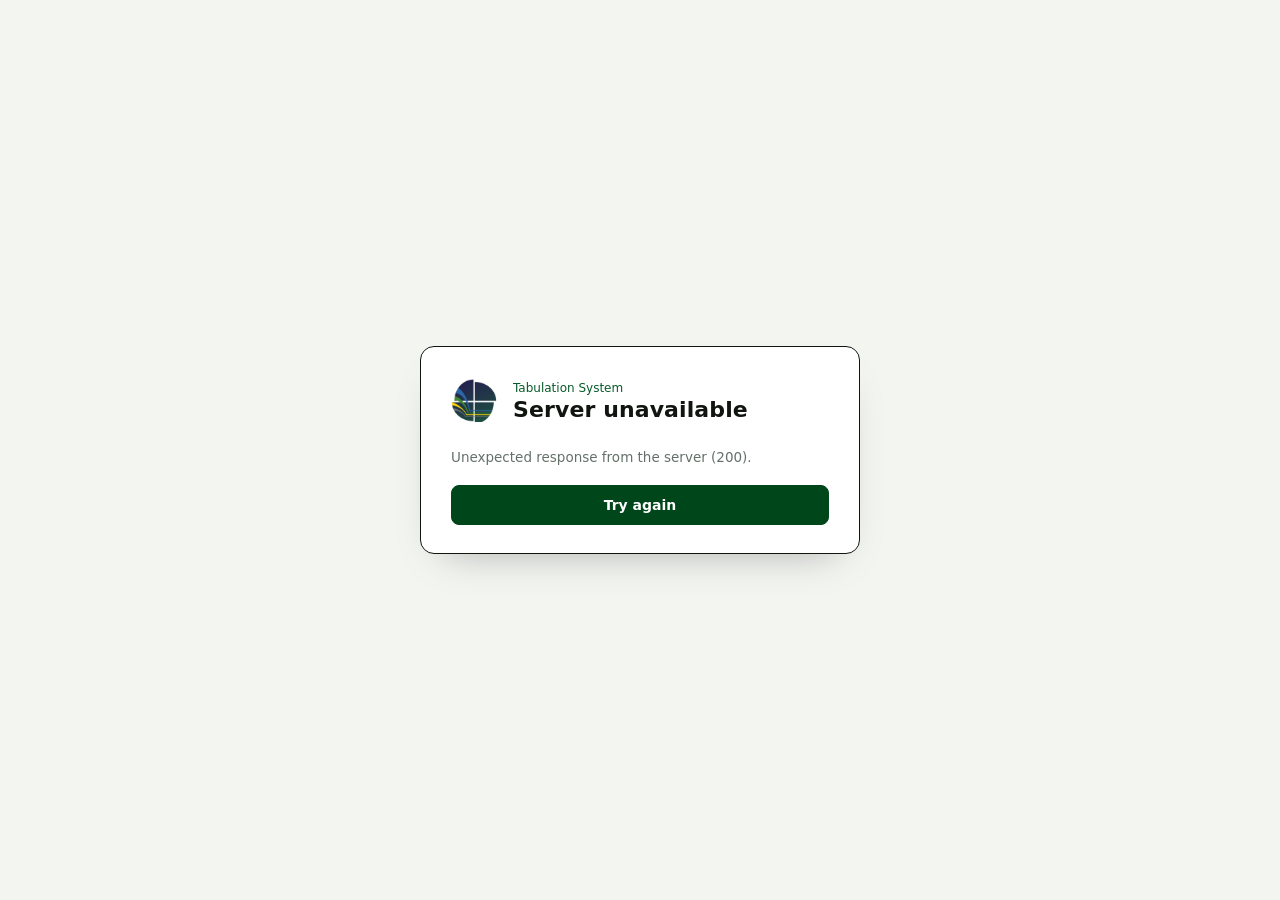
<file: index.html>
<!doctype html>
<html lang="en">
<head>
  <meta charset="utf-8">
  <meta name="viewport" content="width=device-width, initial-scale=1, viewport-fit=cover">
  <meta name="theme-color" content="#0B1A12">
  <title>Sign in · PHINMA COC Tabulation</title>
  <link rel="icon" type="image/png" href="assets/images/app-icon.png">
  <link rel="stylesheet" href="assets/css/app.css?v=20260929171000">
</head>
<body class="auth-body">
  <main class="auth-center">
    <div class="auth-deco" aria-hidden="true">
      <span class="deco-circle c1"></span>
      <span class="deco-circle c2"></span>
      <span class="deco-circle c3"></span>
      <span class="deco-ring r1"></span>
      <span class="deco-ring r2"></span>
      <span class="deco-ring r3"></span>
      <span class="deco-dots d1"></span>
      <span class="deco-dots d2"></span>
      <svg class="deco-waves" viewBox="0 0 1440 320" preserveAspectRatio="none">
        <path class="wave w1" d="M0,192 C160,150 320,120 480,144 C640,168 800,256 960,250 C1120,244 1280,160 1440,150 L1440,320 L0,320 Z"/>
        <path class="wave w2" d="M0,230 C200,200 360,250 560,240 C760,230 900,170 1100,180 C1260,188 1360,230 1440,240 L1440,320 L0,320 Z"/>
        <path class="wave w3" d="M0,270 C240,250 420,300 660,285 C900,270 1080,240 1260,255 C1350,262 1400,275 1440,280 L1440,320 L0,320 Z"/>
      </svg>
    </div>
    <div class="auth-box" aria-labelledby="signin-title">
      <header class="auth-box-head">
        <img src="assets/images/app-icon.png" alt="PHINMA Education">
        <span class="auth-box-school">PHINMA Cagayan de Oro College</span>
        <span class="auth-box-system">Tabulation System</span>
      </header>

      <div class="auth-box-body">
        <h1 id="signin-title">Sign in</h1>
        <p class="auth-sub">Score or manage your event.</p>
        <div id="login-alert" role="alert"></div>

        <form id="login-form" class="login-form" autocomplete="on" novalidate>
          <label class="field"><span>Username</span>
            <span class="input-wrap">
              <span class="input-icon"><svg width="16" height="16" viewBox="0 0 24 24" fill="none" stroke="currentColor" stroke-width="2" stroke-linecap="round" stroke-linejoin="round"><path d="M20 21v-2a4 4 0 0 0-4-4H8a4 4 0 0 0-4 4v2"/><circle cx="12" cy="7" r="4"/></svg></span>
              <input name="username" autocomplete="username" autocapitalize="none" spellcheck="false" placeholder="Administrator or Program Head">
            </span>
          </label>

          <label class="field"><span>Password</span>
            <span class="input-wrap has-action">
              <span class="input-icon"><svg width="16" height="16" viewBox="0 0 24 24" fill="none" stroke="currentColor" stroke-width="2" stroke-linecap="round" stroke-linejoin="round"><rect x="3" y="11" width="18" height="11" rx="2"/><path d="M7 11V7a5 5 0 0 1 10 0v4"/></svg></span>
              <input name="password" type="password" autocomplete="current-password" placeholder="Enter your password">
              <button type="button" class="input-action" data-toggle-password aria-label="Show password" title="Show password">
                <svg class="eye-open" width="18" height="18" viewBox="0 0 24 24" fill="none" stroke="currentColor" stroke-width="2" stroke-linecap="round" stroke-linejoin="round"><path d="M1 12s4-8 11-8 11 8 11 8-4 8-11 8-11-8-11-8z"/><circle cx="12" cy="12" r="3"/></svg>
                <svg class="eye-closed" width="18" height="18" viewBox="0 0 24 24" fill="none" stroke="currentColor" stroke-width="2" stroke-linecap="round" stroke-linejoin="round"><path d="M17.94 17.94A10.07 10.07 0 0 1 12 20c-7 0-11-8-11-8a18.45 18.45 0 0 1 5.06-5.94M9.9 4.24A9.12 9.12 0 0 1 12 4c7 0 11 8 11 8a18.5 18.5 0 0 1-2.16 3.19"/><path d="M14.12 14.12a3 3 0 1 1-4.24-4.24M1 1l22 22"/></svg>
              </button>
            </span>
          </label>

          <div class="or-divider" aria-hidden="true"><span>or</span></div>

          <label class="field"><span>Access code <em>(judges &amp; facilitators)</em></span>
            <span class="input-wrap">
              <span class="input-icon"><svg width="16" height="16" viewBox="0 0 24 24" fill="none" stroke="currentColor" stroke-width="2" stroke-linecap="round" stroke-linejoin="round"><path d="M21 2l-2 2m-7.61 7.61a5.5 5.5 0 1 1-7.78 7.78 5.5 5.5 0 0 1 7.78-7.78zm0 0L15.5 7.5m0 0l3 3L22 7l-3-3m-3.5 3.5L19 4"/></svg></span>
              <input name="code" class="code-input" inputmode="text" autocomplete="off" autocapitalize="characters" spellcheck="false"
                     maxlength="9" placeholder="XXXX-XXXX" aria-describedby="code-hint">
            </span>
          </label>
          <p class="hint hint-info" id="code-hint">
            <svg width="14" height="14" viewBox="0 0 24 24" fill="none" stroke="currentColor" stroke-width="2" stroke-linecap="round" stroke-linejoin="round" aria-hidden="true"><circle cx="12" cy="12" r="10"/><path d="M12 16v-4M12 8h.01"/></svg>
            <span>Staff sign in with a username and password. Judges and facilitators only need the code printed on their slip.</span>
          </p>

          <button class="btn btn-primary btn-lg btn-block login-submit" type="submit">
            <span>Sign in</span>
            <svg width="18" height="18" viewBox="0 0 24 24" fill="none" stroke="currentColor" stroke-width="2.2" stroke-linecap="round" stroke-linejoin="round" aria-hidden="true"><circle cx="12" cy="12" r="10"/><path d="M12 16l4-4-4-4M8 12h8"/></svg>
          </button>
        </form>

        <a class="public-link" href="pages/public.html">
          <svg width="18" height="18" viewBox="0 0 24 24" fill="none" stroke="currentColor" stroke-width="2" stroke-linecap="round" stroke-linejoin="round" aria-hidden="true"><circle cx="12" cy="12" r="10"/><path d="M2 12h20M12 2a15.3 15.3 0 0 1 4 10 15.3 15.3 0 0 1-4 10 15.3 15.3 0 0 1-4-10 15.3 15.3 0 0 1 4-10z"/></svg>
          <span><strong>Live results &amp; standings</strong><small>No sign-in needed</small></span>
        </a>
      </div>
    </div>
    <p class="auth-center-foot">© PHINMA Cagayan de Oro College · Multi-Event Tabulation System</p>
  </main>
  <script src="assets/js/app.js?v=20260929171000"></script>
  <script src="assets/js/pages/login.js?v=20260929171000"></script>
</body>
</html>
</file>
<file: assets/css/app.css>
/* ==========================================================================
   PHINMA COC Tabulation — "Scoreboard" theme
   PHINMA COC deep green · black · white. Solid colors only, no web fonts:
   Bahnschrift (Windows) / system condensed faces for headings and numbers,
   the device UI font for text. Mobile-first, no frameworks.
   ========================================================================== */

:root {
  /* PHINMA COC green */
  --primary: #00461B;
  --primary-dark: #00331A;
  --primary-light: #0B6B32;
  --green-50: #EFF6F1;
  --green-100: #E1EFE5;
  --green-200: #C4DECB;

  /* aliases used across the app */
  --green-950: #00220D;
  --green-900: #00331A;
  --green-800: #00461B;
  --green-700: #00461B;
  --green-600: #0B6B32;

  /* ink & neutrals (faintly green-tinted grays) */
  --black: #111614;
  --white: #FFFFFF;
  --gray-50: #F7F9F8;
  --gray-100: #EEF2EF;
  --gray-200: #DDE4DF;
  --gray-300: #C6D0CA;
  --gray-400: #97A39C;
  --gray-500: #68746D;
  --gray-600: #4B5650;
  --gray-700: #36403A;
  --gray-800: #1F2622;

  --ink: var(--gray-800);
  --ink-2: var(--gray-600);
  --ink-3: var(--gray-500);
  --line: var(--gray-200);
  --line-strong: var(--gray-300);
  --paper: var(--gray-50);
  --canvas: #F1F4F2;
  --surface: #FFFFFF;
  --heading: #111614;
  --accent: #00461B;
  --edge: #111614;
  --bar: #00461B;
  --black-hover: #000000;
  color-scheme: light;

  --radius-sm: 6px;
  --radius: 8px;
  --radius-lg: 12px;
  --radius-xl: 14px;

  --shadow-sm: 0 1px 2px rgba(17, 22, 20, .06);
  --shadow: 0 2px 6px rgba(17, 22, 20, .08);
  --shadow-md: 0 10px 24px -12px rgba(17, 22, 20, .28);
  --shadow-lg: 0 24px 48px -12px rgba(17, 22, 20, .32);
  --shadow-green: 0 12px 28px -14px rgba(0, 70, 27, .55);

  --font: 'Segoe UI', system-ui, -apple-system, 'Helvetica Neue', Roboto, Arial, sans-serif;
  --display: 'Bahnschrift', 'DIN Alternate', 'Avenir Next Condensed', 'Roboto Condensed', 'Arial Narrow', sans-serif-condensed, var(--font);
  --mono: ui-monospace, 'Cascadia Mono', Consolas, 'Courier New', monospace;
  --sidebar-w: 256px;
  --topbar-h: 64px;
  --transition: all .18s ease;
}

*, *::before, *::after { box-sizing: border-box; }
html { -webkit-text-size-adjust: 100%; }
body {
  margin: 0;
  font-family: var(--font);
  font-size: 14px;
  line-height: 1.55;
  color: var(--ink);
  background: var(--canvas);
  -webkit-font-smoothing: antialiased;
  -moz-osx-font-smoothing: grayscale;
}
img { max-width: 100%; height: auto; }
a { color: var(--accent); text-decoration: none; transition: color .15s; }
a:hover { color: var(--primary-dark); }
h1, h2, h3, h4 { margin: 0; line-height: 1.2; color: var(--heading); font-family: var(--display); font-weight: 700; letter-spacing: .005em; }
h1 { font-size: 30px; }
h2 { font-size: 21px; }
h3 { font-size: 17px; }
p { margin: 0 0 .75rem; }
select { max-width: 100%; }
[hidden] { display: none !important; }
.muted { color: var(--ink-3); }
.small { font-size: 12.5px; }
.mono { font-family: var(--mono); letter-spacing: .04em; }
.nowrap { white-space: nowrap; }
.text-right { text-align: right; }
.text-center { text-align: center; }
.stack > * + * { margin-top: 16px; }
.row { display: flex; gap: 10px; align-items: center; flex-wrap: wrap; }
.row-between { display: flex; gap: 10px; align-items: center; justify-content: space-between; flex-wrap: wrap; }
.grow { flex: 1 1 auto; }
.sr-only { position: absolute; width: 1px; height: 1px; overflow: hidden; clip: rect(0 0 0 0); white-space: nowrap; }
:focus-visible { outline: 2px solid var(--primary); outline-offset: 2px; }
@keyframes spin { to { transform: rotate(360deg); } }
@keyframes pulse { 50% { opacity: .35; } }
@keyframes fadeIn { from { opacity: 0; transform: translateY(6px); } to { opacity: 1; transform: none; } }

/* ------------------------------------------------------------------ brand */
.brand-lockup { display: flex; align-items: center; gap: 12px; color: inherit; }
.brand-lockup strong { display: block; font-family: var(--display); font-size: 17px; line-height: 1.15; text-transform: uppercase; }
.brand-lockup small { display: block; font-size: 12px; color: var(--gray-500); }
.brand-logo { width: 44px; height: 44px; border-radius: 50%; object-fit: contain; background: var(--white); flex: 0 0 auto; }
.brand-mark {
  display: inline-grid; place-items: center;
  width: 42px; height: 42px; flex: 0 0 42px; border-radius: 50%;
  background: var(--primary); color: var(--white);
  font-family: var(--display); font-weight: 700; font-size: 15px;
}

/* ------------------------------------------------------------------ buttons */
.btn {
  --bg: var(--surface); --fg: var(--gray-800); --bd: var(--line-strong);
  display: inline-flex; align-items: center; justify-content: center; gap: 8px;
  min-height: 40px; padding: 8px 16px;
  font: inherit; font-weight: 600; font-size: 14px; line-height: 1.2;
  color: var(--fg); background: var(--bg);
  border: 1.5px solid var(--bd); border-radius: var(--radius);
  cursor: pointer; white-space: nowrap; text-decoration: none;
  transition: var(--transition);
}
.btn:hover { background: var(--gray-100); border-color: var(--gray-400); color: var(--heading); }
.btn:active { transform: translateY(1px); }
.btn[disabled], .btn.is-loading { opacity: .5; cursor: not-allowed; pointer-events: none; }
.btn-primary { --bg: var(--primary); --fg: var(--white); --bd: var(--primary); }
.btn-primary:hover { background: var(--primary-dark); border-color: var(--primary-dark); color: var(--white); }
.btn-dark { --bg: var(--black); --fg: var(--white); --bd: var(--black); }
.btn-dark:hover { background: var(--black-hover); border-color: var(--black-hover); color: var(--white); }
.btn-outline { --bg: transparent; --fg: var(--accent); --bd: var(--primary); }
.btn-outline:hover { background: var(--primary); color: var(--white); border-color: var(--accent); }
.btn-danger { --bg: var(--surface); --fg: var(--heading); --bd: var(--line-strong); }
.btn-danger:hover { background: var(--black); color: var(--white); border-color: var(--heading); }
.btn-ghost { --bg: transparent; --fg: var(--gray-600); --bd: transparent; }
.btn-ghost:hover { background: var(--gray-100); border-color: transparent; color: var(--accent); }
.btn-light { --bg: var(--white); --fg: var(--primary); --bd: var(--white); }
.btn-light:hover { background: var(--green-100); border-color: var(--green-100); color: var(--primary-dark); }
.btn-sm { min-height: 34px; padding: 5px 12px; font-size: 13px; border-radius: 7px; }
.btn-lg { min-height: 48px; padding: 12px 24px; font-size: 15px; }
.btn-block { width: 100%; }
.btn-icon { width: 40px; padding: 0; }
.btn-icon.btn-sm { width: 34px; }
.btn svg, .icon { width: 18px; height: 18px; flex: 0 0 auto; }
.btn.is-loading::after {
  content: ""; width: 14px; height: 14px; border-radius: 50%;
  border: 2px solid currentColor; border-right-color: transparent; animation: spin .7s linear infinite;
}

/* ------------------------------------------------------------------ forms */
.field { display: block; }
.field > span, .field-label { display: block; margin-bottom: 6px; font-size: 13px; font-weight: 600; color: var(--gray-800); }
.field > span em, .field-label em { font-style: normal; font-weight: 400; color: var(--gray-500); }
input[type=text], input[type=password], input[type=number], input[type=date], input[type=time], input[type=datetime-local],
input[type=search], input:not([type]), select, textarea {
  width: 100%; min-height: 42px; padding: 9px 13px;
  font: inherit; font-size: 14px; color: var(--gray-800);
  background: var(--surface); border: 1.5px solid var(--line-strong); border-radius: var(--radius);
  transition: border-color .15s, box-shadow .15s;
}
input::placeholder, textarea::placeholder { color: var(--gray-400); }
input:hover, select:hover, textarea:hover { border-color: var(--gray-400); }
textarea { min-height: 96px; resize: vertical; }
select {
  appearance: none; padding-right: 38px; cursor: pointer;
  background-image: url("data:image/svg+xml,%3Csvg xmlns='http://www.w3.org/2000/svg' width='12' height='12' viewBox='0 0 24 24' fill='none' stroke='%2300461B' stroke-width='2.5'%3E%3Cpath d='M6 9l6 6 6-6'/%3E%3C/svg%3E");
  background-repeat: no-repeat; background-position: right 13px center;
}
input:focus, select:focus, textarea:focus {
  outline: none; border-color: var(--accent);
  box-shadow: 0 0 0 3px rgba(0, 70, 27, .14);
}
input[readonly] { background: var(--gray-100); border-color: var(--gray-200); }
.input-wrap { position: relative; display: block; }
.input-wrap .input-icon { position: absolute; left: 13px; top: 50%; transform: translateY(-50%); color: var(--gray-400); display: flex; pointer-events: none; }
.input-wrap input { padding-left: 40px; }
.form-grid { display: grid; gap: 16px; grid-template-columns: 1fr; }
@media (min-width: 640px) {
  .form-grid.two { grid-template-columns: 1fr 1fr; }
  .form-grid .span-2 { grid-column: 1 / -1; }
}
.check { display: flex; gap: 10px; align-items: flex-start; cursor: pointer; font-size: 14px; color: var(--gray-700); }
.check input { width: 17px; height: 17px; margin-top: 2px; accent-color: var(--accent); flex: 0 0 auto; }
.hint { font-size: 12px; color: var(--gray-500); margin-top: 6px; line-height: 1.5; }

/* ------------------------------------------------------------------ alerts, badges, chips */
.alert { display: block; padding: 12px 16px; border-radius: var(--radius); font-size: 13.5px; line-height: 1.5; border: 1px solid transparent; border-left-width: 4px; }
.alert + .alert { margin-top: 8px; }
.alert:has(> svg) { display: flex; gap: 10px; align-items: flex-start; }
.alert svg { width: 18px; height: 18px; flex: 0 0 auto; margin-top: 1px; }
.alert-success { background: var(--green-50); border-color: var(--green-200); border-left-color: var(--accent); color: var(--primary-dark); }
.alert-error { background: var(--surface); border-color: var(--gray-300); border-left-color: var(--heading); color: var(--heading); font-weight: 500; }
.alert-warn { background: var(--surface); border-color: var(--gray-300); border-left-color: var(--heading); color: var(--gray-800); }
.alert-info { background: var(--surface); border-color: var(--gray-200); border-left-color: var(--accent); color: var(--gray-700); }

.badge {
  display: inline-flex; align-items: center; gap: 6px;
  padding: 3px 9px; border-radius: 5px;
  font-family: var(--display); font-size: 12.5px; font-weight: 600; letter-spacing: .05em; text-transform: uppercase; line-height: 1.35;
  background: var(--gray-100); color: var(--gray-700); white-space: nowrap;
}
.badge::before { content: ""; width: 7px; height: 7px; border-radius: 50%; background: currentColor; }
.badge.no-dot::before { display: none; }
.badge-open, .badge-ongoing { background: var(--primary); color: var(--white); }
.badge-open::before, .badge-ongoing::before { animation: pulse 1.6s infinite; }
.badge-closed, .badge-completed { background: var(--black); color: var(--white); }
.badge-pending, .badge-draft { background: var(--surface); color: var(--gray-700); box-shadow: inset 0 0 0 1.5px var(--gray-300); }
.badge-green { background: var(--green-100); color: var(--accent); }

.chip {
  display: inline-block; padding: 2px 9px; margin: 2px 4px 2px 0;
  border-radius: 5px; background: var(--green-50); border: 1px solid var(--green-200);
  font-size: 12px; font-weight: 600; color: var(--accent);
}

/* ------------------------------------------------------------------ sign-in (centered card) */
.auth-body { min-height: 100vh; min-height: 100dvh; background: var(--primary); }
.auth-center {
  position: relative; isolation: isolate;
  min-height: 100vh; min-height: 100dvh;
  display: flex; flex-direction: column; align-items: center; justify-content: center; gap: 18px;
  padding: 32px 16px;
  background: var(--primary) url('../images/campus-building.jpg') center / cover no-repeat;
}
.auth-center::before { content: ""; position: absolute; inset: 0; z-index: -1; background: rgba(0, 40, 20, .88); }
.auth-box {
  width: 100%; max-width: 440px; overflow: hidden;
  background: var(--surface); border-radius: var(--radius-xl);
  box-shadow: 0 30px 70px -20px rgba(0, 0, 0, .6);
  animation: fadeIn .25s ease;
}
.auth-box-head {
  display: grid; grid-template-columns: auto auto; grid-template-rows: auto auto; justify-content: center; align-items: center; column-gap: 12px;
  padding: 14px 20px; background: var(--black); color: var(--white); text-align: left;
  border-bottom: 4px solid var(--primary);
}
.auth-box-head img { grid-row: 1 / 3; width: 44px; height: 44px; border-radius: 50%; background: var(--white); padding: 2px; object-fit: contain; }
.auth-box-school { align-self: end; font-size: 11.5px; font-weight: 600; line-height: 1.2; color: rgba(255, 255, 255, .75); }
.auth-box-system { align-self: start; font-family: var(--display); font-size: 19px; font-weight: 700; letter-spacing: .08em; text-transform: uppercase; line-height: 1.15; white-space: nowrap; }
.auth-box-body { padding: 26px 30px 30px; }
.auth-box-body h1 { font-size: 30px; text-transform: uppercase; color: var(--heading); text-align: center; }
.auth-box-body .auth-sub { text-align: center; margin: 2px 0 20px; }
.auth-center-foot { margin: 0; font-size: 12px; color: rgba(255, 255, 255, .65); text-align: center; }
@media (max-width: 480px) {
  .auth-center { justify-content: flex-start; padding-top: 20px; }
  .auth-box-body { padding: 22px 18px 24px; }
}
/* Standalone notices (setup page, "open through the web server") */
.auth-bg { position: fixed; inset: 0; z-index: 0; background: var(--primary); }
.auth-wrap {
  position: relative; z-index: 1;
  min-height: 100vh; min-height: 100dvh;
  display: flex; flex-direction: column; align-items: center; justify-content: center;
  padding: 32px 16px;
}
.auth-card {
  width: 100%; max-width: 440px;
  background: var(--surface); border-radius: var(--radius-xl);
  box-shadow: 0 30px 60px -20px rgba(0, 0, 0, .5);
  padding: 30px 30px 28px; border-top: 6px solid var(--black);
  animation: fadeIn .25s ease;
}
@media (max-width: 480px) { .auth-card { padding: 24px 20px 22px; } }
.auth-head { display: flex; align-items: center; gap: 14px; margin-bottom: 22px; }
.auth-head img { width: 48px; height: 48px; object-fit: contain; flex: 0 0 auto; }
.auth-wrap .auth-kicker { color: var(--primary-light); font-size: 12px; }
.auth-title { font-size: 26px; text-transform: uppercase; color: var(--heading); line-height: 1.1; margin: 0 0 2px; }
.auth-sub { font-size: 13.5px; color: var(--gray-500); margin: 0; }
.auth-foot { margin-top: 18px; text-align: center; font-size: 12px; color: var(--gray-500); }
.auth-wrap .auth-foot { color: rgba(255, 255, 255, .75); }

.segmented {
  display: grid; grid-auto-flow: column; grid-auto-columns: 1fr;
  background: var(--gray-100); border-radius: 9px; padding: 4px; gap: 4px;
}
.segmented button {
  min-height: 38px; border: 0; border-radius: 6px; background: transparent;
  font: inherit; font-weight: 600; font-size: 13.5px; color: var(--gray-600); cursor: pointer; transition: var(--transition);
}
.segmented button:hover { color: var(--heading); }
.segmented button[aria-selected=true], .segmented button.active { background: var(--black); color: var(--white); }

.code-input {
  text-align: center; font-family: var(--display) !important; font-size: 30px !important;
  letter-spacing: .2em; text-transform: uppercase; min-height: 62px !important; font-weight: 700; color: var(--heading) !important;
}

/* ------------------------------------------------------------------ app shell */
.app-container { display: flex; min-height: 100vh; }

.sidebar {
  position: fixed; top: 0; left: 0; bottom: 0; z-index: 1000;
  width: var(--sidebar-w);
  display: flex; flex-direction: column;
  background: var(--black); color: var(--white);
  border-right: 4px solid var(--primary);
  transform: translateX(-100%); visibility: hidden;
  transition: transform .25s ease, visibility .25s;
}
.sidebar.active { transform: none; visibility: visible; box-shadow: var(--shadow-lg); }

/* Brand: logo, school name, then TABULATION, all centered */
.sidebar-header { padding: 26px 18px 22px; background: var(--primary); text-align: center; }
.logo { display: flex; flex-direction: column; align-items: center; gap: 10px; color: var(--white); text-align: center; }
.logo:hover { color: var(--white); }
.logo-img { width: 76px; height: 76px; object-fit: contain; border-radius: 50%; background: var(--white); padding: 4px; box-shadow: 0 0 0 4px rgba(255, 255, 255, .18); }
.logo-school { display: block; max-width: 200px; font-size: 13px; font-weight: 600; line-height: 1.35; color: rgba(255, 255, 255, .92); }
.logo-system {
  display: inline-flex; align-items: center; gap: 10px; margin-top: 2px;
  font-family: var(--display); font-size: 24px; font-weight: 700; letter-spacing: .16em; text-transform: uppercase; line-height: 1;
  color: var(--white);
}
.logo-system::before, .logo-system::after { content: ""; width: 18px; height: 2px; background: rgba(255, 255, 255, .55); }

.sidebar-nav { flex: 1; min-height: 0; overflow-y: auto; padding: 18px 14px; display: flex; flex-direction: column; gap: 4px; }
.sidebar-nav::-webkit-scrollbar { width: 3px; }
.sidebar-nav::-webkit-scrollbar-thumb { background: rgba(255, 255, 255, .2); border-radius: 3px; }
.nav-section-title { display: block; padding: 4px 12px 10px; font-family: var(--display); font-size: 12px; letter-spacing: .18em; text-transform: uppercase; color: rgba(255, 255, 255, .42); }
.nav-item {
  position: relative; display: flex; align-items: center; gap: 12px;
  padding: 11px 14px; border-radius: 8px;
  color: rgba(255, 255, 255, .72); font-weight: 600; font-size: 14px;
  background: none; border: 0; width: 100%; font-family: inherit; text-align: left; cursor: pointer;
  transition: background .15s, color .15s;
}
.nav-item:hover { color: var(--white); background: rgba(255, 255, 255, .07); }
.nav-item.active { background: var(--primary); color: var(--white); }
.nav-item.active::after { content: ""; position: absolute; right: 12px; top: 50%; width: 7px; height: 7px; margin-top: -3.5px; border-radius: 50%; background: var(--white); }
.nav-icon { width: 22px; height: 22px; flex: 0 0 22px; display: inline-flex; align-items: center; justify-content: center; }
.nav-icon svg { width: 20px; height: 20px; }

.sidebar-foot { display: flex; align-items: center; justify-content: center; gap: 8px; white-space: nowrap; padding: 14px 12px; border-top: 1px solid rgba(255, 255, 255, .08); font-family: var(--display); font-size: 11.5px; letter-spacing: .12em; text-transform: uppercase; color: rgba(255, 255, 255, .4); text-align: center; }
.sidebar-foot-mark { width: 8px; height: 8px; border-radius: 2px; background: var(--primary-light); flex: 0 0 auto; }
.sidebar-backdrop { position: fixed; inset: 0; z-index: 999; background: rgba(17, 22, 20, .55); }
body.sidebar-open { overflow: hidden; }

.main-content { flex: 1; min-width: 0; min-height: 100vh; background: var(--canvas); display: flex; flex-direction: column; }
.main-content > .page-content, .main-content > .judge-main { flex: 1 0 auto; width: 100%; }

/* Footer */
.app-footer { background: var(--black); color: rgba(255, 255, 255, .7); border-top: 4px solid var(--primary); font-size: 13px; }
/* keep the judge's fixed save bar from covering the footer */
body:has(.judge-bar) .app-footer { padding-bottom: 76px; }
/* Sidebar stays docked on laptops and tablets (incl. Windows display scaling / browser zoom);
   it only collapses into the menu button on phones. */
@media (min-width: 769px) {
  .sidebar { transform: none; visibility: visible; }
  .main-content.with-sidebar { margin-left: var(--sidebar-w); }
  .mobile-menu-btn { display: none !important; }
  .sidebar-backdrop { display: none; }
  .mobile-brand { display: none !important; }
}

.topbar {
  position: sticky; top: 0; z-index: 100;
  height: var(--topbar-h);
  display: flex; align-items: center; justify-content: space-between; gap: 12px;
  padding: 0 36px;
  background: var(--surface); border-bottom: 1px solid var(--line);
}
@media (max-width: 768px) { .topbar { padding: 0 14px; height: 60px; } }
.topbar-left, .topbar-right { display: flex; align-items: center; gap: 14px; min-width: 0; }
.topbar-btn {
  width: 40px; height: 40px; border: 1.5px solid var(--line-strong); border-radius: var(--radius);
  background: var(--surface); color: var(--gray-800);
  display: inline-flex; align-items: center; justify-content: center; cursor: pointer; transition: var(--transition);
}
.topbar-btn:hover { background: var(--primary); border-color: var(--accent); color: var(--white); }
.topbar-date { display: flex; flex-direction: column; line-height: 1.1; }
.topbar-date span { font-family: var(--display); font-size: 12px; letter-spacing: .14em; text-transform: uppercase; color: var(--accent); font-weight: 600; }
.topbar-date strong { font-family: var(--display); font-size: 18px; color: var(--heading); font-weight: 600; }
.topbar-clock { font-family: var(--display); font-size: 22px; font-weight: 600; color: var(--heading); font-variant-numeric: tabular-nums; padding: 4px 12px; border-radius: 8px; background: var(--gray-100); }
@media (max-width: 768px) { .topbar-date, .topbar-clock { display: none; } .topbar-brand + .topbar-date { display: none; } }
.topbar-brand { display: flex; align-items: center; gap: 10px; color: var(--heading); min-width: 0; }
.topbar-brand img { width: 40px; height: 40px; object-fit: contain; border-radius: 50%; background: var(--white); padding: 2px; box-shadow: 0 0 0 2px var(--primary); }
.topbar-brand strong { display: block; font-family: var(--display); font-size: 17px; letter-spacing: .06em; text-transform: uppercase; line-height: 1.1; white-space: nowrap; overflow: hidden; text-overflow: ellipsis; }
.topbar-brand small { display: block; font-size: 11.5px; color: var(--gray-500); white-space: nowrap; }
@media (max-width: 480px) { .topbar-brand small { display: none; } }

.dropdown { position: relative; }
.topbar-user { display: flex; align-items: center; gap: 10px; padding: 5px 8px; border-radius: var(--radius); cursor: pointer; border: 0; background: none; font: inherit; transition: var(--transition); }
.topbar-user:hover { background: var(--gray-100); }
.topbar-user-avatar { width: 38px; height: 38px; border-radius: 50%; background: var(--primary); color: var(--white); display: flex; align-items: center; justify-content: center; font-family: var(--display); font-weight: 700; font-size: 15px; flex: 0 0 38px; }
.topbar-user-info { display: flex; flex-direction: column; text-align: left; line-height: 1.3; }
.topbar-user-name { font-size: 14px; font-weight: 600; color: var(--gray-800); }
.topbar-user-role { font-size: 12px; color: var(--gray-500); }
.dropdown-arrow { display: inline-flex; color: var(--gray-400); }
.dropdown-arrow svg { width: 14px; height: 14px; }
@media (max-width: 768px) { .topbar-user-info, .dropdown-arrow { display: none; } }
.dropdown-menu {
  position: absolute; top: 100%; right: 0; margin-top: 8px; min-width: 220px; z-index: 1000;
  background: var(--surface); border: 1px solid var(--line); border-top: 4px solid var(--primary); border-radius: var(--radius); box-shadow: var(--shadow-lg);
  padding: 4px 0; display: none;
}
.dropdown.active .dropdown-menu { display: block; animation: fadeIn .15s ease; }
.dropdown-header { padding: 10px 16px; border-bottom: 1px solid var(--gray-100); }
.dropdown-header strong { display: block; font-size: 14px; color: var(--gray-800); }
.dropdown-header span { font-size: 12px; color: var(--gray-500); }
.dropdown-item { display: flex; align-items: center; gap: 12px; padding: 11px 16px; color: var(--gray-700); font-size: 14px; cursor: pointer; background: none; border: 0; width: 100%; font-family: inherit; text-align: left; }
.dropdown-item svg { width: 16px; height: 16px; }
.dropdown-item:hover { background: var(--gray-50); color: var(--accent); }
.dropdown-item.danger:hover { background: var(--black); color: var(--white); }
.dropdown-divider { height: 1px; background: var(--gray-100); margin: 4px 0; }

.page-content { padding: 26px 36px 64px; }
@media (max-width: 768px) { .page-content { padding: 14px 12px 60px; } }
.container { width: 100%; max-width: 1680px; margin: 0; }
.container-narrow { width: 100%; max-width: 860px; margin: 0; }

/* Page header: a deep-green scoreboard band */
.page-head {
  display: flex; flex-wrap: wrap; gap: 16px; align-items: center; justify-content: space-between;
  margin-bottom: 20px; padding: 22px 26px;
  background: var(--primary); color: var(--white); border-radius: var(--radius-xl);
  border-bottom: 5px solid var(--black);
}
@media (max-width: 640px) { .page-head { padding: 18px 16px; border-radius: 10px; } }
.page-head h1 { color: var(--white); font-size: 34px; text-transform: uppercase; line-height: 1.02; letter-spacing: .01em; }
@media (max-width: 640px) { .page-head h1 { font-size: 27px; } }
.page-head .eyebrow { font-family: var(--display); font-size: 13px; font-weight: 600; text-transform: uppercase; letter-spacing: .16em; color: rgba(255, 255, 255, .7); margin-bottom: 4px; }
.page-head .muted, .page-head p { color: rgba(255, 255, 255, .8); }
.page-head .meta { margin-top: 10px; color: rgba(255, 255, 255, .85); font-size: 13px; display: flex; flex-wrap: wrap; align-items: center; gap: 6px 14px; }
.page-head .meta .icon { width: 15px; height: 15px; vertical-align: -3px; }
.page-head .badge, .page-head .badge-format { background: rgba(255, 255, 255, .14); color: var(--white); box-shadow: none; }
.page-head .badge-open, .page-head .badge-ongoing { background: var(--white); color: var(--primary); }
.page-head .badge-closed, .page-head .badge-completed { background: var(--black); color: var(--white); }
.page-head .btn { --bg: rgba(255, 255, 255, .1); --fg: var(--white); --bd: rgba(255, 255, 255, .32); }
.page-head .btn:hover { background: var(--white); border-color: var(--white); color: var(--primary); }
.page-head .btn-primary { --bg: var(--white); --fg: var(--primary); --bd: var(--white); }
.page-head .btn-primary:hover { background: var(--green-100); border-color: var(--green-100); color: var(--primary-dark); }
.page-head .btn-danger:hover { background: var(--black); border-color: var(--black); color: var(--white); }
.page-head select { background-color: var(--white); border-color: var(--white); }
.page-head a:not(.btn) { color: var(--white); text-decoration: underline; }
.crumbs { display: flex; flex-wrap: wrap; align-items: center; gap: 6px; margin-bottom: 10px; font-family: var(--display); font-size: 14px; letter-spacing: .03em; color: var(--gray-500); }
.crumbs a { color: var(--accent); font-weight: 600; }
.crumbs a:hover { text-decoration: underline; }

/* ------------------------------------------------------------------ welcome hero (dashboard & judge home) */
.welcome-section, .judge-hero {
  position: relative; overflow: hidden;
  background: var(--black); color: var(--white);
  border-radius: var(--radius-xl); padding: 28px 32px; margin-bottom: 18px;
  display: flex; flex-wrap: wrap; gap: 18px; align-items: center; justify-content: space-between;
  border-left: 10px solid var(--primary);
}
.welcome-section h1, .judge-hero h1 { color: var(--white); font-size: 42px; text-transform: uppercase; line-height: 1; margin-bottom: 8px; }
.welcome-section p, .judge-hero p, .judge-hero .muted { color: rgba(255, 255, 255, .78); max-width: 560px; margin: 0; }
.welcome-section .eyebrow, .judge-hero .eyebrow { font-family: var(--display); font-size: 13px; font-weight: 600; letter-spacing: .18em; text-transform: uppercase; color: rgba(255, 255, 255, .6); margin-bottom: 8px; }
.welcome-section .btn-light { --bg: var(--primary); --fg: var(--white); --bd: var(--primary); }
.welcome-section .btn-light:hover { background: var(--white); border-color: var(--white); color: var(--primary); }
@media (max-width: 768px) { .welcome-section, .judge-hero { padding: 20px 18px; border-left-width: 7px; } .welcome-section h1, .judge-hero h1 { font-size: 30px; } }

/* ------------------------------------------------------------------ cards / panels */
.card { background: var(--surface); border: 1px solid var(--line); border-radius: var(--radius-lg); overflow: hidden; }
.card-body { padding: 16px; }
@media (min-width: 640px) { .card-body { padding: 20px 22px; } }
.card-head { display: flex; flex-wrap: wrap; gap: 10px; align-items: center; justify-content: space-between; padding: 14px 16px; background: var(--surface); border-bottom: 1px solid var(--line); }
@media (min-width: 640px) { .card-head { padding: 15px 22px; } }
.card-head h3 { font-size: 19px; text-transform: uppercase; letter-spacing: .03em; }
.card + .card { margin-top: 18px; }

.stats { display: grid; gap: 14px; grid-template-columns: repeat(auto-fit, minmax(210px, 1fr)); margin-bottom: 26px; }
.stat { display: flex; align-items: center; gap: 16px; padding: 18px 20px; background: var(--surface); border: 1px solid var(--line); border-radius: var(--radius-lg); }
.stat .stat-icon { width: 46px; height: 46px; flex: 0 0 46px; border-radius: 10px; display: grid; place-items: center; background: var(--green-100); color: var(--accent); }
.stat .stat-icon svg { width: 22px; height: 22px; }
.stat .value { display: block; font-family: var(--display); font-size: 42px; font-weight: 700; color: var(--heading); line-height: .95; }
.stat .label { display: block; font-family: var(--display); font-size: 13px; letter-spacing: .05em; text-transform: uppercase; color: var(--gray-500); margin-top: 4px; }
.stat.dark { background: var(--primary); border-color: var(--accent); }
.stat.dark .stat-icon { background: rgba(255, 255, 255, .14); color: var(--white); }
.stat.dark .value { color: var(--white); }
.stat.dark .label { color: rgba(255, 255, 255, .75); }

.grid-cards { display: grid; gap: 18px; grid-template-columns: 1fr; align-items: start; }
@media (min-width: 700px) { .grid-cards { grid-template-columns: repeat(2, 1fr); } }
@media (min-width: 1180px) { .grid-cards { grid-template-columns: repeat(3, 1fr); } }
.grid-cards > .card, .activity-list > .card { margin-top: 0; }

/* Event cards: scoreboard tiles */
.event-card { display: flex; flex-direction: column; color: inherit; border: 1.5px solid var(--edge); transition: var(--transition); }
.event-card:hover { color: inherit; border-color: var(--edge); transform: translateY(-2px); box-shadow: var(--shadow-md); }
.event-card .band { display: block; background: var(--surface); padding: 16px 20px 6px; border-top: 6px solid var(--edge); }
.event-card .band h3 { color: var(--heading); font-size: 25px; text-transform: uppercase; line-height: 1.02; margin-top: 12px; }
.event-card .band .band-sub { color: var(--gray-500); font-size: 12.5px; margin-top: 6px; }
.event-card .card-body { flex: 1; display: flex; flex-direction: column; gap: 12px; padding-top: 12px; }
.event-card .facts { display: grid; grid-template-columns: repeat(3, 1fr); gap: 1px; background: var(--line); border: 1px solid var(--line); border-radius: 10px; overflow: hidden; }
.event-card .fact { text-align: center; background: var(--gray-50); padding: 8px 4px; }
.event-card .fact b { display: block; font-family: var(--display); font-size: 30px; font-weight: 700; color: var(--heading); line-height: 1.05; }
.event-card .fact span { font-family: var(--display); font-size: 11.5px; color: var(--gray-500); letter-spacing: .1em; text-transform: uppercase; }
.event-card .card-link { display: flex; align-items: center; justify-content: center; gap: 8px; padding: 10px; border-radius: var(--radius); background: var(--black); color: var(--white); font-weight: 600; transition: var(--transition); }
.event-card .card-link::after { content: "→"; font-weight: 700; }
.event-card:hover .card-link { background: var(--primary); color: var(--white); }

.empty { text-align: center; padding: 46px 20px; color: var(--gray-500); }
.card > .empty { margin: 0; }
.empty svg { width: 46px; height: 46px; color: var(--accent); padding: 10px; box-sizing: content-box; border-radius: 12px; background: var(--green-100); margin-bottom: 12px; }
.empty h3 { font-size: 21px; text-transform: uppercase; color: var(--heading); margin-bottom: 6px; }
.empty p { max-width: 380px; margin: 0 auto; font-size: 13.5px; }

/* ------------------------------------------------------------------ tabs (segmented bar) */
.tabs {
  display: flex; gap: 4px; width: max-content; max-width: 100%; overflow-x: auto; scrollbar-width: none;
  margin-bottom: 18px; padding: 4px; background: var(--surface); border: 1px solid var(--line); border-radius: 10px;
}
.tabs::-webkit-scrollbar { display: none; }
.tabs button {
  flex: 0 0 auto; display: inline-flex; align-items: center; gap: 6px; padding: 8px 15px;
  font: inherit; font-weight: 600; font-size: 14px; color: var(--gray-600);
  background: none; border: 0; border-radius: 7px; cursor: pointer; transition: background .15s, color .15s;
}
.tabs button .icon { width: 16px; height: 16px; }
.tabs button:hover { color: var(--heading); background: var(--gray-100); }
.tabs button[aria-selected=true] { color: var(--white); background: var(--black); }
.tabs .count { display: inline-block; min-width: 22px; padding: 0 6px; border-radius: 5px; background: var(--gray-100); color: var(--gray-700); font-family: var(--display); font-size: 13px; font-weight: 600; text-align: center; line-height: 1.5; }
.tabs button[aria-selected=true] .count { background: var(--primary); color: var(--white); }

/* ------------------------------------------------------------------ tables */
.table-wrap { width: 100%; overflow-x: auto; -webkit-overflow-scrolling: touch; }
table.table { width: 100%; border-collapse: collapse; font-size: 14px; }
.table th { padding: 11px 16px; text-align: left; font-family: var(--display); font-size: 13.5px; font-weight: 600; color: var(--white); text-transform: uppercase; letter-spacing: .07em; background: var(--black); white-space: nowrap; vertical-align: bottom; }
.table th .muted { color: rgba(255, 255, 255, .6); }
.table td { padding: 13px 16px; color: var(--gray-700); border-bottom: 1px solid var(--gray-100); vertical-align: middle; }
.table tbody tr:last-child td { border-bottom: 0; }
.table tbody tr:hover td { background: var(--gray-50); }
.table td strong { color: var(--gray-800); }
.table td.num, .table th.num { text-align: right; font-variant-numeric: tabular-nums; white-space: nowrap; }
.table .actions { text-align: right; white-space: nowrap; }
.table .actions .btn + .btn { margin-left: 4px; }
.table td.name-col { min-width: 190px; }
.table tr.rank-1 td { background: var(--green-50); }
.table tr.rank-1 td:first-child { box-shadow: inset 5px 0 0 var(--primary); }
.table tr.rank-2 td:first-child, .table tr.rank-3 td:first-child { box-shadow: inset 5px 0 0 var(--black); }
.rank-pill { display: inline-grid; place-items: center; min-width: 32px; height: 32px; padding: 0 7px; border-radius: 7px; font-family: var(--display); font-weight: 700; font-size: 16px; background: var(--gray-100); color: var(--gray-700); }
.rank-pill.r1 { background: var(--primary); color: var(--white); }
.rank-pill.r2 { background: var(--black); color: var(--white); }
.rank-pill.r3 { background: var(--surface); color: var(--heading); box-shadow: inset 0 0 0 2px var(--heading); }

@media (max-width: 640px) {
  .table.stackable thead { display: none; }
  .table.stackable, .table.stackable tbody, .table.stackable tr, .table.stackable td { display: block; width: 100%; }
  .table.stackable tr { padding: 12px 6px; border-bottom: 1px solid var(--gray-200); }
  .table.stackable td { border: 0; padding: 4px 10px; display: flex; justify-content: space-between; gap: 12px; text-align: right; }
  .table.stackable td::before { content: attr(data-label); font-family: var(--display); letter-spacing: .06em; text-transform: uppercase; font-weight: 600; color: var(--gray-500); font-size: 12.5px; text-align: left; }
  .table.stackable td.actions { justify-content: flex-end; padding-top: 8px; }
  .table.stackable td.actions::before, .table.stackable td.primary::before { content: none; }
  .table.stackable td.primary { font-weight: 700; font-size: 15px; color: var(--gray-800); text-align: left; }
}

/* ------------------------------------------------------------------ progress */
.progress { height: 10px; border-radius: 3px; background: var(--gray-200); overflow: hidden; min-width: 80px; }
.progress > span { display: block; height: 100%; background: var(--bar); border-radius: 3px; transition: width .6s cubic-bezier(.4, 0, .2, 1); }
.progress.done > span { background: var(--black); }

/* ------------------------------------------------------------------ dialogs & toasts */
dialog.modal {
  width: min(620px, calc(100vw - 24px)); max-height: calc(100dvh - 24px);
  padding: 0; border: 0; border-top: 6px solid var(--primary); border-radius: var(--radius-lg); box-shadow: 0 32px 80px rgba(0, 0, 0, .35);
  color: var(--ink); overflow: hidden;
}
dialog.modal[open] { animation: fadeIn .2s ease; }
dialog.modal.wide { width: min(980px, calc(100vw - 24px)); }
dialog.modal::backdrop { background: rgba(17, 22, 20, .62); }
.modal-form { display: flex; flex-direction: column; max-height: calc(100dvh - 30px); }
.modal-head { display: flex; align-items: center; justify-content: space-between; gap: 10px; padding: 16px 24px; border-bottom: 1px solid var(--line); background: var(--surface); }
.modal-head h2 { font-size: 24px; text-transform: uppercase; color: var(--heading); }
.modal-head [data-close] { border-radius: 8px; background: var(--gray-100); border-color: transparent; }
.modal-head [data-close]:hover { background: var(--black); color: var(--white); }
.modal-body { padding: 20px 24px; overflow-y: auto; }
.modal-foot { display: flex; justify-content: flex-end; gap: 10px; flex-wrap: wrap; padding: 14px 24px; border-top: 1px solid var(--line); background: var(--gray-50); }
@media (max-width: 480px) {
  dialog.modal, dialog.modal.wide { width: 100vw; max-width: 100vw; max-height: 100dvh; height: 100dvh; margin: 0; border-radius: 0; }
  .modal-form { max-height: 100dvh; height: 100%; }
  .modal-body { flex: 1; }
  .modal-foot .btn { flex: 1; }
}

/* Logout confirmation */
.logout-card { text-align: center; padding: 30px 28px 24px; }
.logout-card .lm-icon { width: 58px; height: 58px; border-radius: 12px; background: var(--black); color: var(--white); display: grid; place-items: center; margin: 0 auto 16px; }
.logout-card .lm-icon svg { width: 26px; height: 26px; }
.logout-card h3 { font-size: 26px; text-transform: uppercase; color: var(--black); margin-bottom: 6px; }
.logout-card p { font-size: 14px; color: var(--gray-500); margin-bottom: 24px; }
.logout-card .lm-actions { display: flex; gap: 10px; }
.logout-card .lm-actions .btn { flex: 1; }
dialog.modal.small { width: min(380px, calc(100vw - 24px)); height: fit-content; }
@media (max-width: 480px) { dialog.modal.small { height: fit-content; margin: auto; border-radius: var(--radius-lg); } }

.toasts { position: fixed; z-index: 3000; left: 12px; right: 12px; bottom: 16px; display: grid; gap: 8px; justify-items: center; pointer-events: none; }
@media (min-width: 640px) { .toasts { left: auto; right: 24px; bottom: 24px; justify-items: end; } }
.toast {
  pointer-events: auto; max-width: 420px; width: 100%;
  display: flex; gap: 10px; align-items: flex-start;
  padding: 13px 18px; border-radius: var(--radius); box-shadow: var(--shadow-lg);
  background: var(--black); color: var(--white); font-size: 14px; font-weight: 500;
  border-left: 5px solid var(--gray-400);
  animation: fadeIn .2s ease-out;
}
.toast.success { border-left-color: var(--primary-light); }
.toast.error { border-left-color: var(--white); }

/* ------------------------------------------------------------------ loading */
.loading { display: flex; flex-direction: column; align-items: center; justify-content: center; gap: 14px; padding: 60px 16px; color: var(--gray-500); font-family: var(--display); font-size: 13px; letter-spacing: .16em; text-transform: uppercase; }
.spinner { width: 34px; height: 34px; border-radius: 50%; border: 4px solid var(--green-100); border-top-color: var(--accent); animation: spin .8s linear infinite; }
.skeleton { background: var(--gray-100); border-radius: 6px; }

/* ------------------------------------------------------------------ status switch */
.status-switch { display: inline-grid; grid-auto-flow: column; gap: 4px; padding: 4px; background: var(--gray-100); border-radius: 9px; }
.status-switch button { border: 0; border-radius: 6px; background: transparent; padding: 7px 15px; font: inherit; font-weight: 600; font-size: 13px; color: var(--gray-600); cursor: pointer; min-height: 34px; transition: var(--transition); }
.status-switch button:hover { color: var(--heading); }
.status-switch button.active[data-status=pending] { background: var(--surface); color: var(--gray-800); box-shadow: inset 0 0 0 1.5px var(--gray-300); }
.status-switch button.active[data-status=open] { background: var(--primary); color: var(--white); }
.status-switch button.active[data-status=closed] { background: var(--black); color: var(--white); }
.page-head .status-switch { background: rgba(0, 0, 0, .28); }
.page-head .status-switch button { color: rgba(255, 255, 255, .78); }
.page-head .status-switch button:hover { color: var(--white); }
.page-head .status-switch button.active[data-status=pending] { background: var(--white); color: var(--black); box-shadow: none; }
.page-head .status-switch button.active[data-status=open] { background: var(--white); color: var(--primary); }
.page-head .status-switch button.active[data-status=closed] { background: var(--black); color: var(--white); }

/* ------------------------------------------------------------------ criteria upload & editor */
.dropzone {
  position: relative; display: grid; place-items: center; text-align: center; gap: 6px;
  padding: 32px 18px; border: 2px dashed var(--gray-300); border-radius: var(--radius-lg);
  background: var(--surface); cursor: pointer; transition: var(--transition);
}
.dropzone:hover, .dropzone.drag { border-color: var(--accent); background: var(--green-50); }
.dropzone svg { width: 40px; height: 40px; color: var(--white); padding: 10px; box-sizing: content-box; background: var(--primary); border-radius: 10px; margin-bottom: 4px; }
.dropzone strong { font-family: var(--display); font-size: 19px; font-weight: 700; text-transform: uppercase; letter-spacing: .02em; color: var(--heading); }
.dropzone input { position: absolute; inset: 0; opacity: 0; cursor: pointer; }
.scan-steps { display: grid; gap: 10px; margin-top: 16px; }
.scan-step { display: flex; align-items: center; gap: 12px; font-size: 14px; color: var(--gray-400); }
.scan-step .dot { width: 24px; height: 24px; border-radius: 50%; border: 2.5px solid var(--gray-300); display: grid; place-items: center; flex: 0 0 24px; font-size: 11px; }
.scan-step.active { color: var(--gray-800); font-weight: 600; }
.scan-step.active .dot { border-color: var(--accent); border-top-color: transparent; animation: spin .8s linear infinite; }
.scan-step.done { color: var(--accent); }
.scan-step.done .dot { background: var(--primary); border-color: var(--accent); color: var(--white); }

.criteria-editor { display: grid; gap: 10px; }
.crit-row {
  display: grid; gap: 8px; align-items: start;
  grid-template-columns: 1fr 92px; grid-template-areas: "name max" "desc desc" "tools tools";
  padding: 12px; border: 1px solid var(--gray-200); border-radius: var(--radius); background: var(--surface);
}
.crit-row .c-name { grid-area: name; }
.crit-row .c-max { grid-area: max; }
.crit-row .c-desc { grid-area: desc; min-height: 44px; }
.crit-row .c-tools { grid-area: tools; display: flex; gap: 4px; justify-content: flex-end; }
.crit-row .c-idx { grid-area: idx; display: none; place-items: center; width: 32px; height: 32px; border-radius: 7px; background: var(--black); color: var(--white); font-family: var(--display); font-weight: 700; font-size: 16px; }
@media (min-width: 760px) {
  .crit-row { grid-template-columns: 34px 1.1fr 1.4fr 96px auto; grid-template-areas: "idx name desc max tools"; align-items: center; }
  .crit-row .c-desc { height: 44px; }
  .crit-row .c-idx { display: grid; }
}
.total-bar { display: flex; align-items: center; justify-content: space-between; gap: 10px; flex-wrap: wrap; padding: 14px 18px; border-radius: var(--radius); background: var(--black); color: var(--white); font-weight: 600; }
.total-bar strong { font-family: var(--display); font-size: 30px; font-weight: 700; line-height: 1; }
.total-bar.ok { background: var(--primary); }
.extracted-text { font-family: var(--mono) !important; font-size: 12.5px !important; min-height: 180px; line-height: 1.5; }
details summary { color: var(--accent); }

.criteria-list { list-style: none; margin: 0; padding: 0; }
.criteria-list li { display: flex; gap: 14px; align-items: flex-start; padding: 14px 0; border-bottom: 1px solid var(--gray-100); }
.criteria-list li:first-child { padding-top: 0; }
.criteria-list li:last-child { border-bottom: 0; }
.criteria-list .idx { width: 32px; height: 32px; flex: 0 0 32px; border-radius: 7px; display: grid; place-items: center; background: var(--black); color: var(--white); font-family: var(--display); font-weight: 700; font-size: 16px; }
.criteria-list .body { flex: 1; min-width: 0; }
.criteria-list .body strong { font-size: 14.5px; color: var(--gray-800); }
.criteria-list .desc { color: var(--gray-500); font-size: 13px; white-space: pre-line; margin-top: 2px; }
.criteria-list .pts { font-family: var(--display); font-weight: 700; font-size: 26px; line-height: 1; color: var(--accent); white-space: nowrap; }

/* ------------------------------------------------------------------ activity list & code cards */
.activity-list { display: grid; gap: 14px; }
.activity-item { display: grid; gap: 14px; padding: 18px 20px; transition: background .15s; }
.activity-item:hover { background: var(--gray-50); }
@media (min-width: 860px) { .activity-item { grid-template-columns: 1fr auto; align-items: center; } }
.activity-item h3 { font-size: 22px; text-transform: uppercase; }
.activity-item h3 a { color: var(--heading); }
.activity-item h3 a:hover { color: var(--accent); }
.activity-item .facts { display: flex; flex-wrap: wrap; gap: 4px 18px; font-size: 13px; color: var(--gray-500); margin-top: 4px; }
.activity-item .facts b { font-family: var(--display); font-size: 17px; color: var(--heading); font-weight: 700; }
.activity-item .order { width: 44px; height: 44px; flex: 0 0 44px; border-radius: var(--radius); display: grid; place-items: center; background: var(--black); color: var(--white); font-family: var(--display); font-weight: 700; font-size: 22px; }

.code-card { display: flex; flex-direction: column; gap: 10px; padding: 18px 20px; }
.code-value { font-family: var(--display); font-size: 28px; font-weight: 700; letter-spacing: .14em; color: var(--heading); }
.code-card .row .btn { flex: 0 0 auto; }
.code-card.inactive { opacity: .6; }
.code-card.inactive .code-value { text-decoration: line-through; color: var(--gray-500); }

/* ------------------------------------------------------------------ judge scoring */
.judge-main { max-width: 920px; margin: 0 auto; padding: 18px 14px 120px; }
@media (min-width: 640px) { .judge-main { padding: 26px 24px 120px; } }

.contestant-strip {
  position: sticky; top: var(--topbar-h); z-index: 30;
  display: flex; gap: 8px; overflow-x: auto; padding: 10px 2px; margin: 0 -2px 12px;
  background: var(--canvas); scrollbar-width: thin;
}
@media (max-width: 768px) { .contestant-strip { top: 62px; } }
.c-chip {
  flex: 0 0 auto; display: flex; align-items: center; gap: 8px;
  min-height: 46px; padding: 6px 14px 6px 6px;
  border: 1.5px solid var(--gray-200); border-radius: 9px; background: var(--surface);
  font: inherit; font-size: 13.5px; font-weight: 600; cursor: pointer; color: var(--gray-700); transition: var(--transition);
}
.c-chip:hover { border-color: var(--accent); color: var(--accent); }
.c-chip .n { display: grid; place-items: center; min-width: 32px; height: 32px; padding: 0 6px; border-radius: 6px; background: var(--gray-100); font-family: var(--display); font-size: 17px; font-weight: 700; }
.c-chip.complete .n { background: var(--primary); color: var(--white); }
.c-chip.partial .n { background: var(--surface); box-shadow: inset 0 0 0 2px var(--primary); color: var(--accent); }
.c-chip.active { background: var(--black); color: var(--white); border-color: var(--heading); }
.c-chip.active .n { background: var(--white); color: var(--primary); }

.score-card .contestant-head { display: flex; gap: 16px; align-items: center; }
.score-card .contestant-head h2 { font-size: 30px; text-transform: uppercase; line-height: 1.05; }
.contestant-no { display: grid; place-items: center; width: 62px; height: 62px; flex: 0 0 62px; border-radius: 10px; background: var(--primary); color: var(--white); font-family: var(--display); font-size: 34px; font-weight: 700; border-bottom: 4px solid var(--black); }
.score-item { padding: 16px 0; border-top: 1px solid var(--gray-100); }
.score-item .top { display: flex; justify-content: space-between; gap: 12px; align-items: flex-start; }
.score-item .name { font-weight: 700; color: var(--gray-800); }
.score-item .desc { color: var(--gray-500); font-size: 13px; white-space: pre-line; }
.score-entry { display: grid; grid-template-columns: 1fr 110px; gap: 14px; align-items: center; margin-top: 10px; }
.score-entry input[type=range] { width: 100%; accent-color: var(--accent); height: 32px; }
.score-entry input[type=number] { text-align: center; font-family: var(--display); font-size: 26px; font-weight: 700; min-height: 52px; color: var(--heading); }
.score-entry input.invalid { border-color: var(--heading); box-shadow: 0 0 0 3px rgba(0, 0, 0, .2); }
.score-max { font-size: 12px; font-weight: 600; color: var(--gray-500); white-space: nowrap; background: var(--gray-100); padding: 2px 9px; border-radius: 5px; }
.subtotal { display: flex; justify-content: space-between; align-items: center; padding: 14px 18px; margin-top: 8px; border-radius: var(--radius); background: var(--black); color: var(--white); font-weight: 600; border-left: 6px solid var(--primary); }
.subtotal strong { font-family: var(--display); font-size: 36px; font-weight: 700; line-height: 1; color: var(--white); }

.judge-bar {
  position: fixed; left: 0; right: 0; bottom: 0; z-index: 35;
  background: var(--surface); border-top: 1px solid var(--gray-200); box-shadow: 0 -6px 20px rgba(0, 0, 0, .06);
  padding: 10px 14px calc(10px + env(safe-area-inset-bottom));
}
.judge-bar .inner { max-width: 920px; margin: 0 auto; display: flex; gap: 10px; align-items: center; }
.judge-bar .status-text { flex: 1; min-width: 0; font-size: 12.5px; color: var(--gray-500); line-height: 1.35; }
.judge-bar .status-text b { color: var(--gray-800); }
.save-dot { display: inline-block; width: 8px; height: 8px; border-radius: 50%; background: var(--primary-light); margin-right: 5px; vertical-align: middle; }
.save-dot.saving { background: var(--gray-800); animation: pulse 1s infinite; }
.save-dot.error { background: var(--surface); box-shadow: 0 0 0 2px var(--black); }

.lock-banner { display: flex; gap: 14px; align-items: center; padding: 16px 18px; border-radius: var(--radius-lg); background: var(--gray-100); color: var(--gray-800); margin-bottom: 16px; }
.lock-banner svg { width: 22px; height: 22px; flex: 0 0 auto; }
.lock-banner.green { background: var(--green-100); color: var(--primary-dark); }

/* ------------------------------------------------------------------ standings */
.podium { display: grid; gap: 14px; grid-template-columns: 1fr; margin-bottom: 20px; }
@media (min-width: 720px) { .podium { grid-template-columns: repeat(3, 1fr); align-items: end; } }
.podium .place { border-radius: var(--radius-lg); padding: 20px; text-align: center; border: 1px solid var(--gray-200); background: var(--surface); }
.podium .place .pos { font-family: var(--display); font-size: 13px; text-transform: uppercase; letter-spacing: .18em; font-weight: 600; opacity: .75; }
.podium .place .team { font-family: var(--display); font-size: 24px; font-weight: 700; text-transform: uppercase; line-height: 1.05; margin: 8px 0 4px; color: var(--heading); }
.podium .place .pts { font-family: var(--display); font-size: 42px; font-weight: 700; line-height: 1; }
.podium .p1 { background: var(--primary); color: var(--white); border-color: var(--accent); border-bottom: 6px solid var(--black); }
.podium .p1 .team { color: var(--white); }
.podium .p2 { background: var(--black); color: var(--white); border-color: var(--heading); }
.podium .p2 .team { color: var(--white); }
.podium .p3 { box-shadow: inset 0 0 0 2px var(--heading); }
@media (min-width: 720px) { .podium .p1 { order: 2; padding: 30px 20px; } .podium .p2 { order: 1; } .podium .p3 { order: 3; } }

.live-indicator { display: inline-flex; align-items: center; gap: 6px; font-size: 12.5px; color: var(--gray-500); }
.live-indicator::before { content: ""; width: 8px; height: 8px; border-radius: 50%; background: var(--primary-light); animation: pulse 1.6s infinite; }

/* ------------------------------------------------------------------ print */
.print-page { background: var(--white); max-width: 1100px; margin: 0 auto; padding: 24px; }
.print-head { display: flex; justify-content: space-between; gap: 16px; align-items: center; border-bottom: 3px solid var(--primary); padding-bottom: 14px; margin-bottom: 18px; }
.print-head h1 { font-size: 26px; text-transform: uppercase; color: var(--primary); }
.print-actions { display: flex; gap: 8px; justify-content: flex-end; margin-bottom: 16px; flex-wrap: wrap; }
.sign-grid { display: grid; grid-template-columns: repeat(auto-fill, minmax(200px, 1fr)); gap: 40px 24px; margin-top: 50px; }
.sign-grid div { border-top: 1px solid var(--black); padding-top: 6px; text-align: center; font-size: 12.5px; }
.slips { display: grid; grid-template-columns: repeat(auto-fill, minmax(240px, 1fr)); gap: 12px; }
.slip { border: 2px dashed var(--gray-400); border-radius: var(--radius); padding: 18px; text-align: center; break-inside: avoid; }
.slip .code-value { font-size: 24px; margin: 8px 0; }
.slip .role { display: inline-block; background: var(--primary); color: var(--white); border-radius: 5px; padding: 3px 12px; font-size: 10.5px; font-weight: 700; text-transform: uppercase; letter-spacing: .06em; }
.slip.facilitator .role { background: var(--black); }

@media print {
  @page { margin: 12mm; }
  body { background: var(--white); font-size: 11pt; }
  .no-print, .topbar, .sidebar, .toasts, .print-actions, .app-footer { display: none !important; }
  .print-page { padding: 0; max-width: none; }
  .card { border-color: #ccc; }
  .table th, .table tr.rank-1 td, .rank-pill, .slip .role, .podium .place { -webkit-print-color-adjust: exact; print-color-adjust: exact; }
  .table-wrap { overflow: visible; }
  a { color: inherit; }
}

/* Compact stat cards on phones: two per row */
@media (max-width: 640px) {
  .stats { grid-template-columns: repeat(2, 1fr); gap: 10px; }
  .stat { flex-direction: column; align-items: flex-start; gap: 10px; padding: 14px; }
  .stat .stat-icon { width: 40px; height: 40px; flex-basis: 40px; }
  .stat .stat-icon svg { width: 20px; height: 20px; }
  .stat .value { font-size: 32px; }
}

/* Narrower docked sidebar on small laptops / tablets */
@media (min-width: 769px) and (max-width: 1100px) {
  :root { --sidebar-w: 228px; }
  .page-content { padding: 22px 22px 60px; }
  .topbar { padding: 0 22px; }
  .logo-img { width: 64px; height: 64px; }
  .logo-system { font-size: 21px; }
}

/* ------------------------------------------------------------------ event overview & setup checklist */
.overview-grid { display: grid; gap: 18px; grid-template-columns: 1fr; align-items: start; }
@media (min-width: 1180px) { .overview-grid { grid-template-columns: minmax(0, 1.6fr) minmax(320px, 1fr); } }
.overview-grid .card + .card, .overview-grid .stack > * + * { margin-top: 18px; }
.overview-grid > .card { margin-top: 0; }
.card-head h3 .icon, h3 .icon { width: 17px; height: 17px; vertical-align: -3px; margin-right: 4px; color: var(--accent); }
.setup-steps { list-style: none; margin: 0; padding: 6px 0; }
.setup-steps li { display: grid; grid-template-columns: 38px 1fr; gap: 6px 14px; align-items: center; padding: 14px 22px; border-bottom: 1px solid var(--gray-100); }
.setup-steps li:last-child { border-bottom: 0; }
@media (min-width: 640px) { .setup-steps li { grid-template-columns: 38px 1fr auto; } }
.setup-steps .step-action { grid-column: 2; }
@media (min-width: 640px) { .setup-steps .step-action { grid-column: auto; } }
.setup-steps .step-no { width: 36px; height: 36px; border-radius: 8px; display: grid; place-items: center; font-family: var(--display); font-size: 18px; font-weight: 700; background: var(--gray-100); color: var(--gray-600); }
.setup-steps li.done .step-no { background: var(--primary); color: var(--white); }
.setup-steps li.done .step-no svg { width: 18px; height: 18px; }
.setup-steps li.done strong { color: var(--accent); }
.setup-steps strong { font-family: var(--display); font-size: 17px; text-transform: uppercase; letter-spacing: .02em; }
.dropzone.compact { padding: 16px; gap: 2px; }
.dropzone.compact strong { font-size: 14px; }
.dropzone.has-file { border-style: solid; border-color: var(--accent); background: var(--green-50); }

/* ------------------------------------------------------------------ activity logs */
.log-filters select { width: auto; min-width: 150px; min-height: 36px; padding-top: 6px; padding-bottom: 6px; }
.log-filters input { width: 200px; min-height: 36px; padding-top: 6px; padding-bottom: 6px; }
@media (max-width: 640px) { .log-filters, .log-filters select, .log-filters input { width: 100%; } }
.log-list { list-style: none; margin: 0; padding: 0; }
.log-item { position: relative; display: flex; gap: 14px; padding: 12px 0 12px; }
.log-item:not(:last-child)::after { content: ""; position: absolute; left: 17px; top: 48px; bottom: -4px; width: 2px; background: var(--gray-100); }
.log-ico { width: 36px; height: 36px; flex: 0 0 36px; border-radius: 10px; display: grid; place-items: center; background: var(--green-100); color: var(--accent); }
.log-ico svg { width: 17px; height: 17px; }
.log-item.alert .log-ico { background: var(--gray-100); color: var(--heading); }
.log-body { flex: 1; min-width: 0; }
.log-text { color: var(--gray-800); font-weight: 500; line-height: 1.45; word-wrap: break-word; }
.log-meta { display: flex; flex-wrap: wrap; align-items: center; gap: 4px 12px; margin-top: 4px; font-size: 12px; color: var(--gray-500); }
.log-meta .icon { width: 13px; height: 13px; vertical-align: -2px; }
.log-meta .badge { padding: 1px 8px; font-size: 10px; }
.log-who { display: inline-flex; align-items: center; gap: 6px; font-weight: 600; color: var(--gray-700); }
.log-avatar { width: 20px; height: 20px; border-radius: 50%; background: var(--primary); color: var(--white); display: grid; place-items: center; font-size: 9px; font-weight: 700; }
.log-ip { font-family: var(--mono); font-size: 11px; }

/* ------------------------------------------------------------------ event statuses & formats */
.badge-upcoming { background: var(--surface); color: var(--accent); box-shadow: inset 0 0 0 1.5px var(--primary); }
.badge-cancelled { background: var(--gray-100); color: var(--gray-500); text-decoration: line-through; }
.badge-format { background: var(--gray-100); color: var(--gray-700); font-family: var(--font); text-transform: none; letter-spacing: 0; font-weight: 600; font-size: 12px; }
.badge-format .icon { width: 13px; height: 13px; }
.status-select select { min-height: 42px; width: auto; font-weight: 600; background-color: var(--surface); }

.format-cards { display: grid; gap: 10px; grid-template-columns: 1fr; }
@media (min-width: 640px) { .format-cards { grid-template-columns: 1fr 1fr; } }
.format-card { position: relative; display: flex; gap: 12px; align-items: flex-start; padding: 14px; border: 1.5px solid var(--gray-200); border-radius: var(--radius); cursor: pointer; transition: var(--transition); }
.format-card:hover { border-color: var(--accent); background: var(--green-50); }
.format-card.active { border-color: var(--accent); background: var(--green-50); box-shadow: inset 0 0 0 1px var(--primary); }
.format-card input { position: absolute; opacity: 0; pointer-events: none; }
.format-card:focus-within { outline: 2px solid var(--primary); outline-offset: 2px; }
.fc-icon { width: 38px; height: 38px; flex: 0 0 38px; border-radius: 8px; display: grid; place-items: center; background: var(--green-100); color: var(--accent); }
.format-card.active .fc-icon { background: var(--primary); color: var(--white); }
.fc-body { display: flex; flex-direction: column; gap: 2px; }
.fc-body strong { font-family: var(--display); font-size: 17px; font-weight: 700; text-transform: uppercase; letter-spacing: .02em; color: var(--heading); }
.fc-body span { font-size: 12.5px; color: var(--gray-500); line-height: 1.45; }


/* ------------------------------------------------------------------ charts */
.chart-bars { margin: 0; }
.chart-bars figcaption { display: flex; flex-wrap: wrap; align-items: baseline; gap: 4px 10px; margin-bottom: 12px; }
.chart-bars figcaption strong { font-family: var(--display); font-size: 18px; text-transform: uppercase; letter-spacing: .03em; color: var(--heading); }
.chart-bars figcaption span { font-size: 12.5px; color: var(--gray-500); }
.cb-rows { display: grid; gap: 4px; }
.cb-row { display: grid; grid-template-columns: minmax(120px, 34%) 1fr; gap: 12px; align-items: center; padding: 6px 4px; border-radius: 8px; outline: none; }
.cb-row:hover, .cb-row:focus-visible { background: var(--gray-50); }
.cb-row:focus-visible { box-shadow: 0 0 0 2px var(--primary); }
.cb-label { display: flex; align-items: center; gap: 10px; min-width: 0; }
.cb-label .rank-pill { min-width: 28px; height: 28px; font-size: 12px; flex: 0 0 auto; }
.cb-name { display: flex; flex-direction: column; min-width: 0; line-height: 1.25; }
.cb-name strong { color: var(--gray-800); font-size: 13.5px; overflow: hidden; text-overflow: ellipsis; white-space: nowrap; }
.cb-name small { color: var(--gray-500); font-size: 11.5px; overflow: hidden; text-overflow: ellipsis; white-space: nowrap; }
.cb-track { display: flex; align-items: center; gap: 8px; min-width: 0; }
.cb-bar { display: block; height: 20px; background: var(--bar); border-radius: 0 4px 4px 0; min-width: 3px; transition: width .5s cubic-bezier(.4, 0, .2, 1), opacity .15s; }
.cb-row:hover .cb-bar, .cb-row:focus-visible .cb-bar { opacity: .82; }
.cb-value { font-size: 12.5px; font-weight: 700; color: var(--gray-700); white-space: nowrap; font-variant-numeric: tabular-nums; }
@media (max-width: 640px) { .cb-row { grid-template-columns: 1fr; gap: 4px; } }
.chart-tip { position: fixed; z-index: 4000; pointer-events: none; display: flex; flex-direction: column; gap: 1px; padding: 8px 12px; border-radius: 8px; background: var(--black); color: var(--white); box-shadow: var(--shadow-lg); font-size: 12px; max-width: 260px; }
.chart-tip strong { font-size: 14px; }
.chart-tip span { color: rgba(255, 255, 255, .78); }

/* ------------------------------------------------------------------ bracket */
.bracket-scroll { overflow-x: auto; -webkit-overflow-scrolling: touch; padding-bottom: 8px; }
.bracket { display: flex; gap: 32px; min-width: max-content; }
.b-round { display: flex; flex-direction: column; width: 220px; }
.b-round-title { font-family: var(--display); font-size: 14px; font-weight: 600; letter-spacing: .14em; text-transform: uppercase; color: var(--gray-600); margin-bottom: 10px; text-align: center; }
.b-matches { flex: 1; display: flex; flex-direction: column; justify-content: space-around; }
.b-wrap { position: relative; flex: 1; display: flex; align-items: center; padding: 8px 0; }
/* connectors: out to the right, joined vertically per pair, into the next round */
.b-round:not(.last):not(.b-champion) .b-wrap::after { content: ""; position: absolute; right: -16px; top: 50%; width: 16px; border-top: 2px solid var(--gray-300); }
.b-round:not(.last):not(.b-champion) .b-wrap:nth-child(odd)::before { content: ""; position: absolute; right: -16px; top: 50%; bottom: 0; border-right: 2px solid var(--gray-300); }
.b-round:not(.last):not(.b-champion) .b-wrap:nth-child(even)::before { content: ""; position: absolute; right: -16px; top: 0; bottom: 50%; border-right: 2px solid var(--gray-300); }
.b-round + .b-round .b-match::before, .b-champion .champion-card::before { content: ""; position: absolute; left: -17.5px; top: 50%; width: 16px; border-top: 2px solid var(--gray-300); }
.b-round.last .b-wrap::after { content: ""; position: absolute; right: -16px; top: 50%; width: 16px; border-top: 2px solid var(--gray-300); }
.b-match { position: relative; width: 100%; display: flex; flex-direction: column; padding: 0; border: 1.5px solid var(--gray-200); border-radius: 8px; background: var(--surface); font: inherit; text-align: left; color: inherit; }
button.b-match { cursor: pointer; transition: var(--transition); }
button.b-match:hover { border-color: var(--accent); box-shadow: var(--shadow-md); }
.b-match.ready { border-color: var(--accent); box-shadow: 0 0 0 3px rgba(0, 70, 27, .08); }
.b-match.bye { border-style: dashed; }
.b-slot { display: grid; grid-template-columns: 26px 1fr auto; align-items: center; gap: 6px; padding: 7px 10px; font-size: 13px; min-height: 36px; }
.b-slot + .b-slot { border-top: 1px solid var(--gray-100); }
.b-seed { font-size: 11px; font-weight: 700; color: var(--gray-400); text-align: center; }
.b-name { overflow: hidden; text-overflow: ellipsis; white-space: nowrap; color: var(--gray-700); }
.b-score { font-family: var(--display); font-size: 17px; font-weight: 700; color: var(--gray-700); font-variant-numeric: tabular-nums; }
.b-slot.win { background: var(--green-50); }
.b-slot.win .b-name, .b-slot.win .b-score { color: var(--accent); font-weight: 800; }
.b-slot.win:first-child { border-radius: 6px 6px 0 0; }
.b-slot.win:last-child { border-radius: 0 0 6px 6px; }
.b-slot.lose .b-name, .b-slot.lose .b-score { color: var(--gray-400); }
.b-slot.empty .b-name { color: var(--gray-400); font-style: italic; }
.b-champion { width: 200px; }
.champion-card { position: relative; width: 100%; display: flex; flex-direction: column; align-items: center; gap: 6px; padding: 18px 12px; text-align: center; border: 2px dashed var(--gray-300); border-radius: 10px; color: var(--gray-400); }
.champion-card svg { width: 30px; height: 30px; }
.champion-card.crowned { border: 0; border-bottom: 5px solid var(--black); background: var(--primary); color: var(--white); }
.champion-card.crowned strong { font-family: var(--display); font-size: 22px; text-transform: uppercase; line-height: 1.05; }
.champion-card small { opacity: .8; }
.third-place { max-width: 240px; margin-top: 20px; padding-top: 16px; border-top: 1px dashed var(--gray-200); }
.third-place .b-round-title { text-align: left; }

.match-form { display: grid; grid-template-columns: 1fr auto 1fr; gap: 14px; align-items: end; }
.mf-side { display: flex; flex-direction: column; align-items: center; gap: 4px; text-align: center; }
.mf-side strong { color: var(--gray-800); }
.mf-side small { color: var(--gray-500); }
.mf-side .field { width: 100%; margin-top: 8px; }
.mf-side input { text-align: center; font-family: var(--display); font-size: 28px; font-weight: 700; min-height: 56px; }
.mf-vs { font-weight: 800; color: var(--gray-400); padding-bottom: 16px; }
@media (max-width: 480px) { .match-form { grid-template-columns: 1fr; } .mf-vs { padding: 0; text-align: center; } }
[data-winner] { grid-auto-columns: minmax(0, 1fr); }
[data-winner] button { overflow: hidden; text-overflow: ellipsis; white-space: nowrap; padding: 0 8px; }

/* ------------------------------------------------------------------ round robin & ranking */
.comp-grid { display: grid; gap: 18px; grid-template-columns: 1fr; align-items: start; }
@media (min-width: 1100px) { .comp-grid { grid-template-columns: minmax(0, 1.25fr) minmax(0, 1fr); } }
.comp-grid > .card { margin-top: 0; }
.comp-grid + .card, .card + .comp-grid, .podium + .card, .podium + .comp-grid { margin-top: 18px; }
.rr-round + .rr-round { margin-top: 16px; }
.rr-round .b-round-title { text-align: left; }
.rr-game { width: 100%; display: grid; grid-template-columns: 1fr auto 1fr; gap: 10px; align-items: center; padding: 10px 12px; margin-bottom: 6px; border: 1.5px solid var(--gray-200); border-radius: 8px; background: var(--surface); font: inherit; color: inherit; text-align: left; }
button.rr-game { cursor: pointer; transition: var(--transition); }
button.rr-game:hover { border-color: var(--accent); }
.rr-team { font-weight: 600; color: var(--gray-700); overflow: hidden; text-overflow: ellipsis; white-space: nowrap; }
.rr-team.right { text-align: right; }
.rr-team.win { color: var(--accent); font-weight: 800; }
.rr-score { min-width: 64px; text-align: center; font-family: var(--display); font-size: 17px; font-weight: 700; color: var(--gray-500); padding: 2px 8px; border-radius: 6px; background: var(--gray-100); font-variant-numeric: tabular-nums; }
.rr-game.done .rr-score { background: var(--black); color: var(--white); }
.result-input { width: 110px !important; min-height: 38px !important; text-align: right; font-weight: 700; }

/* ------------------------------------------------------------------ entry look: avatars, colours, pictures */
.avatar { --size: 28px; position: relative; display: inline-grid; place-items: center; flex: 0 0 var(--size); width: var(--size); height: var(--size); border-radius: 50%; overflow: hidden; background: var(--gray-200); color: var(--gray-700); font-size: calc(var(--size) * .38); font-weight: 800; letter-spacing: .02em; line-height: 1; user-select: none; }
.avatar img { width: 100%; height: 100%; object-fit: cover; display: block; background: var(--white); }
.avatar.has-photo { background: var(--white); box-shadow: inset 0 0 0 1px var(--gray-200); }
.avatar.has-photo.has-color { box-shadow: 0 0 0 2px var(--white), 0 0 0 4px var(--entry); }
.avatar.is-empty { background: transparent; border: 1.5px dashed var(--gray-300); }
.avatar-xs { --size: 22px; }
.avatar-sm { --size: 30px; }
.avatar-md { --size: 38px; }
.avatar-lg { --size: 52px; }
.avatar-xl { --size: 76px; }
.avatar-xs.has-photo.has-color, .avatar-sm.has-photo.has-color { box-shadow: 0 0 0 1.5px var(--white), 0 0 0 3px var(--entry); }

.entry { display: inline-flex; align-items: center; gap: 10px; min-width: 0; max-width: 100%; vertical-align: middle; }
.entry-text { display: flex; flex-direction: column; min-width: 0; line-height: 1.25; }
.entry-text strong { color: var(--gray-800); overflow: hidden; text-overflow: ellipsis; }
.entry-text small { color: var(--gray-500); font-size: 12px; font-weight: 400; }
.entry:has(.avatar-xs) { gap: 7px; }

.color-chip { display: inline-flex; align-items: center; gap: 7px; font-family: var(--mono, ui-monospace, monospace); font-size: 12px; color: var(--gray-600); }
.color-chip > span { width: 16px; height: 16px; border-radius: 5px; }

/* bracket slots: picture + colour stripe */
.b-slot { grid-template-columns: 20px 22px minmax(0, 1fr) auto; }
.b-slot.has-color { box-shadow: inset 4px 0 0 var(--entry); }
.b-slot.has-color:first-child { border-top-left-radius: 6px; }
.b-slot.has-color:last-child { border-bottom-left-radius: 6px; }
.b-slot.lose .avatar { opacity: .55; filter: grayscale(.6); }
.champion-card.crowned .avatar { box-shadow: 0 0 0 3px var(--white); }
.rr-team { display: flex; align-items: center; gap: 7px; min-width: 0; }
.rr-team > span:not(.avatar) { overflow: hidden; text-overflow: ellipsis; white-space: nowrap; }
.rr-team.right { justify-content: flex-end; }
.cb-label .avatar { flex: 0 0 auto; }
.place-avatar { display: flex; justify-content: center; margin: 10px 0 4px; }
.podium .p1 .avatar, .podium .p2 .avatar { box-shadow: 0 0 0 3px var(--white); }
.mf-side .avatar { margin-bottom: 4px; }
.contestant-look { position: relative; flex: 0 0 auto; }
.contestant-look .contestant-no.small { position: absolute; right: -6px; bottom: -4px; width: 30px; height: 30px; flex-basis: 30px; font-size: 13px; border-radius: 10px; border: 2px solid var(--white); box-shadow: none; }

/* form: preview + swatches */
.look-field { display: grid; grid-template-columns: auto minmax(0, 1fr); gap: 18px; align-items: start; padding: 16px; border: 1px solid var(--gray-200); border-radius: var(--radius-lg, 14px); background: var(--gray-50, #FAFAFA); }
.look-preview { display: grid; place-items: center; width: 92px; padding-top: 4px; }
.look-controls { display: grid; gap: 14px; min-width: 0; }
.look-controls .field { margin: 0; }
.look-controls .hint { margin-top: 6px; }
fieldset.swatches { border: 0; padding: 0; margin: 0; min-width: 0; }
.swatch-row { display: flex; flex-wrap: wrap; gap: 8px; }
.swatch { --swatch: var(--gray-200); position: relative; display: grid; place-items: center; width: 32px; height: 32px; border-radius: 50%; background: var(--swatch); cursor: pointer; transition: var(--transition); }
.swatch > input[type=radio] { position: absolute; inset: 0; opacity: 0; margin: 0; cursor: pointer; }
.swatch > span { display: grid; place-items: center; color: var(--white); opacity: 0; pointer-events: none; }
.swatch > span svg { width: 16px; height: 16px; stroke-width: 3; }
.swatch:hover { transform: scale(1.08); }
.swatch:has(input:checked) { box-shadow: 0 0 0 2px var(--white), 0 0 0 4px var(--gray-800); }
.swatch:has(input:checked) > span { opacity: 1; }
.swatch:has(input:focus-visible) { box-shadow: 0 0 0 2px var(--white), 0 0 0 4px var(--primary); }
.swatch.none { background: var(--surface); border: 1.5px dashed var(--gray-300); }
.swatch.none > span { opacity: 1; color: var(--gray-400); }
.swatch.none:has(input:checked) > span { color: var(--gray-800); }
.swatch.custom { background: var(--surface); border: 1.5px solid var(--gray-300); }
.swatch.custom:has(input:checked) { background: var(--swatch); border-color: var(--swatch); }
.swatch.custom .custom-plus { position: absolute; inset: 0; display: grid; place-items: center; color: var(--gray-600); pointer-events: none; }
.swatch.custom .custom-plus svg { width: 16px; height: 16px; }
.swatch.custom:has(input:checked) .custom-plus { display: none; }
.swatch.custom > input[type=color] { position: absolute; width: 1px; height: 1px; opacity: 0; pointer-events: none; bottom: 0; left: 50%; }
@media (max-width: 520px) {
  .look-field { grid-template-columns: 1fr; justify-items: stretch; }
  .look-preview { width: 100%; }
}
@media print { .avatar, .b-slot.has-color, .swatch { -webkit-print-color-adjust: exact; print-color-adjust: exact; } }

/* ------------------------------------------------------------------ sign-in form (account OR access code) */
.login-form { display: grid; gap: 16px; }
.login-form .field > span em { font-weight: 400; }
.login-form .input-wrap input { min-height: 46px; }
.login-form .input-wrap input:not(:placeholder-shown) { background: var(--green-50); border-color: var(--green-200); }
.login-form .input-wrap input:focus { background: var(--surface); border-color: var(--accent); }
.login-form .input-wrap:focus-within .input-icon { color: var(--accent); }
.login-form .code-input { text-align: left; font-size: 20px !important; letter-spacing: .16em; min-height: 46px !important; padding-left: 40px; }
.input-wrap.has-action input { padding-right: 48px; }
.input-action {
  position: absolute; top: 3px; right: 3px; bottom: 3px; width: 42px;
  display: grid; place-items: center; border: 0; border-left: 1.5px solid var(--gray-200); border-radius: 0 6px 6px 0;
  background: transparent; color: var(--gray-500); cursor: pointer; transition: color .15s;
}
.input-action:hover { color: var(--accent); }
.input-action .eye-closed { display: none; }
.input-action.showing .eye-open { display: none; }
.input-action.showing .eye-closed { display: block; }
.or-divider { display: flex; align-items: center; gap: 14px; margin: 2px 0; font-family: var(--display); font-size: 13px; font-weight: 600; letter-spacing: .2em; text-transform: uppercase; color: var(--gray-500); }
.or-divider::before, .or-divider::after { content: ""; flex: 1; height: 1.5px; background: var(--gray-200); }
.hint-info { display: flex; gap: 7px; align-items: flex-start; margin-top: -8px; }
.hint-info svg { flex: 0 0 auto; margin-top: 2px; color: var(--accent); }
.login-submit { margin-top: 4px; }
.login-form.using-code .field:has([name=username]), .login-form.using-code .field:has([name=password]),
.login-form.using-staff .field:has([name=code]) { opacity: .45; transition: opacity .2s; }
.login-form.using-code .field:has([name=username]):focus-within, .login-form.using-code .field:has([name=password]):focus-within,
.login-form.using-staff .field:has([name=code]):focus-within { opacity: 1; }

/* ------------------------------------------------------------------ scan an event document */
.hero-actions { gap: 10px; }
.btn-hero-outline { --bg: transparent; --fg: var(--white); --bd: rgba(255, 255, 255, .4); }
.btn-hero-outline:hover { background: var(--white); border-color: var(--white); color: #00461B; }

.es-progress-steps { list-style: none; display: flex; gap: 6px; margin: 0 0 18px; padding: 0; }
.es-progress-steps li { flex: 1; display: flex; align-items: center; gap: 8px; padding: 8px 10px; border-radius: 8px; background: var(--gray-100); color: var(--gray-500); font-family: var(--display); font-size: 14px; font-weight: 600; letter-spacing: .06em; text-transform: uppercase; }
.es-progress-steps li span { width: 24px; height: 24px; flex: 0 0 24px; display: grid; place-items: center; border-radius: 6px; background: var(--surface); color: var(--gray-600); font-size: 13px; }
.es-progress-steps li span svg { width: 14px; height: 14px; stroke-width: 3; }
.es-progress-steps li.active { background: var(--black); color: var(--white); }
.es-progress-steps li.active span { background: var(--primary); color: var(--white); }
.es-progress-steps li.done { background: var(--green-100); color: var(--accent); }
.es-progress-steps li.done span { background: var(--primary); color: var(--white); }

.es-drop { padding: 38px 18px; }
.es-detects { display: flex; flex-wrap: wrap; align-items: center; gap: 8px; margin-top: 14px; font-size: 13px; color: var(--gray-500); }
.es-detects b { display: inline-flex; align-items: center; gap: 6px; padding: 4px 10px; border-radius: 6px; background: var(--gray-100); color: var(--gray-700); font-weight: 600; }
.es-detects svg { width: 14px; height: 14px; color: var(--accent); }
.es-foot { display: flex; flex-wrap: wrap; align-items: center; gap: 10px; justify-content: flex-end; margin-top: 20px; padding-top: 16px; border-top: 1px solid var(--line); }

/* scanning stage */
.es-scan { display: grid; gap: 26px; align-items: center; grid-template-columns: 1fr; padding: 8px 4px 4px; }
@media (min-width: 640px) { .es-scan { grid-template-columns: 220px 1fr; } }
.es-doc { position: relative; width: 180px; height: 232px; margin: 0 auto; }
.es-page {
  position: absolute; inset: 14px; overflow: hidden; border-radius: 6px;
  background: var(--surface); border: 1.5px solid var(--gray-300);
  box-shadow: 0 18px 30px -18px rgba(0, 0, 0, .45);
  display: flex; flex-direction: column; gap: 9px; padding: 44px 16px 16px;
}
.es-page img { position: absolute; inset: 0; width: 100%; height: 100%; object-fit: cover; opacity: .55; }
.es-page img ~ i { opacity: 0; }
.es-ext { position: absolute; top: 12px; left: 14px; padding: 2px 7px; border-radius: 4px; background: var(--primary); color: var(--white); font-family: var(--display); font-size: 12px; font-weight: 700; letter-spacing: .08em; }
.es-page i { position: relative; display: block; height: 7px; border-radius: 3px; background: var(--gray-200); animation: es-read 1.8s ease-in-out infinite alternate; }
.es-page i.short { width: 62%; }
.es-page i:nth-of-type(2) { animation-delay: .15s; }
.es-page i:nth-of-type(3) { animation-delay: .3s; }
.es-page i:nth-of-type(4) { animation-delay: .45s; }
.es-page i:nth-of-type(5) { animation-delay: .6s; }
.es-page i:nth-of-type(6) { animation-delay: .75s; }
.es-page i:nth-of-type(7) { animation-delay: .9s; }
.es-page i:nth-of-type(8) { animation-delay: 1.05s; }
@keyframes es-read { 0%, 40% { background: var(--gray-200); } 60%, 100% { background: var(--green-200); } }
.es-beam {
  position: absolute; left: -10%; right: -10%; top: 0; height: 3px;
  background: var(--primary-light); box-shadow: 0 0 14px 4px rgba(63, 175, 108, .55);
  animation: es-sweep 1.8s cubic-bezier(.45, 0, .55, 1) infinite alternate;
}
.es-beam::after { content: ""; position: absolute; left: 0; right: 0; bottom: 3px; height: 46px; background: rgba(63, 175, 108, .14); }
@keyframes es-sweep { from { transform: translateY(0); } to { transform: translateY(198px); } }
.es-corners { animation: es-pulse 1.6s ease-in-out infinite; }
.es-corners span { position: absolute; width: 22px; height: 22px; border: 3px solid var(--accent); }
.es-corners span:nth-child(1) { top: 0; left: 0; border-right: 0; border-bottom: 0; border-radius: 6px 0 0 0; }
.es-corners span:nth-child(2) { top: 0; right: 0; border-left: 0; border-bottom: 0; border-radius: 0 6px 0 0; }
.es-corners span:nth-child(3) { bottom: 0; left: 0; border-right: 0; border-top: 0; border-radius: 0 0 0 6px; }
.es-corners span:nth-child(4) { bottom: 0; right: 0; border-left: 0; border-top: 0; border-radius: 0 0 6px 0; }
@keyframes es-pulse { 50% { opacity: .45; } }

.es-info { min-width: 0; }
.es-file { display: flex; align-items: center; gap: 8px; font-weight: 600; color: var(--gray-700); min-width: 0; }
.es-file span { overflow: hidden; text-overflow: ellipsis; white-space: nowrap; }
.es-file svg { color: var(--accent); }
.es-pct { display: flex; align-items: baseline; gap: 2px; margin: 6px 0 8px; font-family: var(--display); color: var(--heading); line-height: 1; }
.es-pct strong { font-size: 72px; font-weight: 700; font-variant-numeric: tabular-nums; }
.es-pct span { font-size: 30px; font-weight: 700; color: var(--gray-500); }
.es-bar { height: 12px; border-radius: 4px; background: var(--gray-200); overflow: hidden; }
.es-bar span { display: block; width: 0; height: 100%; background: var(--bar); border-radius: 4px; transition: width .2s linear; }
.es-steps { list-style: none; margin: 16px 0 0; padding: 0; display: grid; gap: 9px; }
.es-steps li { display: flex; align-items: center; gap: 10px; color: var(--gray-400); font-size: 14px; }
.es-steps li i { width: 20px; height: 20px; flex: 0 0 20px; border-radius: 50%; border: 2.5px solid var(--gray-300); position: relative; }
.es-steps li.active { color: var(--heading); font-weight: 600; }
.es-steps li.active i { border-color: var(--accent); border-top-color: transparent; animation: spin .8s linear infinite; }
.es-steps li.done { color: var(--accent); }
.es-steps li.done i { background: var(--primary); border-color: var(--primary); }
.es-steps li.done i::after { content: ""; position: absolute; left: 5px; top: 1px; width: 5px; height: 9px; border: solid var(--white); border-width: 0 2px 2px 0; transform: rotate(45deg); }

/* scan finished */
.es-scan.complete .es-beam, .es-scan.complete .es-page i, .es-scan.complete .es-corners { animation: none; }
.es-scan.complete .es-beam { opacity: 0; transition: opacity .3s; }
.es-scan.complete .es-page::after {
  content: ""; position: absolute; left: 50%; top: 50%; width: 64px; height: 64px; margin: -32px 0 0 -32px; border-radius: 50%;
  background: var(--primary) url("data:image/svg+xml,%3Csvg xmlns='http://www.w3.org/2000/svg' viewBox='0 0 24 24' fill='none' stroke='white' stroke-width='3' stroke-linecap='round' stroke-linejoin='round'%3E%3Cpath d='M20 6L9 17l-5-5'/%3E%3C/svg%3E") center / 34px no-repeat;
  animation: es-pop .45s cubic-bezier(.2, 1.4, .4, 1) both;
}
.es-scan.complete .es-pct strong { color: var(--accent); }
@keyframes es-pop { from { transform: scale(.2); opacity: 0; } to { transform: scale(1); opacity: 1; } }
.es-scan.still .es-beam { animation: none; top: 45%; }
.es-scan.still .es-page i, .es-scan.still .es-corners { animation: none; }
@media (prefers-reduced-motion: reduce) { .es-beam, .es-page i, .es-corners, .es-steps li.active i { animation: none !important; } }

/* confirmation */
.es-summary { display: flex; gap: 12px; align-items: flex-start; padding: 14px 16px; border-radius: 10px; background: var(--green-50); border: 1px solid var(--green-200); }
.es-summary-icon { width: 34px; height: 34px; flex: 0 0 34px; display: grid; place-items: center; border-radius: 8px; background: var(--primary); color: var(--white); }
.es-summary-icon svg { width: 18px; height: 18px; stroke-width: 3; }
.es-summary strong { font-family: var(--display); font-size: 19px; text-transform: uppercase; color: var(--heading); }
.es-section { margin-top: 20px; }
.es-section-head { display: flex; flex-wrap: wrap; align-items: center; justify-content: space-between; gap: 10px; margin-bottom: 12px; }
.es-section-head h3 { font-size: 19px; text-transform: uppercase; }
.es-found { display: inline-block; margin-left: 4px; padding: 0 6px; border-radius: 4px; background: var(--green-100); color: var(--accent) !important; font-size: 11px; font-weight: 700 !important; font-style: normal; text-transform: uppercase; letter-spacing: .04em; }
.es-rows { display: grid; gap: 10px; }
.es-row { position: relative; display: grid; gap: 8px; align-items: center; grid-template-columns: 30px 1fr 40px; grid-template-areas: "inc title del" "inc format format" "inc nature nature"; padding: 10px; border: 1px solid var(--line); border-radius: 10px; background: var(--surface); transition: opacity .15s; }
@media (min-width: 760px) { .es-row { grid-template-columns: 30px minmax(0, 1fr) 160px 180px 40px; grid-template-areas: "inc title format nature del"; } }
.es-row .es-include { grid-area: inc; display: grid; place-items: center; }
.es-row .es-include input { width: 18px; height: 18px; accent-color: var(--primary); }
.es-row [data-r="title"] { grid-area: title; font-weight: 600; }
.es-row [data-r="format"] { grid-area: format; }
.es-row [data-r="nature"] { grid-area: nature; }
.es-row [data-remove] { grid-area: del; }
.es-row input, .es-row select { min-height: 38px; }
.es-row.off { opacity: .5; }
.es-dup { position: absolute; top: -9px; right: 52px; padding: 0 7px; border-radius: 4px; background: var(--black); color: var(--white); font-size: 11px; font-weight: 600; }
.es-empty { display: flex; align-items: center; gap: 10px; padding: 16px; border: 1.5px dashed var(--gray-300); border-radius: 10px; color: var(--gray-500); }
.es-text { margin-top: 18px; }
.es-text summary { cursor: pointer; font-weight: 600; color: var(--accent); }
.es-text pre { max-height: 220px; overflow: auto; margin: 10px 0 0; padding: 12px; border-radius: 8px; background: var(--gray-100); color: var(--gray-700); font-family: var(--mono); font-size: 12px; white-space: pre-wrap; }
.es-saving { margin-top: 14px; padding: 10px 14px; border-radius: 8px; background: var(--black); color: var(--white); font-weight: 600; }

/* ------------------------------------------------------------------ bracket: one tile per team, VS gap between */
.bracket { gap: 40px; }
.b-round { width: 210px; }
.b-round:not(.last):not(.b-champion) .b-wrap::after,
.b-round:not(.last):not(.b-champion) .b-wrap:nth-child(odd)::before,
.b-round:not(.last):not(.b-champion) .b-wrap:nth-child(even)::before,
.b-round.last .b-wrap::after { right: -20px; }
.b-round:not(.last):not(.b-champion) .b-wrap::after, .b-round.last .b-wrap::after { width: 20px; }
.b-round + .b-round .b-match::before, .b-champion .champion-card::before { left: -21.5px; width: 20px; }
.b-wrap { padding: 14px 0; }

.b-match { gap: 0; border: 0; border-radius: 0; background: transparent; }
button.b-match { padding: 0; }
button.b-match:hover { border: 0; box-shadow: none; }
.b-match.ready { border: 0; box-shadow: none; }
.b-match.bye { border: 0; }

.b-slot {
  position: relative; display: flex; flex-direction: column; align-items: center; gap: 6px;
  min-height: 0; padding: 10px 10px 12px; text-align: center;
  background: var(--surface); border: 1.5px solid var(--gray-200); border-radius: 10px;
  transition: border-color .15s, box-shadow .15s, opacity .15s;
}
.b-slot + .b-slot { border-top: 1.5px solid var(--gray-200); }
.b-slot.win:first-child, .b-slot.win:last-child, .b-slot.has-color:first-child, .b-slot.has-color:last-child { border-radius: 10px; }
.b-slot.has-color { box-shadow: inset 0 5px 0 var(--entry); padding-top: 13px; }
.b-top { align-self: stretch; display: flex; align-items: center; justify-content: space-between; min-height: 22px; }
.b-seed { font-family: var(--display); font-size: 13px; font-weight: 600; color: var(--gray-500); text-align: left; }
.b-score { min-width: 34px; padding: 1px 8px; border-radius: 6px; background: var(--gray-100); font-family: var(--display); font-size: 19px; font-weight: 700; line-height: 1.2; color: var(--heading); }
.b-score:empty { visibility: hidden; }
.b-slot .avatar { --size: 58px; font-size: 21px; }
.b-name { max-width: 100%; overflow: hidden; text-overflow: ellipsis; white-space: nowrap; font-family: var(--display); font-size: 18px; font-weight: 700; text-transform: uppercase; letter-spacing: .02em; color: var(--heading); }
.b-team { margin-top: -4px; font-size: 11.5px; color: var(--gray-500); max-width: 100%; overflow: hidden; text-overflow: ellipsis; white-space: nowrap; }
.b-flag { padding: 1px 8px; border-radius: 4px; background: var(--primary); color: var(--white); font-family: var(--display); font-size: 11.5px; font-weight: 700; letter-spacing: .1em; text-transform: uppercase; }

.b-slot.win { background: var(--green-50); border-color: var(--primary); }
.b-slot.win .b-name { color: var(--accent); }
.b-slot.win .b-score { background: var(--primary); color: var(--white); }
.b-slot.lose { opacity: .6; }
.b-slot.lose .b-name, .b-slot.lose .b-score { color: var(--gray-500); }
.b-slot.empty { border-style: dashed; background: transparent; }
.b-slot.empty .b-name { font-family: var(--font); font-size: 13px; font-weight: 400; font-style: italic; text-transform: none; color: var(--gray-400); }
.b-slot.empty .avatar { --size: 58px; }

.b-vs { position: relative; display: flex; align-items: center; justify-content: center; height: 30px; }
.b-vs::before { content: ""; position: absolute; top: 4px; bottom: 4px; left: 50%; border-left: 2px dashed var(--gray-300); }
.b-vs span { position: relative; padding: 1px 8px; border-radius: 5px; background: var(--black); color: var(--white); font-family: var(--display); font-size: 12px; font-weight: 700; letter-spacing: .12em; text-transform: uppercase; }
.b-match.done .b-vs span { background: var(--gray-400); }

button.b-match:hover .b-slot { border-color: var(--accent); }
.b-match.ready .b-slot { border-color: var(--primary); }
.b-match.ready .b-vs span { background: var(--primary); }
.champion-card.crowned .avatar { --size: 68px; }

/* ------------------------------------------------------------------ judge score sheet: big picture, name underneath */
.avatar-hero { --size: 132px; font-size: 44px; }
.score-card .contestant-head.stacked { flex-direction: column; align-items: center; text-align: center; gap: 12px; padding: 4px 0 6px; }
.contestant-head.stacked .contestant-name { min-width: 0; max-width: 100%; }
.contestant-head.stacked h2 { font-size: 32px; }
.contestant-head.stacked .contestant-no:not(.small) { width: 84px; height: 84px; flex-basis: 84px; font-size: 44px; }
.contestant-head.stacked .contestant-look .contestant-no.small { right: 2px; bottom: 2px; width: 38px; height: 38px; flex-basis: 38px; font-size: 18px; }
.contestant-head.stacked .avatar.has-photo.has-color { box-shadow: 0 0 0 3px var(--surface), 0 0 0 7px var(--entry); }
@media (max-width: 480px) { .avatar-hero { --size: 112px; } .contestant-head.stacked h2 { font-size: 26px; } }

/* overall standings note */
.standings-note { display: flex; gap: 10px; align-items: center; margin-bottom: 14px; padding: 10px 14px; border-radius: 10px; background: var(--surface); border: 1px solid var(--line); color: var(--gray-600); font-size: 13.5px; }
.standings-note svg { color: var(--accent); flex: 0 0 auto; }

/* ------------------------------------------------------------------ rankings: trophies in gold, silver, bronze */
:root {
  --gold: #D4A72C; --gold-deep: #9C7612; --gold-tint: #FBF4DF;
  --silver: #A9B1B9; --silver-deep: #6F7880; --silver-tint: #F1F3F5;
  --bronze: #B06D34; --bronze-deep: #85501F; --bronze-tint: #F8EDE3;
  --trophy: url("data:image/svg+xml,%3Csvg xmlns='http://www.w3.org/2000/svg' viewBox='0 0 24 24'%3E%3Cpath d='M6 3h12v2h3v3a4 4 0 0 1-4 4h-.35A6 6 0 0 1 13 15.9V18h3v3H8v-3h3v-2.1A6 6 0 0 1 7.35 12H7a4 4 0 0 1-4-4V5h3V3zm0 4H5v1a2 2 0 0 0 1 1.73V7zm12 0v2.73A2 2 0 0 0 19 8V7h-1z'/%3E%3C/svg%3E");
}
/* rank badges: trophy + number */
.rank-pill.r1, .rank-pill.r2, .rank-pill.r3 { gap: 4px; min-width: 46px; padding: 0 8px 0 6px; font-size: 16px; }
.rank-pill.r1::before, .rank-pill.r2::before, .rank-pill.r3::before {
  content: ""; width: 16px; height: 16px; flex: 0 0 16px; background: currentColor;
  -webkit-mask: var(--trophy) center / contain no-repeat; mask: var(--trophy) center / contain no-repeat;
}
.rank-pill.r1, .rank-pill.r2, .rank-pill.r3 { display: inline-flex; align-items: center; justify-content: center; }
.rank-pill.r1 { background: var(--gold-tint); color: var(--gold-deep); box-shadow: inset 0 0 0 1.5px var(--gold); }
.rank-pill.r2 { background: var(--silver-tint); color: var(--silver-deep); box-shadow: inset 0 0 0 1.5px var(--silver); }
.rank-pill.r3 { background: var(--bronze-tint); color: var(--bronze-deep); box-shadow: inset 0 0 0 1.5px var(--bronze); }
.cb-label .rank-pill.r1, .cb-label .rank-pill.r2, .cb-label .rank-pill.r3 { min-width: 42px; height: 28px; font-size: 14px; }

/* table rows of the top three */
.table tr.rank-1 td { background: var(--gold-tint); }
.table tr.rank-2 td { background: var(--silver-tint); }
.table tr.rank-3 td { background: var(--bronze-tint); }
.table tr.rank-1 td:first-child { box-shadow: inset 5px 0 0 var(--gold); }
.table tr.rank-2 td:first-child { box-shadow: inset 5px 0 0 var(--silver); }
.table tr.rank-3 td:first-child { box-shadow: inset 5px 0 0 var(--bronze); }

/* podium: a trophy on each place */
.podium .place { --medal: var(--gold); --medal-deep: var(--gold-deep); --medal-tint: var(--gold-tint); position: relative; background: var(--surface); color: var(--heading); border: 2px solid var(--medal); border-bottom: 6px solid var(--medal); box-shadow: none; }
.podium .p2 { --medal: var(--silver); --medal-deep: var(--silver-deep); --medal-tint: var(--silver-tint); }
.podium .p3 { --medal: var(--bronze); --medal-deep: var(--bronze-deep); --medal-tint: var(--bronze-tint); }
.podium .place::before {
  content: ""; display: block; width: 46px; height: 46px; margin: 0 auto 8px; background: var(--medal);
  -webkit-mask: var(--trophy) center / contain no-repeat; mask: var(--trophy) center / contain no-repeat;
}
.podium .p1::before { width: 62px; height: 62px; }
.podium .place .pos { color: var(--medal-deep); opacity: 1; }
.podium .place .pos::before { display: none; }
.podium .place .team, .podium .p1 .team, .podium .p2 .team, .podium .p3 .team { color: var(--heading); }
.podium .place .pts { color: var(--heading); }
.podium .p1 { background: var(--medal-tint); }
.podium .p1 .avatar, .podium .p2 .avatar, .podium .p3 .avatar { box-shadow: 0 0 0 3px var(--surface), 0 0 0 5px var(--medal); }
/* bracket champion: gold trophy */
.champion-card.crowned { background: var(--gold-tint); color: var(--heading); border: 2px solid var(--gold); border-bottom: 6px solid var(--gold); }
.champion-card.crowned > svg { color: var(--gold); width: 40px; height: 40px; }
.champion-card.crowned strong, .champion-card.crowned small { color: var(--heading); }
.champion-card.crowned .avatar { box-shadow: 0 0 0 3px var(--surface), 0 0 0 5px var(--gold); }

/* bracket tiles: the whole border wears the team colour */
.b-slot.has-color { border: 2.5px solid var(--entry); box-shadow: none; padding-top: 10px; }
.b-slot.has-color.win { border-width: 3px; box-shadow: 0 0 0 3px var(--green-100); }
.b-slot.has-color.lose { border-style: solid; }
button.b-match:hover .b-slot.has-color { border-color: var(--entry); box-shadow: 0 0 0 3px var(--gray-200); }
.b-match.ready .b-slot.has-color { border-color: var(--entry); }

/* scan confirmation: activity details (category, segments, scoring, criteria) */
.es-item { border: 1px solid var(--line); border-radius: 10px; background: var(--surface); transition: opacity .15s; }
.es-item.off { opacity: .55; }
.es-item .es-row { border: 0; border-radius: 10px; background: transparent; }
.es-item.off .es-row { opacity: 1; }
.es-row { grid-template-columns: 30px 1fr 40px; grid-template-areas: "inc title del" "inc format format" "inc nature nature" "inc more more"; }
@media (min-width: 900px) { .es-row { grid-template-columns: 30px minmax(0, 1fr) 150px 170px minmax(150px, auto) 40px; grid-template-areas: "inc title format nature more del"; } }
.es-row .es-more { grid-area: more; justify-content: flex-start; max-width: 100%; overflow: hidden; }
.es-row .es-more span { overflow: hidden; text-overflow: ellipsis; white-space: nowrap; }
.es-row .es-more svg { transition: transform .15s; }
.es-row .es-more.open { background: var(--black); border-color: var(--black); color: var(--white); }
.es-row .es-more.open svg { transform: rotate(180deg); }
.es-row input[readonly] { background: var(--gray-100); }
.es-dup { right: 60px; }
.es-details { padding: 4px 14px 14px 50px; border-top: 1px dashed var(--line); }
@media (max-width: 640px) { .es-details { padding: 4px 10px 12px; } }
.es-detail-grid { display: grid; gap: 10px; grid-template-columns: 1fr; margin-top: 12px; }
@media (min-width: 640px) { .es-detail-grid { grid-template-columns: 1fr 2fr; } .es-detail-grid .es-span { grid-column: 1 / -1; } }
.es-detail-grid input { min-height: 38px; }
.es-crit { margin-top: 12px; padding: 10px 12px; border-radius: 8px; background: var(--gray-50); border: 1px solid var(--line); }
.es-crit-head { display: flex; align-items: center; gap: 10px; margin-bottom: 8px; }
.es-crit-head strong { font-family: var(--display); font-size: 16px; text-transform: uppercase; letter-spacing: .04em; color: var(--heading); }
.es-crit-total { padding: 1px 8px; border-radius: 5px; background: var(--black); color: var(--white); font-family: var(--display); font-weight: 600; font-size: 13px; }
.es-crit-total.ok { background: var(--primary); }
.es-crit-rows { display: grid; gap: 6px; }
.es-crit-row { display: grid; gap: 6px; align-items: center; grid-template-columns: 26px 1fr 84px 34px; grid-template-areas: "no name pts del" "no desc desc desc"; }
@media (min-width: 760px) { .es-crit-row { grid-template-columns: 26px minmax(0, 1fr) minmax(0, 1.2fr) 90px 34px; grid-template-areas: "no name desc pts del"; } }
.es-crit-row .es-crit-no { grid-area: no; display: grid; place-items: center; width: 24px; height: 24px; border-radius: 6px; background: var(--black); color: var(--white); font-family: var(--display); font-size: 13px; font-weight: 700; }
.es-crit-row [data-cr="name"] { grid-area: name; font-weight: 600; }
.es-crit-row [data-cr="description"] { grid-area: desc; }
.es-crit-row [data-cr="max_score"] { grid-area: pts; text-align: right; font-family: var(--display); font-size: 16px; font-weight: 700; }
.es-crit-row [data-crit-remove] { grid-area: del; }
.es-crit-row input { min-height: 34px; padding: 5px 10px; }

/* scan confirmation: judges & facilitators */
.es-people { display: grid; gap: 14px; grid-template-columns: 1fr; }
@media (min-width: 820px) { .es-people { grid-template-columns: 1.5fr 1fr; } }
.es-people-col { min-width: 0; padding: 12px; border: 1px solid var(--line); border-radius: 10px; background: var(--gray-50); }
.es-people-col h4 { display: flex; align-items: center; gap: 7px; margin: 0 0 10px; font-family: var(--display); font-size: 16px; font-weight: 700; letter-spacing: .04em; text-transform: uppercase; color: var(--heading); }
.es-people-col h4 svg { width: 16px; height: 16px; color: var(--accent); }
.es-person { display: grid; gap: 6px; padding: 10px; margin-bottom: 8px; border: 1px solid var(--line); border-radius: 8px; background: var(--surface); }
.es-person:last-child { margin-bottom: 0; }
.es-person.exists { opacity: .6; }
.es-person-top { display: flex; gap: 6px; align-items: center; }
.es-person-top input { min-height: 36px; font-weight: 600; }
.es-chips { display: flex; flex-wrap: wrap; gap: 5px; }
.es-chip { padding: 3px 9px; border-radius: 999px; border: 1.5px solid var(--gray-300); background: var(--surface); color: var(--gray-600); font: inherit; font-size: 12px; font-weight: 600; cursor: pointer; transition: var(--transition); }
.es-chip::before { content: "+ "; }
.es-chip.on { background: var(--primary); border-color: var(--primary); color: var(--white); }
.es-chip.on::before { content: "✓ "; }
.es-chip.muted-chip { opacity: .5; }
.es-tag { justify-self: start; white-space: nowrap; padding: 0 7px; border-radius: 4px; background: var(--black); color: var(--white); font-size: 11px; font-weight: 600; }
.es-people-empty { padding: 12px; border: 1.5px dashed var(--gray-300); border-radius: 8px; color: var(--gray-500); font-size: 13px; text-align: center; }

/* ------------------------------------------------------------------ archive & delete */
.archive-banner { display: flex; flex-wrap: wrap; align-items: center; gap: 12px 16px; margin-bottom: 14px; padding: 14px 18px; border-radius: var(--radius-lg); background: var(--black); color: var(--white); border-left: 6px solid var(--gray-400); }
.archive-banner .ab-icon { width: 40px; height: 40px; flex: 0 0 40px; display: grid; place-items: center; border-radius: 10px; background: rgba(255, 255, 255, .12); }
.archive-banner .ab-text { flex: 1; min-width: 220px; display: flex; flex-direction: column; gap: 2px; }
.archive-banner .ab-text strong { font-family: var(--display); font-size: 19px; letter-spacing: .06em; text-transform: uppercase; }
.archive-banner .ab-text span { font-size: 13px; color: rgba(255, 255, 255, .78); }
.archive-banner .btn-danger { --bg: transparent; --fg: var(--white); --bd: rgba(255, 255, 255, .4); }
.archive-banner .btn-danger:hover { background: #B91C1C; border-color: #B91C1C; color: var(--white); }
.archive-banner.compact { padding: 10px 14px; }
.archive-banner.compact .ab-icon { width: 32px; height: 32px; flex-basis: 32px; }

.badge-archived { background: var(--gray-700); color: var(--white); }
.badge-archived .icon { width: 12px; height: 12px; }
.event-card.archived .band { border-top-color: var(--gray-400); }
.event-card.archived { border-style: dashed; border-color: var(--gray-400); }
.event-card.archived .band h3, .event-card.archived .facts { opacity: .75; }
.event-card.archived .card-link { background: var(--gray-600); }

/* archived pages: hide every action that would change something */
.is-archived [data-add-activity], .is-archived [data-scan-doc], .is-archived [data-status],
.is-archived [data-add-team], .is-archived [data-edit-team], .is-archived [data-delete-team],
.is-archived [data-add-code], .is-archived [data-bulk-codes], .is-archived [data-edit-code], .is-archived [data-regen], .is-archived [data-toggle], .is-archived [data-delete-code],
.is-archived [data-add-contestant], .is-archived [data-add-teams], .is-archived [data-edit-contestant], .is-archived [data-delete-contestant],
.is-archived [data-set-status], .is-archived [data-edit], .is-archived [data-delete],
.is-archived [data-generate], .is-archived [data-regenerate], .is-archived [data-save-results],
.is-archived [data-manual], .is-archived [data-drop], .is-archived [data-blank] { display: none !important; }

.danger-summary { display: flex; gap: 12px; align-items: flex-start; padding: 14px 16px; border-radius: 10px; background: #FEF2F2; border: 1px solid #FCA5A5; color: #7F1D1D; }
.danger-summary .ds-icon { width: 36px; height: 36px; flex: 0 0 36px; display: grid; place-items: center; border-radius: 9px; background: #B91C1C; color: var(--white); }
.danger-summary strong { color: #7F1D1D; }
.danger-summary.neutral { background: var(--gray-50); border-color: var(--line); color: var(--gray-700); }
.danger-summary.neutral .ds-icon { background: var(--black); }
.danger-summary.neutral strong { color: var(--heading); }
.effect-list { list-style: none; margin: 14px 0 0; padding: 0; display: grid; gap: 8px; }
.effect-list li { display: flex; align-items: center; gap: 10px; font-size: 14px; color: var(--gray-700); }
.effect-list li .icon { width: 17px; height: 17px; color: var(--gray-500); flex: 0 0 auto; }
.confirm-title { user-select: all; padding: 0 5px; border-radius: 4px; background: var(--gray-100); color: var(--heading); }
dialog.modal .btn-dark[type=submit]:not([disabled]) { --bg: #B91C1C; --bd: #B91C1C; }
.is-archived .status-switch { display: none !important; }

/* ------------------------------------------------------------------ activity: rules & scoring card */
.info-card { margin-bottom: 18px; }
.info-card > summary { list-style: none; cursor: pointer; }
.info-card > summary::-webkit-details-marker { display: none; }
.info-card > summary h3 { display: flex; align-items: center; gap: 8px; }
.info-card > summary::after { content: "Hide"; font-size: 12px; font-weight: 600; color: var(--accent); }
.info-card:not([open]) > summary::after { content: "Show"; }
.info-card:not([open]) > summary { border-bottom: 0; }
.info-facts { display: grid; gap: 10px; grid-template-columns: repeat(auto-fit, minmax(180px, 1fr)); margin: 0 0 14px; }
.info-facts > div { padding: 10px 12px; border-radius: 8px; background: var(--gray-50); border: 1px solid var(--line); }
.info-facts dt { font-family: var(--display); font-size: 12px; font-weight: 600; letter-spacing: .1em; text-transform: uppercase; color: var(--gray-500); }
.info-facts dd { margin: 2px 0 0; font-weight: 600; color: var(--heading); }
.info-rules h4 { margin: 0 0 8px; font-family: var(--display); font-size: 15px; letter-spacing: .06em; text-transform: uppercase; color: var(--heading); }
.info-rules ul { margin: 0; padding: 0; list-style: none; display: grid; gap: 7px; }
.info-rules li { position: relative; padding-left: 18px; line-height: 1.5; color: var(--gray-700); }
.info-rules li::before { content: ""; position: absolute; left: 3px; top: .62em; width: 7px; height: 7px; border-radius: 2px; background: var(--primary); }
.info-rules li strong { color: var(--heading); }
.es-detail-grid textarea { min-height: 60px; font-size: 13px; }

/* ------------------------------------------------------------------ scan confirmation: step-by-step wizard */
.wz-head { position: sticky; top: -20px; z-index: 3; margin: -20px 0 16px; padding: 16px 0 12px; background: var(--surface); border-bottom: 1px solid var(--line); }
.wz-top { display: flex; flex-direction: column; align-items: center; gap: 2px; text-align: center; }
.wz-step { font-family: var(--display); font-size: 12px; font-weight: 700; letter-spacing: .12em; text-transform: uppercase; color: var(--accent); }
.wz-label { max-width: 100%; font-family: var(--display); font-size: 22px; text-transform: uppercase; color: var(--heading); overflow: hidden; text-overflow: ellipsis; white-space: nowrap; }
.wz-foot { position: sticky; bottom: -20px; z-index: 3; background: var(--surface); margin-bottom: -20px; padding-bottom: 20px; }
.wz-overview { display: grid; gap: 6px; margin: 0; padding: 0; list-style: none; grid-template-columns: repeat(auto-fill, minmax(240px, 1fr)); }
.wz-overview button { width: 100%; display: grid; grid-template-columns: 28px 1fr; grid-template-areas: "no title" "no meta"; column-gap: 10px; align-items: center; padding: 8px 10px; border: 1px solid var(--line); border-radius: 8px; background: var(--surface); font: inherit; text-align: left; cursor: pointer; transition: var(--transition); }
.wz-overview button:hover { border-color: var(--primary); }
.wz-ov-no { grid-area: no; width: 28px; height: 28px; display: grid; place-items: center; border-radius: 6px; background: var(--black); color: var(--white); font-weight: 700; font-size: 12px; }
.wz-ov-title { grid-area: title; font-weight: 600; color: var(--heading); overflow: hidden; text-overflow: ellipsis; white-space: nowrap; }
.wz-ov-meta { grid-area: meta; font-size: 12px; color: var(--gray-500); }
.wz-act-head { display: flex; flex-wrap: wrap; align-items: center; gap: 12px; }
.wz-act-no { width: 44px; height: 44px; flex: 0 0 44px; display: grid; place-items: center; border-radius: 10px; background: var(--primary); color: var(--white); font-family: var(--display); font-size: 22px; font-weight: 700; }
.wz-act-title { flex: 1 1 260px; min-width: 0; }
.wz-act-title input { width: 100%; font-family: var(--display); font-size: 20px; font-weight: 700; min-height: 44px; }
.wz-include { display: inline-flex; align-items: center; gap: 8px; padding: 8px 12px; border-radius: 8px; border: 1.5px solid var(--primary); font-weight: 700; cursor: pointer; color: var(--heading); }
.wz-include input { width: 18px; height: 18px; accent-color: var(--primary); }
.wz-act.off .wz-include { border-color: var(--gray-300); color: var(--gray-500); }
.wz-act.off .wz-grid, .wz-act.off .es-crit, .wz-act.off .wz-people { opacity: .5; }
.wz-grid { margin-top: 14px; }
.wz-people { display: grid; gap: 14px; margin-top: 16px; grid-template-columns: repeat(auto-fit, minmax(260px, 1fr)); }
.wz-people-col { padding: 14px; border: 1px solid var(--line); border-radius: 10px; background: var(--gray-50); min-width: 0; }
.wz-people-col h4 { display: flex; align-items: center; gap: 6px; margin: 0 0 6px; font-family: var(--display); font-size: 16px; letter-spacing: .06em; text-transform: uppercase; color: var(--heading); }
.wz-people-col h4 svg { width: 16px; height: 16px; }
.wz-people-list { display: grid; gap: 6px; }
.wz-person { display: flex; align-items: center; gap: 8px; padding: 4px 4px 4px 6px; border-radius: 8px; background: var(--surface); border: 1px solid var(--line); }
.wz-person input { flex: 1 1 auto; min-width: 0; min-height: 34px; border-color: transparent; background: transparent; font-weight: 600; }
.wz-person input:focus { border-color: var(--primary); background: var(--surface); }
.wz-avatar { width: 28px; height: 28px; flex: 0 0 28px; display: grid; place-items: center; border-radius: 50%; background: var(--black); color: var(--white); font-size: 12px; font-weight: 700; }
.wz-also { font-size: 11px; color: var(--gray-500); white-space: nowrap; }
.wz-add { display: flex; gap: 6px; margin-top: 8px; }
.wz-add input { flex: 1 1 auto; min-width: 0; min-height: 36px; }
.wz-add .btn { white-space: nowrap; }
.wz-review td { vertical-align: middle; }
.wz-review tr.wz-skipped { opacity: .5; }
.wz-missing { color: #B45309; font-weight: 700; }
.wz-names { margin: 0; padding: 0; list-style: none; display: grid; gap: 6px; }
.wz-names li { padding: 6px 8px; border-radius: 6px; background: var(--surface); border: 1px solid var(--line); line-height: 1.4; }
.wz-body .alert { display: flex; gap: 8px; align-items: flex-start; }
.wz-body .alert svg { width: 16px; height: 16px; flex: 0 0 16px; margin-top: 2px; }
@media (max-width: 560px) {
  .wz-label { font-size: 17px; }
  .wz-add { flex-wrap: wrap; }
  .wz-add .btn { flex: 1 1 100%; justify-content: center; }
  .wz-foot .btn { flex: 1 1 auto; justify-content: center; }
}

/* booking-style step bar: circles joined by a line that fills as you go */
.wz-track { --node: 34px; display: flex; margin: 14px 0 0; padding: 0 0 4px; list-style: none; overflow-x: auto; scrollbar-width: none; scroll-behavior: smooth; }
.wz-track::-webkit-scrollbar { display: none; }
.wz-track li { position: relative; flex: 1 0 42px; min-width: 42px; }
.wz-track li.wz-end { flex-basis: 88px; min-width: 88px; }
.wz-track li::before, .wz-track li::after { content: ""; position: absolute; top: calc(var(--node) / 2 + 4px); width: 50%; height: 4px; background: var(--gray-200); }
.wz-track li::before { left: 0; }
.wz-track li::after { right: 0; }
.wz-track li:first-child::before, .wz-track li:last-child::after { display: none; }
.wz-track li.passed::before, .wz-track li.passed::after, .wz-track li.active::before { background: var(--primary); }
.wz-track button { position: relative; z-index: 1; width: 100%; display: flex; flex-direction: column; align-items: center; gap: 6px; padding: 0 2px; border: 0; background: none; font: inherit; cursor: pointer; }
.wz-circle { width: var(--node); height: var(--node); display: grid; place-items: center; border-radius: 50%; border: 2.5px solid var(--gray-300); background: var(--surface); color: var(--gray-600); font-size: 13px; font-weight: 700; transition: var(--transition); }
.wz-circle svg { width: 15px; height: 15px; stroke-width: 2.5; }
.wz-cap { max-width: 100%; font-size: 11px; font-weight: 600; line-height: 1.25; color: var(--gray-500); overflow: hidden; text-overflow: ellipsis; white-space: nowrap; visibility: hidden; }
.wz-track .wz-end .wz-cap { visibility: visible; }
.wz-track li:not(.wz-end) .wz-cap { display: none; }
.wz-track { padding-top: 6px; }
.wz-track li:not(.wz-end) button { padding-bottom: 21px; }
.wz-track button:hover .wz-circle { border-color: var(--primary); color: var(--heading); }
.wz-track .passed .wz-circle { background: var(--primary); border-color: var(--primary); color: var(--white); }
.wz-track .active .wz-circle { background: var(--surface); border-color: var(--primary); color: var(--heading); box-shadow: 0 0 0 5px var(--green-100); transform: scale(1.12); }
.wz-track .active .wz-cap { color: var(--heading); font-weight: 700; }
.wz-track .off .wz-circle { background: var(--gray-100); border-color: var(--gray-300); color: var(--gray-400); text-decoration: line-through; }
.wz-track .warn .wz-circle::after { content: ""; position: absolute; margin: -22px -22px 0 0; width: 10px; height: 10px; border-radius: 50%; background: #D97706; border: 2px solid var(--surface); }
.wz-track .warn .wz-circle { position: relative; }
.wz-track .warn .wz-circle::after { top: -3px; right: -3px; margin: 0; }
@media (max-width: 560px) { .wz-track { --node: 30px; } .wz-track li { flex-basis: 40px; min-width: 40px; } .wz-label { font-size: 18px; white-space: normal; display: -webkit-box; -webkit-line-clamp: 2; -webkit-box-orient: vertical; } }
/* ------------------------------------------------------------------ scan review as a full page (not a small window) */
dialog.modal.es-page {
  --page-pad: max(24px, calc((100% - 1360px) / 2));
  position: fixed; inset: 0; width: 100%; height: 100%; max-width: 100%; max-height: 100%; margin: 0; overflow: hidden;
  border: 0; border-radius: 0; box-shadow: none; background: var(--canvas);
  animation: es-page-in .22s ease;
}
dialog.modal.es-page::backdrop { background: var(--canvas); }
@keyframes es-page-in { from { opacity: 0; transform: translateY(8px); } to { opacity: 1; transform: none; } }
dialog.modal.es-page .modal-form { height: 100%; max-height: 100%; }
dialog.modal.es-page .modal-head { flex: 0 0 auto; min-height: var(--topbar-h); padding: 10px var(--page-pad); background: var(--black); border-bottom: 4px solid var(--primary); }
dialog.modal.es-page .modal-head h2 { display: flex; align-items: center; flex-wrap: wrap; gap: 6px 12px; min-width: 0; font-size: 22px; color: var(--white); }
dialog.modal.es-page .modal-head h2 > svg { width: 24px; height: 24px; color: var(--green-200); }
.es-page-file { display: inline-flex; align-items: center; gap: 6px; max-width: 46ch; padding: 3px 10px; border-radius: 999px; background: rgba(255, 255, 255, .1); font-family: var(--font); font-size: 12px; font-weight: 600; letter-spacing: 0; text-transform: none; color: rgba(255, 255, 255, .8); overflow: hidden; text-overflow: ellipsis; white-space: nowrap; }
.es-page-file svg { width: 14px; height: 14px; flex: 0 0 14px; }
dialog.modal.es-page .modal-head [data-close] { background: rgba(255, 255, 255, .12); color: var(--white); }
dialog.modal.es-page .modal-head [data-close]:hover { background: var(--white); color: var(--black); }
dialog.modal.es-page .modal-body { flex: 1 1 auto; min-height: 0; overflow-x: hidden; padding: 20px var(--page-pad); background: var(--canvas); }
dialog.modal.es-page .wz-head, dialog.modal.es-page .wz-foot { background: var(--canvas); }
dialog.modal.es-page .wz-track .wz-circle { background: var(--canvas); }
dialog.modal.es-page .wz-track .passed .wz-circle { background: var(--primary); }
dialog.modal.es-page .wz-track .off .wz-circle { background: var(--gray-100); }
dialog.modal.es-page .wz-track li::before, dialog.modal.es-page .wz-track li::after { background: var(--gray-200); }
dialog.modal.es-page .wz-track li.passed::before, dialog.modal.es-page .wz-track li.passed::after, dialog.modal.es-page .wz-track li.active::before { background: var(--primary); }
dialog.modal.es-page .wz-act, dialog.modal.es-page .es-section { padding: 18px 20px; border: 1px solid var(--line); border-radius: var(--radius-lg); background: var(--surface); }
dialog.modal.es-page .es-section + .es-section { margin-top: 16px; }
dialog.modal.es-page .wz-people-col { background: var(--canvas); }
/* wide screens: details on the left, criteria and people on the right */
.wz-cols { display: block; }
@media (min-width: 1100px) {
  dialog.modal.es-page .wz-cols { display: grid; grid-template-columns: minmax(0, 1fr) minmax(0, 1.15fr); gap: 24px; align-items: start; }
  dialog.modal.es-page .wz-cols .es-detail-grid { grid-template-columns: 1fr 1fr; }
  dialog.modal.es-page .wz-cols .es-detail-grid .es-span { grid-column: 1 / -1; }
  dialog.modal.es-page .wz-cols .es-crit { margin-top: 14px; }
  dialog.modal.es-page .wz-track li { flex-basis: 48px; }
}
@media (max-width: 480px) {
  dialog.modal.es-page .modal-head h2 { font-size: 17px; }
  .es-page-file { max-width: 100%; }
  dialog.modal.es-page .wz-act, dialog.modal.es-page .es-section { padding: 14px; }
}
@media print { dialog.modal.es-page { display: none; } }
html:has(dialog.modal.es-page[open]), body:has(dialog.modal.es-page[open]) { overflow: hidden; }

/* ------------------------------------------------------------------ bracket: compact tiles, black borders & lines, VS on every match */
.bracket { gap: 30px; }
.b-round { width: 164px; }
.b-round:not(.last):not(.b-champion) .b-wrap::after,
.b-round:not(.last):not(.b-champion) .b-wrap:nth-child(odd)::before,
.b-round:not(.last):not(.b-champion) .b-wrap:nth-child(even)::before,
.b-round.last .b-wrap::after { right: -15px; border-color: var(--edge); }
.b-round:not(.last):not(.b-champion) .b-wrap::after, .b-round.last .b-wrap::after { width: 15px; }
.b-round + .b-round .b-match::before, .b-champion .champion-card::before { left: -16px; width: 15px; border-color: var(--edge); }
.b-wrap { padding: 8px 0; }
.b-round-title { margin-bottom: 4px; font-size: 12.5px; color: var(--heading); }

.b-slot, .b-slot.has-color, .b-slot.win, .b-slot.has-color.win, .b-match.ready .b-slot, .b-match.ready .b-slot.has-color {
  gap: 3px; padding: 6px 8px 8px; border: 2px solid var(--edge); border-radius: 8px; box-shadow: none;
}
.b-slot + .b-slot { border-top: 2px solid var(--edge); }
.b-slot.win:first-child, .b-slot.win:last-child, .b-slot.has-color:first-child, .b-slot.has-color:last-child { border-radius: 8px; }
.b-slot.win, .b-slot.has-color.win { border-width: 3px; padding: 5px 7px 7px; }
.b-slot.lose, .b-slot.has-color.lose { border-style: solid; }
.b-slot.empty { border: 2px dashed var(--edge); opacity: .75; }
button.b-match:hover .b-slot, button.b-match:hover .b-slot.has-color { border-color: var(--edge); box-shadow: 0 0 0 3px var(--green-100); }
.b-top { min-height: 16px; }
.b-seed { font-size: 11px; }
.b-score { min-width: 26px; padding: 0 6px; font-size: 15px; border-radius: 5px; }
.b-slot .avatar, .b-slot.empty .avatar { --size: 36px; font-size: 13px; }
.b-slot .avatar.has-photo.has-color { box-shadow: 0 0 0 2px var(--surface), 0 0 0 4px var(--entry); }
.b-name { font-size: 13.5px; letter-spacing: .01em; }
.b-team { margin-top: -2px; font-size: 10.5px; }
.b-flag { padding: 0 6px; font-size: 10px; }
.b-slot.empty .b-name { font-size: 12px; }

.b-vs { height: 22px; }
.b-vs::before { top: 0; bottom: 0; border-left: 2px solid var(--edge); }
.b-vs span, .b-match.done .b-vs span, .b-match.ready .b-vs span { padding: 0 7px; border: 2px solid var(--surface); border-radius: 5px; background: var(--edge); color: var(--surface); font-size: 11px; line-height: 1.35; letter-spacing: .1em; }
.b-match.ready .b-vs span { background: var(--primary); color: var(--white); }

.champion-card { gap: 4px; padding: 12px 10px; border: 2px dashed var(--edge); }
.champion-card svg { width: 24px; height: 24px; }
.champion-card.crowned { border: 2px solid var(--edge); border-bottom: 5px solid var(--gold); }
.champion-card.crowned > svg { width: 28px; height: 28px; }
.champion-card.crowned .avatar { --size: 46px; }
.champion-card.crowned strong { font-size: 17px; }
.third-place .b-match { max-width: 164px; }

.rr-score small { font-size: 10px; font-weight: 700; letter-spacing: .08em; text-transform: uppercase; opacity: .75; margin: 0 2px; }

/* bracket full screen */
.comp-full { position: fixed; inset: 0; z-index: 950; overflow: auto; padding: 16px; background: var(--canvas); }
.comp-full:fullscreen { width: 100%; height: 100%; }
.comp-full::backdrop { background: var(--canvas); }
.comp-full > :not(.bracket-card) { display: none !important; }
.comp-full .bracket-card { display: flex; flex-direction: column; min-height: 100%; margin: 0; }
.comp-full .bracket-card .card-body { flex: 1; display: flex; flex-direction: column; justify-content: center; }
.comp-full .bracket-scroll { overflow: auto; }
.comp-full .bracket { margin: 0 auto; }
@media (min-width: 1200px) {
  .comp-full .b-round { width: 190px; }
  .comp-full .b-slot .avatar { --size: 44px; }
  .comp-full .b-name { font-size: 15px; }
}
/* bracket tiles, smaller still: seed and score sit in the corners, winner shown by the green tile */
.b-slot, .b-slot.has-color, .b-slot.win, .b-slot.has-color.win, .b-match.ready .b-slot, .b-match.ready .b-slot.has-color { gap: 2px; padding: 7px 30px 6px; }
.b-slot.win, .b-slot.has-color.win { padding: 6px 29px 5px; }
.b-top { position: absolute; inset: 4px 5px auto 6px; min-height: 0; pointer-events: none; }
.b-seed { font-size: 10.5px; line-height: 1.6; }
.b-score { min-width: 22px; padding: 0 5px; font-size: 13px; line-height: 1.4; text-align: center; }
.b-slot .avatar, .b-slot.empty .avatar { --size: 30px; font-size: 11px; }
.b-name { font-size: 12.5px; line-height: 1.2; }
.b-team { margin-top: 0; font-size: 10px; line-height: 1.2; }
.b-flag { display: none; }
.b-slot.lose, .b-slot.has-color.lose { opacity: 1; }
.b-slot.lose > :not(.b-top), .b-slot.lose .b-seed { opacity: .5; }
.b-slot.empty { opacity: 1; }
.b-slot.empty > * { opacity: .55; }
.b-vs { height: 18px; }
.b-vs span, .b-match.done .b-vs span, .b-match.ready .b-vs span { font-size: 10px; line-height: 1.25; }
.comp-full { z-index: 2147483000; }
@media (min-width: 1200px) { .comp-full .b-slot .avatar { --size: 40px; } .comp-full .b-name { font-size: 14px; } }
.comp-full .bracket { width: max-content; }
@media print { [data-fullscreen] { display: none !important; } }

/* bracket: a bye shows the team that goes through alone */
.b-bye { align-self: center; margin-top: 4px; padding: 0 8px; border: 1.5px dashed var(--edge); border-radius: 999px; font-size: 10.5px; font-weight: 700; letter-spacing: .04em; text-transform: uppercase; color: var(--gray-600); background: var(--surface); }
.bracket-tip { display: flex; align-items: center; gap: 8px; margin: 0 20px; padding: 8px 12px; border-radius: 8px; background: var(--green-50); color: var(--gray-700); font-size: 13px; }
.bracket-tip svg { width: 16px; height: 16px; flex: 0 0 16px; color: var(--accent); }
.comp-full .bracket-tip { display: none; }
/* quick pictures & logos */
.pic-target { margin: 4px 0 14px; padding: 10px 12px; border-radius: 8px; background: var(--gray-50); border: 1px solid var(--line); align-items: flex-start; }
.pic-list { display: grid; gap: 8px; }
.pic-row { display: flex; align-items: center; gap: 12px; padding: 8px 10px; border: 1.5px solid var(--edge); border-radius: 10px; background: var(--surface); transition: opacity .15s; }
.pic-row.is-saving { opacity: .5; pointer-events: none; }
.pic-name { flex: 1 1 auto; min-width: 0; display: flex; flex-direction: column; line-height: 1.3; }
.pic-name strong { overflow: hidden; text-overflow: ellipsis; white-space: nowrap; color: var(--heading); }
.pic-name small { color: var(--gray-500); font-size: 12px; }
.pic-row .btn { white-space: nowrap; }
@media (min-width: 1180px) { .overview-grid.one-col { grid-template-columns: 1fr; } }
.b-slot .avatar.has-photo { margin: 2px 0 4px; }

/* footer: one plain line of text */
.app-footer { padding: 16px 36px; background: transparent; border-top: 1px solid var(--line); color: var(--gray-500); font-size: 12.5px; text-align: center; box-shadow: none; }
@media (max-width: 768px) { .app-footer { padding: 14px 16px; } }

/* ------------------------------------------------------------------ sidebar: white with black borders */
.sidebar { background: var(--surface); color: var(--ink); border-right: 2px solid var(--black); }
.sidebar.active { box-shadow: 8px 0 32px rgba(0, 0, 0, .18); }
.sidebar-header { background: var(--surface); border-bottom: 2px solid var(--black); padding: 24px 18px 20px; }
.logo, .logo:hover { color: var(--black); }
.logo-img { box-shadow: 0 0 0 2px var(--black); background: var(--white); }
.logo-school { color: var(--gray-700); }
.logo-system { color: var(--black); }
.logo-system::before, .logo-system::after { background: var(--black); }
.sidebar-nav { padding: 16px 14px; gap: 6px; }
.sidebar-nav::-webkit-scrollbar-thumb { background: var(--gray-300); }
.nav-section-title { color: var(--gray-500); }
.nav-item { color: var(--black); border: 2px solid transparent; padding: 9px 12px; }
.nav-item:hover { color: var(--black); background: var(--gray-50); border-color: var(--black); }
.nav-item.active { background: var(--black); color: var(--white); border-color: var(--black); }
.nav-item.active .nav-icon { color: var(--primary-light); }
.nav-item.active::after { background: var(--primary-light); }
.sidebar-foot { border-top: 2px solid var(--black); color: var(--black); }
.sidebar-foot-mark { background: var(--primary); }
/* ------------------------------------------------------------------ black borders on every card & table */
:root { --line: #111614; }
.card, .stat, .tabs, .standings-note { border: 1.5px solid var(--black); }
.card-head { border-bottom: 1.5px solid var(--black); }
.table-wrap:not(.card .table-wrap) { border: 1.5px solid var(--black); border-radius: var(--radius-lg); }
.table td { border-bottom-color: var(--gray-200); }
.event-card .facts { background: var(--black); border-color: var(--black); }
.app-footer { border-top-color: var(--gray-200); }

/* ------------------------------------------------------------------ calmer page changes */
/* the spinner only shows when loading takes a moment, so quick pages don't flash */
.loading { animation: loading-in .2s ease .45s both; }
@keyframes loading-in { from { opacity: 0; } to { opacity: 1; } }
/* supported browsers swap pages without a white flash */
@view-transition { navigation: auto; }
::view-transition-old(root), ::view-transition-new(root) { animation-duration: .12s; }
/* ------------------------------------------------------------------ one look everywhere: black borders (bracket keeps its own) */
:root { --line: #111614; --line-strong: #111614; }
input[readonly] { border-color: var(--black); }
.alert-error, .alert-warn, .alert-info { border-color: var(--black); }
.dropdown-menu, dialog.modal .modal-head { border-color: var(--black); }
.dropdown-header { border-bottom-color: var(--black); }
.dropzone, .es-empty, .es-people-empty, .avatar.is-empty, .swatch.none { border-color: var(--black); }
.scan-step .dot, .es-steps li i, .wz-circle, .wz-track .off .wz-circle, .wz-act.off .wz-include { border-color: var(--black); }
.c-chip, .es-chip, .swatch.custom, .format-card, .look-field, .rr-game, .es-page, .setup-steps li,
.podium .place, .criteria-list li, .score-item, .table.stackable tr, .es-row, .es-item, .es-crit,
.es-people-col, .es-person, .info-facts > div, .wz-overview button, .wz-people-col, .wz-person, .wz-names li, .pic-target { border-color: var(--black); }
.score-item, .criteria-list li { border-top-color: var(--gray-200); border-bottom-color: var(--gray-200); border-left: 0; border-right: 0; }
.setup-steps li { border-left: 0; border-right: 0; border-top: 0; border-bottom-color: var(--gray-200); }
.table.stackable tr { border-left: 0; border-right: 0; border-top: 0; }
.wz-track li::before, .wz-track li::after { background: var(--gray-300); }
.wz-track li.passed::before, .wz-track li.passed::after, .wz-track li.active::before { background: var(--primary); }
.modal-foot, .modal-head { border-color: var(--black); }
.topbar { border-bottom: 1.5px solid var(--black); }

/* ------------------------------------------------------------------ bracket: big VS, win/lose marks, empty spots, arranging */
.b-vs { height: 30px; }
.b-vs span, .b-match.done .b-vs span, .b-match.ready .b-vs span { padding: 2px 12px; font-size: 15px; line-height: 1.2; letter-spacing: .12em; border-width: 3px; border-radius: 7px; }
.b-score.is-win { background: var(--primary); color: var(--white); }
.b-score.is-lose { background: var(--gray-200); color: var(--gray-600); }
.b-score i { margin-left: 3px; font-style: normal; font-size: .72em; opacity: .85; }
.b-match.void { visibility: hidden; }
.b-round:not(.last):not(.b-champion) .b-wrap:has(> .b-match.void)::after,
.b-round:not(.last):not(.b-champion) .b-wrap:has(> .b-match.void)::before,
.b-round + .b-round .b-wrap > .b-match.void::before { display: none; }
.b-match.bye .b-slot { border-style: solid; }
.card-body.is-arranging .bracket { outline: 2px dashed var(--black); outline-offset: 8px; border-radius: 6px; }
.b-slot.movable { cursor: grab; }
.b-slot.movable:hover { box-shadow: 0 0 0 3px var(--green-100); }
.b-slot.movable.dragging { opacity: .45; cursor: grabbing; }
.b-slot.movable.drop-target, .b-slot.movable.picked { box-shadow: 0 0 0 4px var(--primary); }
.card-body.is-busy { opacity: .6; pointer-events: none; }
/* quick result in the match window */
.quick-win { margin-bottom: 14px; }
.quick-win-row { display: grid; gap: 10px; grid-template-columns: 1fr 1fr; margin-top: 6px; }
.quick-win-btn { justify-content: center; min-height: 52px; font-size: 15px; font-weight: 700; border-width: 2px; }
.quick-win-btn span { overflow: hidden; text-overflow: ellipsis; white-space: nowrap; }
.quick-win-btn:hover { background: var(--primary); border-color: var(--primary); color: var(--white); }
.quick-win .or-line { display: flex; align-items: center; gap: 10px; margin-top: 14px; color: var(--gray-500); font-size: 12px; text-transform: uppercase; letter-spacing: .08em; }
.quick-win .or-line::before, .quick-win .or-line::after { content: ""; flex: 1; border-top: 1px solid var(--gray-200); }
@media (max-width: 480px) { .quick-win-row { grid-template-columns: 1fr; } }

/* ------------------------------------------------------------------ bracket: classic layout (a box per team, lines joining each pair) */
.bk { --gap: 56px; --box: 184px; --wire: 2px solid var(--edge); display: flex; gap: var(--gap); width: max-content; padding: 4px 12px 8px 4px; }
.bk-col { display: flex; flex-direction: column; width: var(--box); flex: 0 0 var(--box); }
.bk-col .b-round-title { margin-bottom: 8px; }
.bk-pairs { flex: 1; display: flex; flex-direction: column; }
.bk-pair { position: relative; flex: 1; display: flex; flex-direction: column; width: 100%; margin: 0; padding: 0; border: 0; background: none; font: inherit; color: inherit; text-align: left; }
button.bk-pair { cursor: pointer; }
.bk-cell { position: relative; flex: 1; display: flex; flex-direction: column; justify-content: center; padding: 9px 0; }
.bk-cell.ghost > * { visibility: hidden; }
.bk-pair.void { visibility: hidden; }
/* line out of each team box */
.bk-col:not(.bk-champ) .bk-pair:not(.void) .bk-cell:not(.ghost)::after { content: ""; position: absolute; top: 50%; left: 100%; width: calc(var(--gap) / 2); border-top: var(--wire); }
/* the line joining the two boxes */
.bk-col:not(.bk-champ) .bk-pair:not(.void)::before { content: ""; position: absolute; left: calc(100% + var(--gap) / 2 - 1px); top: 25%; bottom: 25%; border-left: var(--wire); }
.bk-col:not(.bk-champ) .bk-pair.bye-a::before { top: 25%; bottom: 50%; }
.bk-col:not(.bk-champ) .bk-pair.bye-b::before { top: 50%; bottom: 25%; }
/* on to the next round */
.bk-col:not(.bk-champ) .bk-pair:not(.void)::after { content: ""; position: absolute; top: 50%; left: calc(100% + var(--gap) / 2); width: calc(var(--gap) / 2); border-top: var(--wire); }
.bk-third .bk-pair::after { display: none; }
.bk-third .bk-pair::before { left: auto; right: 0; display: none; }
.bk-third .bk-cell::after { display: none; }
/* VS where the pair's lines meet */
.bk-vs { position: absolute; top: 50%; left: calc(100% + var(--gap) / 2); z-index: 1; transform: translate(-50%, -50%); padding: 3px 8px; border: 3px solid var(--surface); border-radius: 8px; background: var(--black); color: var(--white); font-family: var(--display); font-size: 15px; font-weight: 700; letter-spacing: .1em; line-height: 1.15; }
.bk-pair.ready .bk-vs { background: var(--primary); }
button.bk-pair:hover .b-slot { box-shadow: 0 0 0 3px var(--green-100); }
button.bk-pair:hover .bk-vs { background: var(--primary); }
.bk-cell .b-bye { position: absolute; left: 50%; bottom: -3px; transform: translateX(-50%); margin: 0; white-space: nowrap; }

/* team box: one wide row */
.bk .bk-cell .b-slot, .bk .bk-cell .b-slot.has-color, .bk .bk-cell .b-slot.win, .bk .bk-cell .b-slot.has-color.win {
  flex-direction: row; align-items: center; gap: 8px; min-height: 48px; padding: 7px 9px; text-align: left; border-radius: 9px;
}
.bk .bk-cell .b-slot.win, .bk .bk-cell .b-slot.has-color.win { padding: 6px 8px; }
.bk .b-seed { flex: 0 0 auto; min-width: 14px; font-family: var(--display); font-size: 12px; font-weight: 700; color: var(--gray-500); text-align: center; }
.bk .b-slot .avatar, .bk .b-slot.empty .avatar { --size: 30px; flex: 0 0 30px; margin: 0; font-size: 11px; }
.bk .b-text { flex: 1 1 auto; min-width: 0; display: flex; flex-direction: column; line-height: 1.2; }
.bk .b-name { max-width: 100%; font-size: 14px; text-align: left; }
.bk .b-team { font-size: 10.5px; text-align: left; }
.bk .b-score { flex: 0 0 auto; margin-left: auto; }
.bk .b-slot.empty .b-name { font-size: 12.5px; }
.bk .champion-card { padding: 14px 10px; }
.bk-champ .bk-cell { justify-content: center; }
/* full screen and small screens */
.comp-full .bk { --box: 240px; --gap: 84px; margin: 0 auto; }
.comp-full .bk .b-slot .avatar { --size: 36px; flex-basis: 36px; }
.comp-full .bk .b-name { font-size: 16px; }
@media (max-width: 640px) { .bk { --box: 168px; --gap: 48px; } .bk .b-name { font-size: 13px; } }
.third-place { max-width: none; }
.third-place .bk { padding-left: 0; }

/* ------------------------------------------------------------------ page headers: plain cards like the rest (no green or black banner) */
.page-head, .welcome-section, .judge-hero {
  background: var(--surface); color: var(--ink);
  border: 1.5px solid var(--black); border-radius: var(--radius-lg); box-shadow: none;
}
.page-head { padding: 20px 24px; }
.welcome-section, .judge-hero { padding: 24px 28px; }
@media (max-width: 768px) { .welcome-section, .judge-hero { padding: 18px 16px; border-left-width: 1.5px; } }
.page-head h1, .welcome-section h1, .judge-hero h1 { color: var(--heading); }
.page-head .eyebrow, .welcome-section .eyebrow, .judge-hero .eyebrow { color: var(--accent); }
.page-head .muted, .page-head p, .welcome-section p, .judge-hero p, .judge-hero .muted { color: var(--gray-600); }
.page-head .meta { color: var(--gray-700); }
.page-head .meta .icon { color: var(--accent); }
.page-head a:not(.btn) { color: var(--accent); }
.page-head .badge, .page-head .badge-format { background: var(--gray-100); color: var(--gray-800); }
.page-head .badge-open, .page-head .badge-ongoing { background: var(--primary); color: var(--white); }
.page-head .badge-closed, .page-head .badge-completed { background: var(--black); color: var(--white); }
/* buttons go back to the normal look */
.page-head .btn, .btn-hero-outline { --bg: var(--surface); --fg: var(--gray-800); --bd: var(--black); }
.page-head .btn:hover, .btn-hero-outline:hover { background: var(--gray-50); border-color: var(--black); color: var(--black); }
.page-head .btn-primary, .welcome-section .btn-light { --bg: var(--primary); --fg: var(--white); --bd: var(--primary); }
.page-head .btn-primary:hover, .welcome-section .btn-light:hover { background: var(--primary-dark); border-color: var(--primary-dark); color: var(--white); }
.page-head .btn-danger:hover { background: var(--black); border-color: var(--black); color: var(--white); }
.page-head select { background-color: var(--surface); border-color: var(--black); color: var(--gray-800); }
.page-head .status-switch { background: var(--gray-100); }
.page-head .status-switch button { color: var(--gray-600); }
.page-head .status-switch button:hover { color: var(--black); }
.page-head .status-switch button.active[data-status=pending] { background: var(--surface); color: var(--black); box-shadow: inset 0 0 0 1.5px var(--black); }
.page-head .status-switch button.active[data-status=open] { background: var(--primary); color: var(--white); }
.page-head .status-switch button.active[data-status=closed] { background: var(--black); color: var(--white); }
.stat.dark { background: var(--surface); border-color: var(--black); }
.stat.dark .stat-icon { background: var(--green-50); color: var(--accent); }
.stat.dark .value { color: var(--heading); }
.stat.dark .label { color: var(--gray-500); }
/* VS badges: dark red */
.bk-vs, .bk-pair.ready .bk-vs, button.bk-pair:hover .bk-vs { background: #8B0000; color: #FFFFFF; }
button.bk-pair:hover .bk-vs { background: #6B0000; }
.rr-score { color: inherit; }

/* page headers sit on the page itself, not inside a card */
.page-head, .welcome-section, .judge-hero {
  background: transparent; border: 0; border-radius: 0; box-shadow: none;
  padding: 4px 0 18px;
}
@media (max-width: 768px) { .page-head, .welcome-section, .judge-hero { padding: 2px 0 14px; } }
.page-head .badge, .page-head .badge-format { background: var(--surface); box-shadow: inset 0 0 0 1px var(--gray-300); }
.page-head .status-switch { background: var(--surface); box-shadow: inset 0 0 0 1.5px var(--black); }
.page-head .badge.badge-open, .page-head .badge.badge-ongoing { background: var(--primary); color: var(--white); box-shadow: none; }
.page-head .badge.badge-closed, .page-head .badge.badge-completed { background: var(--black); color: var(--white); box-shadow: none; }
.page-head .badge.badge-upcoming { background: var(--surface); color: var(--accent); box-shadow: inset 0 0 0 1.5px var(--primary); }
.page-head .badge.badge-cancelled { background: var(--gray-100); color: var(--gray-500); box-shadow: none; }

/* page header: no card, marked by a green line across the page */
.page-head, .welcome-section, .judge-hero {
  position: relative; margin-bottom: 22px; padding: 4px 0 20px;
  border-bottom: 4px solid var(--primary);
}
.page-head::after, .welcome-section::after, .judge-hero::after {
  content: ""; position: absolute; left: 0; bottom: -4px; width: 96px; height: 4px; background: var(--black);
}
.page-head h1, .welcome-section h1, .judge-hero h1 { letter-spacing: .01em; }
@media (max-width: 768px) { .page-head, .welcome-section, .judge-hero { padding: 2px 0 16px; } }
.welcome-section, .judge-hero { overflow: visible; }

/* calmer page headers: normal case, smaller type */
.page-head h1, .welcome-section h1, .judge-hero h1 {
  font-size: 26px; line-height: 1.15; text-transform: none; letter-spacing: 0; margin-bottom: 4px;
}
.page-head .eyebrow, .welcome-section .eyebrow, .judge-hero .eyebrow { font-size: 11px; letter-spacing: .12em; margin-bottom: 2px; }
.page-head .muted, .page-head p, .welcome-section p, .judge-hero p, .judge-hero .muted { font-size: 13px; max-width: 620px; }
.page-head .meta { font-size: 12.5px; margin-top: 6px; }
.page-head, .welcome-section, .judge-hero { padding: 0 0 14px; margin-bottom: 18px; border-bottom-width: 3px; gap: 12px; }
.page-head::after, .welcome-section::after, .judge-hero::after { bottom: -3px; height: 3px; width: 72px; }
@media (max-width: 640px) { .page-head h1, .welcome-section h1, .judge-hero h1 { font-size: 21px; } }

/* compact buttons in page headers */
.page-head .btn { min-height: 32px; padding: 4px 11px; gap: 6px; font-size: 13px; border-radius: 7px; }
.page-head .btn svg { width: 15px; height: 15px; }
.page-head .btn-icon { width: 32px; padding: 0; }
.page-head .status-select select, .page-head select { min-height: 32px; padding: 4px 30px 4px 11px; font-size: 13px; border-radius: 7px; background-position: right 10px center; }
.page-head .status-switch { padding: 3px; border-radius: 8px; }
.page-head .status-switch button { min-height: 26px; padding: 3px 11px; font-size: 12.5px; }
.page-head .row, .page-head .actions { gap: 6px; }
.welcome-section .btn { min-height: 34px; padding: 5px 13px; font-size: 13px; }
.welcome-section .btn svg { width: 15px; height: 15px; }

/* ------------------------------------------------------------------ sign-in page: same look as the system */
.auth-body { background: var(--canvas); }
.auth-center { background: var(--canvas); gap: 14px; }
.auth-center::before { display: none; }
.auth-box {
  max-width: 400px; border: 1.5px solid var(--black); border-radius: var(--radius-lg);
  box-shadow: 0 18px 40px -24px rgba(0, 0, 0, .35);
}
.auth-box-head {
  display: flex; flex-direction: column; align-items: center; gap: 6px; padding: 24px 20px 16px;
  background: var(--surface); color: var(--black); text-align: center;
  border-bottom: 3px solid var(--primary); position: relative;
}
.auth-box-head::after { content: ""; position: absolute; left: 50%; bottom: -3px; width: 64px; height: 3px; transform: translateX(-50%); background: var(--black); }
.auth-box-head img { width: 64px; height: 64px; padding: 3px; box-shadow: 0 0 0 2px var(--black); }
.auth-box-school { font-size: 12.5px; font-weight: 600; color: var(--gray-600); }
.auth-box-system { display: inline-flex; align-items: center; gap: 8px; font-size: 18px; letter-spacing: .14em; color: var(--black); }
.auth-box-system::before, .auth-box-system::after { content: ""; width: 14px; height: 2px; background: var(--black); }
.auth-box-body { padding: 20px 26px 24px; }
.auth-box-body h1 { font-size: 22px; text-transform: none; letter-spacing: 0; }
.auth-box-body .auth-sub { margin: 0 0 16px; font-size: 13px; }
.login-form { gap: 12px; }
.login-form .input-wrap input { min-height: 40px; font-size: 14px; }
.login-form .input-wrap input:not(:placeholder-shown) { background: var(--surface); border-color: var(--black); }
.login-form .input-wrap input:focus { border-color: var(--primary); box-shadow: 0 0 0 3px var(--green-100); }
.login-form .code-input { font-size: 17px !important; min-height: 40px !important; }
.or-divider { font-size: 11px; letter-spacing: .16em; margin: 0; }
.or-divider::before, .or-divider::after { height: 1px; }
.login-form .hint { font-size: 12px; }
.login-submit.btn-lg { min-height: 42px; padding: 8px 18px; font-size: 14px; }
.auth-center-foot { color: var(--gray-500); }
/* notice pages (server unavailable, open through the web server) */
.auth-bg { background: var(--canvas); }
.auth-card { border: 1.5px solid var(--black); box-shadow: 0 18px 40px -24px rgba(0, 0, 0, .35); }
.auth-title { font-size: 22px; text-transform: none; }
.auth-wrap .auth-kicker { color: var(--accent); }
.auth-wrap .auth-foot { color: var(--gray-500); }
@media (max-width: 480px) { .auth-box-body { padding: 18px 18px 20px; } .auth-center { justify-content: center; } }
.auth-box-head img, .auth-box-school, .auth-box-system { grid-row: auto; align-self: center; margin: 0; }

/* sign-in: campus photo behind the white box */
.auth-body { background: #0B1A12; }
.auth-center { background: #0B1A12 url('../images/campus-building.jpg') center / cover no-repeat; }
.auth-center::before {
  display: block; content: ""; position: absolute; inset: 0; z-index: -1;
  background: linear-gradient(180deg, rgba(0, 30, 14, .62) 0%, rgba(0, 20, 10, .72) 100%);
}
.auth-box { box-shadow: 0 30px 70px -24px rgba(0, 0, 0, .7); }
.auth-center-foot { color: rgba(255, 255, 255, .8); text-shadow: 0 1px 2px rgba(0, 0, 0, .5); }

/* ------------------------------------------------------------------ sign-in decorations: circles, rings, dots and waves */
.auth-deco { position: absolute; inset: 0; z-index: -1; overflow: hidden; pointer-events: none; }
.deco-circle, .deco-ring, .deco-dots { position: absolute; border-radius: 50%; }
.deco-circle { background: radial-gradient(circle at 30% 30%, rgba(63, 175, 108, .55), rgba(0, 70, 27, .15) 70%); filter: blur(1px); }
.deco-circle.c1 { width: 420px; height: 420px; top: -140px; left: -120px; animation: deco-float 16s ease-in-out infinite; }
.deco-circle.c2 { width: 260px; height: 260px; bottom: 90px; right: -70px; background: radial-gradient(circle at 35% 35%, rgba(212, 167, 44, .45), rgba(212, 167, 44, .05) 70%); animation: deco-float 19s ease-in-out infinite reverse; }
.deco-circle.c3 { width: 120px; height: 120px; top: 22%; right: 16%; background: radial-gradient(circle at 35% 35%, rgba(255, 255, 255, .28), rgba(255, 255, 255, .02) 70%); animation: deco-float 13s ease-in-out infinite; }
.deco-ring { border: 2px solid rgba(255, 255, 255, .22); }
.deco-ring.r1 { width: 540px; height: 540px; top: -200px; right: -180px; border-width: 3px; animation: deco-spin 60s linear infinite; border-style: dashed; }
.deco-ring.r2 { width: 300px; height: 300px; bottom: -120px; left: 8%; border-color: rgba(63, 175, 108, .45); animation: deco-float 21s ease-in-out infinite; }
.deco-ring.r3 { width: 70px; height: 70px; top: 18%; left: 14%; border-color: rgba(212, 167, 44, .6); border-width: 3px; animation: deco-float 11s ease-in-out infinite reverse; }
.deco-dots { width: 150px; height: 150px; border-radius: 0; background-image: radial-gradient(rgba(255, 255, 255, .45) 2px, transparent 2.5px); background-size: 18px 18px; opacity: .6; }
.deco-dots.d1 { top: 12%; left: 4%; }
.deco-dots.d2 { bottom: 26%; right: 6%; width: 120px; height: 120px; }
.deco-waves { position: absolute; left: 0; bottom: 0; width: 200%; height: 34vh; min-height: 180px; animation: deco-wave 24s ease-in-out infinite alternate; }
.deco-waves .w1 { fill: rgba(0, 70, 27, .55); }
.deco-waves .w2 { fill: rgba(63, 175, 108, .35); }
.deco-waves .w3 { fill: rgba(255, 255, 255, .12); }
@keyframes deco-float { 0%, 100% { transform: translate(0, 0); } 50% { transform: translate(18px, -22px); } }
@keyframes deco-spin { to { transform: rotate(360deg); } }
@keyframes deco-wave { from { transform: translateX(0); } to { transform: translateX(-30%); } }
@media (prefers-reduced-motion: reduce) { .auth-deco * { animation: none !important; } }
@media (max-width: 640px) {
  .deco-circle.c1 { width: 260px; height: 260px; }
  .deco-ring.r1 { width: 320px; height: 320px; }
  .deco-dots { display: none; }
  .deco-waves { height: 22vh; }
}
.auth-center::before { z-index: -2; }

/* sign-in: no photo, a green background behind the circles and waves */
.auth-center { background: radial-gradient(circle at 20% 15%, #0A5A2A 0%, #00461B 38%, #00301A 100%); }
.auth-center::before { display: none; }

/* judge score sheet: submit each contestant */
.c-chip.submitted { border-color: var(--primary); background: var(--green-50); color: var(--accent); }
.c-chip.submitted .n { background: var(--primary); color: var(--white); }
.c-chip.submitted .n svg { width: 15px; height: 15px; stroke-width: 3; }
.contestant-done { display: flex; align-items: center; gap: 10px; margin-top: 12px; padding: 10px 12px; border-radius: 8px; background: var(--green-50); border: 1.5px solid var(--primary); color: var(--gray-700); font-size: 13.5px; }
.contestant-done svg { width: 18px; height: 18px; flex: 0 0 18px; color: var(--accent); stroke-width: 3; }
.contestant-actions [data-submit-contestant] { max-width: 60%; overflow: hidden; text-overflow: ellipsis; }
.submitted-pill { display: inline-flex; align-items: center; gap: 6px; padding: 10px 16px; border-radius: var(--radius); background: var(--green-50); border: 1.5px solid var(--primary); color: var(--accent); font-weight: 700; }
.submitted-pill svg { width: 16px; height: 16px; stroke-width: 3; }
.judge-bar .submitted-count { margin-left: auto; display: flex; flex-direction: column; align-items: flex-end; line-height: 1.15; }
.judge-bar .submitted-count b { font-family: var(--display); font-size: 22px; color: var(--heading); }
.judge-bar .submitted-count span { font-size: 12px; color: var(--gray-500); }
@media (max-width: 480px) { .contestant-actions [data-submit-contestant] { max-width: none; flex: 1; } .contestant-actions { gap: 8px; } }

/* judge score sheet: each contestant in their own colour */
.score-card.is-colored { border: 2px solid var(--entry); border-top-width: 8px; background: linear-gradient(180deg, var(--entry-soft) 0, var(--surface) 180px); }
.score-card.is-colored .contestant-no { background: var(--entry); color: var(--entry-ink); }
.score-card.is-colored .contestant-head h2 { color: var(--heading); }
.score-card.is-colored .contestant-head h2::after { content: ""; display: block; width: 56px; height: 4px; margin: 8px auto 0; border-radius: 2px; background: var(--entry); }
.score-card.is-colored .score-item { border-top-color: color-mix(in srgb, var(--entry) 22%, transparent); }
.score-card.is-colored .score-max { background: var(--entry-soft); color: var(--heading); }
.score-card.is-colored .score-entry input[type=range] { accent-color: var(--entry); }
.score-card.is-colored .score-entry input[type=number]:focus { border-color: var(--entry); box-shadow: 0 0 0 3px var(--entry-soft); }
.score-card.is-colored .subtotal { background: var(--entry); color: var(--entry-ink); }
.score-card.is-colored .subtotal strong { color: var(--entry-ink); }
.c-chip .n { background: var(--entry, var(--gray-100)); color: var(--entry-ink, var(--gray-800)); }
.c-chip.partial .n { background: var(--surface); box-shadow: inset 0 0 0 2px var(--entry, var(--primary)); color: var(--heading); }
.c-chip.active { background: var(--entry, var(--black)); border-color: var(--entry, var(--black)); color: var(--entry-ink, var(--white)); }
.c-chip.active .n { background: var(--surface); color: var(--heading); }
.c-chip.submitted:not(.active) { border-color: var(--entry, var(--primary)); background: var(--entry-soft, var(--green-50)); color: var(--heading); }
.c-chip.submitted .n { background: var(--entry, var(--primary)); color: var(--entry-ink, var(--white)); }
.c-chip.complete .n { background: var(--entry, var(--primary)); color: var(--entry-ink, var(--white)); }
.score-card.is-colored .subtotal { border-left: 0; box-shadow: inset 6px 0 0 rgba(0, 0, 0, .18); }

/* ==========================================================================
   Colour palette: PHINMA COC deep green with the seal's gold, warm paper
   neutrals and a maroon for warnings. Green leads, gold accents, black lines.
   ========================================================================== */
:root {
  /* the school's two colours */
  --primary: #00461B;
  --primary-dark: #003316;
  --primary-light: #17743A;
  --accent: #075B28;
  --green-50: #F0F6F1;
  --green-100: #DFEEE4;
  --green-200: #BEDDC8;

  /* seal gold: the second colour, used for highlights and honours */
  --gold: #C8A02C;
  --gold-deep: #8A6B12;
  --gold-tint: #FBF3DE;
  --gold-line: #E4CF8E;

  /* maroon: warnings and "versus" */
  --danger: #8B1D1D;
  --danger-deep: #6B1212;
  --danger-tint: #FBEDED;

  /* warm paper neutrals */
  --canvas: #F3F5F1;
  --paper: #F8FAF7;
  --gray-50: #F8FAF7;
  --gray-100: #EFF3EE;
  --gray-200: #DCE3DC;
  --gray-300: #C3CDC3;
  --gray-400: #93A096;
  --gray-500: #64716A;
  --gray-600: #47534C;
  --gray-700: #333D37;
  --gray-800: #1D2420;
  --black: #10150F;
  --edge: #10150F;
  --heading: #10150F;

  --shadow-green: 0 12px 28px -14px rgba(0, 51, 22, .5);
}

/* gold accents, used sparingly */
.page-head::after, .welcome-section::after, .judge-hero::after { background: var(--gold); }
.auth-box-head::after { background: var(--gold); }
.nav-item.active::after { background: var(--gold); }
.sidebar-foot-mark { background: var(--gold); }
.live-indicator::before { background: var(--gold); }
.tabs button[aria-selected=true] .count { background: var(--gold); color: var(--black); }
.card-head h3 .icon, h3 .icon { color: var(--primary); }
.stat .stat-icon { background: var(--green-50); color: var(--accent); }
.stat.dark .stat-icon { background: var(--gold-tint); color: var(--gold-deep); }
.badge-upcoming { background: var(--gold-tint); color: var(--gold-deep); box-shadow: inset 0 0 0 1.5px var(--gold); }
.event-card .band { border-top-color: var(--gold); }
.total-bar.ok { background: var(--primary); }
.total-bar.bad { background: var(--danger); }
.setup-steps li.done .step-no { background: var(--primary); }

/* maroon where something is destructive or head to head */
.btn-danger { --fg: var(--danger); --bd: var(--danger); }
.btn-danger:hover { background: var(--danger); border-color: var(--danger); color: var(--white); }
dialog.modal .btn-dark[type=submit]:not([disabled]) { --bg: var(--danger); --bd: var(--danger); }
.bk-vs, .bk-pair.ready .bk-vs { background: var(--danger); color: var(--white); }
button.bk-pair:hover .bk-vs { background: var(--danger-deep); }
.alert-error { border-color: var(--danger); border-left-color: var(--danger); background: var(--danger-tint); }
.alert-warn { border-color: var(--gold); border-left-color: var(--gold); background: var(--gold-tint); }

/* ------------------------------------------------------------------ greener: gold only for honours */
.page-head::after, .welcome-section::after, .judge-hero::after, .auth-box-head::after { background: var(--primary-dark); }
.nav-item.active::after, .sidebar-foot-mark, .live-indicator::before { background: var(--primary-light); }
.tabs button[aria-selected=true] { background: var(--primary); color: var(--white); }
.tabs button[aria-selected=true] .count { background: var(--white); color: var(--primary); }
.badge-upcoming { background: var(--green-50); color: var(--accent); box-shadow: inset 0 0 0 1.5px var(--primary); }
.event-card .band { border-top-color: var(--primary); }
.event-card .card-link { background: var(--primary); color: var(--white); }
.event-card:hover .card-link { background: var(--primary-dark); color: var(--white); }
.stat.dark .stat-icon { background: var(--green-50); color: var(--accent); }
.table th { background: var(--primary); }
.table th .muted { color: var(--green-200); }
.subtotal { background: var(--primary); border-left-color: var(--primary-dark); }
.judge-bar { border-top: 3px solid var(--primary); }
.rr-game.done .rr-score { background: var(--primary); }
.b-slot.win .b-score, .b-score.is-win { background: var(--primary); }
.dropdown-item.danger:hover { background: var(--danger); }
.modal-head { border-bottom-color: var(--black); }
dialog.modal { border-top-color: var(--primary); }
.setup-steps li.done .step-no, .total-bar.ok { background: var(--primary); }

/* ==========================================================================
   Sign-in: link to the public results page
   ========================================================================== */
.public-link { display: flex; align-items: center; gap: 12px; margin-top: 18px; padding: 12px 14px; border: 1.5px solid var(--line-strong); border-radius: var(--radius); color: var(--heading); text-decoration: none; transition: var(--transition); }
.public-link svg { color: var(--accent); flex: 0 0 auto; }
.public-link span { display: grid; line-height: 1.25; }
.public-link strong { font-family: var(--display); font-size: 15px; text-transform: uppercase; letter-spacing: .04em; }
.public-link small { color: var(--ink-3); }
.public-link:hover { border-color: var(--primary); background: var(--green-50); }

/* ==========================================================================
   Public results page (no sign-in)
   ========================================================================== */
.pub-body { min-height: 100vh; display: flex; flex-direction: column; }
.pub-top { position: sticky; top: 0; z-index: 20; display: flex; align-items: center; gap: 14px; padding: 10px 16px; background: var(--primary); color: var(--white); border-bottom: 4px solid var(--gold); }
.pub-brand { display: flex; align-items: center; gap: 10px; color: var(--white); text-decoration: none; margin-right: auto; min-width: 0; }
.pub-brand img { width: 38px; height: 38px; border-radius: 8px; background: var(--white); padding: 3px; }
.pub-brand span { display: grid; line-height: 1.15; min-width: 0; }
.pub-brand strong { font-family: var(--display); font-size: 19px; text-transform: uppercase; letter-spacing: .05em; }
.pub-brand small { font-size: 12px; opacity: .8; white-space: nowrap; overflow: hidden; text-overflow: ellipsis; }
.pub-live { display: inline-flex; align-items: center; gap: 6px; font-family: var(--display); font-size: 13px; font-weight: 600; letter-spacing: .14em; text-transform: uppercase; }
.pub-live[hidden] { display: none; }
.pub-live span { width: 8px; height: 8px; border-radius: 50%; background: var(--gold); animation: pulse 1.6s infinite; }
.pub-signin { color: var(--white); font-size: 13px; opacity: .85; white-space: nowrap; }
.pub-signin:hover { opacity: 1; text-decoration: underline; }
.pub-main { flex: 1; width: 100%; max-width: 1180px; margin: 0 auto; padding: 22px 16px 60px; }
.pub-foot { padding: 18px 16px; text-align: center; font-size: 12px; color: var(--ink-3); }
@media (max-width: 480px) { .pub-brand small, .pub-signin { display: none; } }

.pub-card { display: block; color: inherit; text-decoration: none; transition: var(--transition); }
.pub-card:hover { border-color: var(--primary); box-shadow: var(--shadow-md); transform: translateY(-1px); }
.pub-card h3 { margin: 12px 0 6px; font-size: 21px; text-transform: uppercase; line-height: 1.1; color: var(--heading); }
.pub-meta { display: flex; flex-wrap: wrap; gap: 4px 14px; font-size: 13px; color: var(--ink-3); }
.pub-meta .icon { width: 14px; height: 14px; vertical-align: -2px; }
.pub-stats { display: flex; gap: 16px; margin-top: 14px; padding-top: 12px; border-top: 1px solid var(--line); font-size: 13px; color: var(--ink-2); }
.pub-stats strong { font-family: var(--display); font-size: 18px; color: var(--heading); }
.pub-livecount { font-family: var(--display); font-size: 12.5px; font-weight: 600; letter-spacing: .1em; text-transform: uppercase; color: var(--primary); }
.pub-format { display: inline-flex; align-items: center; gap: 5px; font-family: var(--display); font-size: 12.5px; font-weight: 600; letter-spacing: .08em; text-transform: uppercase; color: var(--ink-3); }
.pub-format .icon { width: 14px; height: 14px; }
.pub-wait { display: flex; gap: 8px; align-items: flex-start; margin-top: 14px; padding: 10px 12px; border-radius: var(--radius); background: var(--gray-100); color: var(--ink-2); font-size: 13px; }
.pub-wait .icon { width: 16px; height: 16px; flex: 0 0 auto; margin-top: 2px; color: var(--accent); }
.pub-winners { list-style: none; margin: 14px 0 0; padding: 12px 0 0; border-top: 1px solid var(--line); display: grid; gap: 8px; }
.pub-winners li { display: flex; align-items: center; gap: 10px; min-width: 0; }
.pub-announce { display: flex; gap: 14px; align-items: center; margin-bottom: 18px; padding: 18px 20px; border-radius: var(--radius-lg); background: var(--black); color: var(--white); border-left: 7px solid var(--gold); }
.pub-announce > .icon { width: 30px; height: 30px; color: var(--gold); flex: 0 0 auto; }
.pub-announce div { display: grid; gap: 2px; }
.pub-announce strong { font-family: var(--display); font-size: 21px; text-transform: uppercase; letter-spacing: .03em; }
.pub-announce span { opacity: .8; font-size: 13.5px; }
.pub-lineup { display: grid; gap: 16px; grid-template-columns: repeat(auto-fill, minmax(140px, 1fr)); }
.pub-entry { display: grid; justify-items: center; gap: 6px; text-align: center; padding: 14px 8px; border: 1px solid var(--line); border-radius: var(--radius); }
.pub-entry strong { font-family: var(--display); font-size: 16px; text-transform: uppercase; line-height: 1.1; color: var(--heading); }
.pub-entry small { color: var(--ink-3); font-size: 12px; }
.pub-no { font-family: var(--display); font-size: 12px; letter-spacing: .12em; text-transform: uppercase; color: var(--ink-3); }

/* ==========================================================================
   Big screen control panel
   ========================================================================== */
kbd { display: inline-block; min-width: 20px; padding: 1px 5px; border-radius: 4px; border: 1px solid var(--line-strong); border-bottom-width: 2px; background: var(--surface); color: var(--ink-2); font-family: var(--mono); font-size: 11px; line-height: 1.5; text-align: center; }
.onair-pill { display: inline-flex; align-items: center; gap: 6px; padding: 2px 10px; border-radius: 5px; background: #B91C1C; color: var(--white); font-family: var(--display); font-size: 12px; font-weight: 700; letter-spacing: .14em; text-transform: uppercase; }
.onair-pill i { width: 7px; height: 7px; border-radius: 50%; background: var(--white); animation: pulse 1.6s infinite; }
body.ctl-page .judge-main { max-width: 1480px; padding-bottom: 60px; }
.ctl-grid { display: grid; gap: 18px; grid-template-columns: 1fr; align-items: start; }
@media (min-width: 1100px) { .ctl-grid { grid-template-columns: minmax(380px, 1fr) minmax(0, 1.3fr); } .ctl-monitor { position: sticky; top: 84px; } }
.ctl-grid .card, .ctl-main > .card, .ctl-two > .card { margin-top: 0; }
.ctl-main { display: grid; gap: 18px; }
.ctl-frame { position: relative; aspect-ratio: 16 / 9; background: #000; border-bottom: 1px solid var(--line); }
.ctl-frame iframe { position: absolute; inset: 0; width: 100%; height: 100%; border: 0; pointer-events: none; }
.ctl-help ol { margin: 6px 0 0; padding-left: 18px; font-size: 13px; color: var(--ink-2); display: grid; gap: 4px; }
.ctl-activity { display: flex; align-items: center; gap: 8px; font-size: 13px; color: var(--ink-3); }
.ctl-activity select { min-width: 200px; max-width: 320px; }
.ctl-scenes { display: grid; gap: 10px; grid-template-columns: repeat(2, 1fr); }
@media (min-width: 640px) { .ctl-scenes { grid-template-columns: repeat(4, 1fr); } }
.ctl-scene { position: relative; display: grid; justify-items: start; gap: 4px; padding: 14px 12px 12px; border: 1.5px solid var(--line-strong); border-radius: var(--radius); background: var(--surface); color: var(--heading); font: inherit; text-align: left; cursor: pointer; transition: var(--transition); }
.ctl-scene .icon { width: 22px; height: 22px; color: var(--accent); }
.ctl-scene strong { font-family: var(--display); font-size: 16px; text-transform: uppercase; letter-spacing: .03em; line-height: 1.1; }
.ctl-scene small { font-size: 12px; color: var(--ink-3); line-height: 1.3; }
.ctl-scene kbd { position: absolute; top: 8px; right: 8px; }
.ctl-scene strong { padding-right: 22px; }
.ctl-scene:hover { border-color: var(--primary); background: var(--green-50); }
.ctl-scene.on-air { border-color: #B91C1C; background: #B91C1C; color: var(--white); box-shadow: 0 0 0 3px rgba(185, 28, 28, .25); }
.ctl-scene.on-air .icon, .ctl-scene.on-air small { color: var(--white); }
.ctl-scene.on-air kbd { background: rgba(255, 255, 255, .15); border-color: rgba(255, 255, 255, .4); color: var(--white); }
.ctl-toggle { margin-top: 14px; padding-top: 12px; border-top: 1px solid var(--line); }
.ctl-effects { display: grid; gap: 8px; grid-template-columns: repeat(2, 1fr); }
@media (min-width: 640px) { .ctl-effects { grid-template-columns: repeat(4, 1fr); } }
@media (min-width: 1300px) { .ctl-effects { grid-template-columns: repeat(7, 1fr); } }
.ctl-effect { display: grid; justify-items: start; gap: 3px; padding: 10px; border: 1.5px solid var(--line-strong); border-radius: var(--radius); background: var(--surface); color: var(--heading); font: inherit; text-align: left; cursor: pointer; transition: var(--transition); }
.ctl-effect .icon { width: 18px; height: 18px; color: var(--gold-deep); }
.ctl-effect strong { font-family: var(--display); font-size: 14px; text-transform: uppercase; letter-spacing: .03em; line-height: 1.1; }
.ctl-effect small { font-size: 11.5px; color: var(--ink-3); line-height: 1.25; }
.ctl-effect:hover { border-color: var(--gold); background: var(--gold-tint); }
.ctl-effect.on-air { border-color: var(--gold); background: var(--gold); color: var(--black); box-shadow: 0 0 0 3px rgba(200, 160, 44, .3); }
.ctl-effect.on-air .icon, .ctl-effect.on-air small { color: var(--black); }
.ctl-burst { margin-top: 14px; padding-top: 12px; border-top: 1px solid var(--line); gap: 12px; }
.ctl-burst kbd { background: rgba(255, 255, 255, .15); border-color: rgba(255, 255, 255, .4); color: var(--white); }
.ctl-lineup { display: grid; gap: 8px; grid-template-columns: repeat(auto-fill, minmax(190px, 1fr)); max-height: 360px; overflow: auto; padding: 2px; }
.ctl-entry { display: flex; align-items: center; gap: 10px; padding: 8px 10px; border: 1.5px solid var(--line); border-left: 5px solid var(--entry); border-radius: var(--radius); background: var(--surface); font: inherit; color: var(--heading); text-align: left; cursor: pointer; transition: var(--transition); min-width: 0; }
.ctl-entry span { display: grid; min-width: 0; line-height: 1.2; }
.ctl-entry strong { overflow: hidden; text-overflow: ellipsis; white-space: nowrap; }
.ctl-entry small { color: var(--ink-3); font-size: 12px; overflow: hidden; text-overflow: ellipsis; white-space: nowrap; }
.ctl-entry:hover { border-color: var(--primary); border-left-color: var(--entry); }
.ctl-entry-wrap { position: relative; display: flex; min-width: 0; }
.ctl-entry-wrap .ctl-entry { flex: 1; padding-right: 46px; }
.ctl-bg { position: absolute; right: 8px; top: 50%; transform: translateY(-50%); display: grid; place-items: center; width: 32px; height: 32px; border: 1px solid var(--line-strong); border-radius: 6px; background: var(--surface); color: var(--ink-3); cursor: pointer; transition: var(--transition); }
.ctl-bg .icon { width: 16px; height: 16px; }
.ctl-bg:hover { border-color: var(--primary); color: var(--primary); }
.ctl-bg.has-bg { background: var(--primary); border-color: var(--primary); color: var(--white); }
.ctl-bg-preview { display: grid; place-items: center; aspect-ratio: 16 / 9; border-radius: var(--radius); background: var(--gray-100); border: 1px solid var(--line); overflow: hidden; color: var(--ink-3); font-size: 13px; }
.ctl-bg-preview img { width: 100%; height: 100%; object-fit: cover; }
.ctl-entry.on-air { border-color: #B91C1C; border-left-color: #B91C1C; background: #FDF2F2; box-shadow: 0 0 0 2px rgba(185, 28, 28, .2); }
.ctl-two { display: grid; gap: 18px; grid-template-columns: 1fr; }
@media (min-width: 760px) { .ctl-two { grid-template-columns: 1fr 1fr; } }
.ctl-reveal-steps { display: flex; gap: 8px; align-items: center; min-height: 34px; }
.ctl-reveal-steps > span:not(.muted) { display: grid; place-items: center; width: 34px; height: 34px; border-radius: 50%; border: 2px solid var(--line-strong); font-family: var(--display); font-weight: 700; color: var(--ink-3); }
.ctl-reveal-steps > span.done { background: var(--gold); border-color: var(--gold); color: var(--black); }
.ctl-reveal-steps .icon { width: 16px; height: 16px; }
#view.is-sending .ctl-main { opacity: .75; pointer-events: none; }

/* ==========================================================================
   Big screen (TV / projector / LED wall)
   1em = 1% of a 16:9 frame, so the same layout fills any screen size.
   ========================================================================== */
.stage-body { margin: 0; height: 100vh; overflow: hidden; background: #0B1A12; color: var(--white); --stage: #0B1A12; --stage-2: #12281B; --stage-line: rgba(255, 255, 255, .12); }
.stage { position: relative; height: 100vh; font-size: min(1vw, 1.7778vh); display: flex; flex-direction: column; font-family: var(--font); }
.stage .loading { color: rgba(255, 255, 255, .6); flex: 1; }
.st-bar { flex: 0 0 auto; display: flex; align-items: center; justify-content: space-between; gap: 2em; padding: 1.4em 3em; border-bottom: .3em solid var(--gold); background: var(--primary); transition: opacity .4s; }
.st-brand { display: flex; align-items: center; gap: 1.2em; min-width: 0; }
.st-brand img { width: 3.6em; height: 3.6em; border-radius: .6em; background: var(--white); padding: .25em; }
.st-brand span { display: grid; line-height: 1.15; min-width: 0; }
.st-brand strong { font-family: var(--display); font-size: 2em; text-transform: uppercase; letter-spacing: .04em; white-space: nowrap; overflow: hidden; text-overflow: ellipsis; }
.st-brand small { font-size: 1.15em; opacity: .75; }
.st-right { display: flex; align-items: center; gap: 2em; font-family: var(--display); }
.st-live { display: inline-flex; align-items: center; gap: .6em; padding: .35em 1em; border-radius: .4em; background: #B91C1C; font-size: 1.2em; font-weight: 700; letter-spacing: .16em; text-transform: uppercase; }
.st-live i { width: .6em; height: .6em; border-radius: 50%; background: var(--white); animation: pulse 1.6s infinite; }
.st-live.is-offline { background: var(--gray-600); }
.st-live.is-offline i { animation: none; opacity: .5; }
.st-clock { font-size: 2em; font-weight: 600; font-variant-numeric: tabular-nums; }
.st-scenes { position: relative; flex: 1; min-height: 0; }
/* light effects (glitter, stars, confetti, spotlights, orbs, fireworks) over every scene */
.st-fx { position: absolute; inset: 0; z-index: 3; width: 100%; height: 100%; pointer-events: none; transition: opacity .4s; }
body.is-blank .st-fx { opacity: 0; }
.st-full { position: fixed; right: 1.5em; bottom: 1.5em; z-index: 5; display: inline-flex; align-items: center; gap: 8px; padding: 10px 14px; border: 1px solid rgba(255, 255, 255, .3); border-radius: 8px; background: rgba(0, 0, 0, .55); color: var(--white); font: 600 14px var(--font); cursor: pointer; transition: opacity .3s; }
.st-full .icon { width: 16px; height: 16px; }
.st-full kbd { background: transparent; color: inherit; border-color: rgba(255, 255, 255, .4); }
body.is-idle { cursor: none; }
body.is-idle .st-full { opacity: 0; pointer-events: none; }
body.is-blank { background: #000; }
body.is-blank .st-bar { opacity: 0; }
body.is-preview .st-full { display: none; }

/* scenes cross-fade */
.sc { position: absolute; inset: 0; display: flex; flex-direction: column; padding: 3em 4em; overflow: hidden; transition: opacity .5s ease, transform .5s ease; }
.sc-enter { opacity: 0; transform: translateY(1.5em); }
.sc-leave { opacity: 0; transform: translateY(-1em); }
.sc-kicker { font-family: var(--display); font-size: 1.6em; font-weight: 600; letter-spacing: .2em; text-transform: uppercase; color: var(--gold); }
.sc-head { display: flex; align-items: flex-end; justify-content: space-between; gap: 2em; margin-bottom: 1.6em; padding-bottom: 1em; border-bottom: .15em solid var(--stage-line); }
.sc-head h1 { margin: .15em 0 0; font-family: var(--display); font-size: 4.2em; line-height: 1; text-transform: uppercase; color: var(--white); }
.sc-tag { flex: 0 0 auto; display: inline-flex; align-items: center; gap: .5em; padding: .4em 1em; border-radius: .4em; border: .12em solid var(--stage-line); font-family: var(--display); font-size: 1.4em; font-weight: 600; letter-spacing: .12em; text-transform: uppercase; color: rgba(255, 255, 255, .85); }
.sc-tag.final { background: var(--gold); border-color: var(--gold); color: var(--black); }
.sc-tag.live i { width: .55em; height: .55em; border-radius: 50%; background: #EF4444; animation: pulse 1.6s infinite; }
.sc-empty { flex: 1; display: grid; place-items: center; font-family: var(--display); font-size: 2.6em; color: rgba(255, 255, 255, .55); text-transform: uppercase; letter-spacing: .06em; text-align: center; }

/* pictures on the stage */
.st-photo { --size: 5em; position: relative; flex: 0 0 var(--size); display: inline-grid; place-items: center; width: var(--size); height: var(--size); border-radius: 50%; overflow: hidden; background: var(--white); box-shadow: 0 0 0 .2em var(--stage), 0 0 0 .45em var(--entry); font-family: var(--display); font-weight: 700; font-size: 1em; }
.st-photo img { width: 100%; height: 100%; object-fit: cover; }
.st-photo b { font-size: calc(var(--size) * .36); font-weight: 700; }
.st-photo.sm { --size: 3.4em; }
.st-photo.md { --size: 3.8em; }
.st-photo.xxl { --size: 30em; box-shadow: 0 0 0 .5em var(--stage), 0 0 0 1.3em var(--entry); }

/* idle / title card */
.sc-idle { flex: 1; display: flex; flex-direction: column; align-items: center; justify-content: center; text-align: center; }
.sc-idle img { width: 11em; height: 11em; border-radius: 1.6em; background: var(--white); padding: .8em; margin-bottom: 2.4em; }
.sc-idle h1 { margin: .3em 0 0; max-width: 18em; font-family: var(--display); font-size: 7.2em; line-height: .98; text-transform: uppercase; color: var(--white); }
.idle-rule { width: 12em; height: .45em; margin: 2.6em auto 2em; background: var(--gold); }
.sc-idle p { font-size: 2.2em; color: rgba(255, 255, 255, .78); }

/* message */
.sc-message { flex: 1; display: flex; flex-direction: column; justify-content: center; padding-left: 3em; border-left: 1.2em solid var(--gold); }
.sc-message h1 { margin: .25em 0; font-family: var(--display); font-size: 9em; line-height: .95; text-transform: uppercase; color: var(--white); }
.sc-message p { max-width: 36em; font-size: 2.8em; line-height: 1.3; color: rgba(255, 255, 255, .82); }

/* spotlight: the contestant on stage, on their own colour */
.sc-spotlight { position: absolute; inset: 0; display: grid; grid-template-columns: auto 1fr; align-items: center; gap: 6em; padding: 4em 7em; background: var(--entry); color: var(--on); }
.sc-spotlight .sp-photo .st-photo { box-shadow: 0 0 0 .6em var(--entry), 0 0 0 1.4em var(--on); }
.sc-spotlight .sc-kicker { color: var(--on); opacity: .8; }
.sp-no { margin-top: 1em; font-family: var(--display); font-size: 5em; font-weight: 700; line-height: 1; opacity: .75; }
.sc-spotlight h1 { margin: .1em 0 .25em; font-family: var(--display); font-size: 9em; line-height: .92; text-transform: uppercase; color: var(--on); overflow-wrap: anywhere; }
.sp-team { display: inline-block; padding: .35em 1em; border-radius: .3em; background: var(--on); color: var(--entry); font-family: var(--display); font-size: 2.6em; font-weight: 700; text-transform: uppercase; letter-spacing: .04em; }
.sp-details { margin-top: 1.2em; max-width: 28em; font-size: 2.2em; line-height: 1.35; opacity: .85; }
/* custom stage background: the picture fills the screen under a dark veil, with the contestant's colour as a stripe */
.sc-spotlight.has-bg { background: #000; }
.sp-bg { position: absolute; inset: 0; z-index: 0; width: 100%; height: 100%; object-fit: cover; }
.sc-spotlight.has-bg::before { content: ""; position: absolute; inset: 0; z-index: 1; background: rgba(0, 0, 0, .5); }
.sc-spotlight.has-bg::after { content: ""; position: absolute; left: 0; top: 0; bottom: 0; z-index: 1; width: 1.4em; background: var(--entry); }
.sc-spotlight.has-bg .sp-photo, .sc-spotlight.has-bg .sp-info { position: relative; z-index: 2; }
.sc-spotlight.has-bg .sp-photo .st-photo { box-shadow: 0 0 0 .6em rgba(0, 0, 0, .35), 0 0 0 1.4em var(--entry); }
.sc-spotlight.has-bg h1, .sc-spotlight.has-bg .sp-no { text-shadow: 0 .06em .3em rgba(0, 0, 0, .55); }
.sc-spotlight.has-bg .sp-team { background: var(--entry); color: #FFFFFF; }

/* leaderboard */
.lb { list-style: none; margin: 0; padding: 0; display: grid; gap: .8em; }
.lb[hidden] { display: none; }
.lb-row { display: flex; align-items: center; gap: 1.6em; padding: .7em 2em .7em .9em; border-radius: .8em; background: var(--stage-2); border-left: .7em solid var(--entry); animation: lb-in .5s ease both; }
.lb-row:nth-child(2) { animation-delay: .05s; } .lb-row:nth-child(3) { animation-delay: .1s; } .lb-row:nth-child(4) { animation-delay: .15s; }
.lb-row:nth-child(5) { animation-delay: .2s; } .lb-row:nth-child(6) { animation-delay: .25s; } .lb-row:nth-child(7) { animation-delay: .3s; } .lb-row:nth-child(8) { animation-delay: .35s; }
@keyframes lb-in { from { opacity: 0; transform: translateX(-1.5em); } }
.lb-rank { flex: 0 0 auto; display: grid; place-items: center; min-width: 1.9em; height: 1.9em; border-radius: .3em; background: rgba(255, 255, 255, .1); font-family: var(--display); font-size: 2.1em; font-weight: 700; }
.lb-row.r1 .lb-rank, tr.r1 .lb-rank { background: var(--gold); color: var(--black); }
.lb-row.r2 .lb-rank, tr.r2 .lb-rank { background: var(--silver); color: var(--black); }
.lb-row.r3 .lb-rank, tr.r3 .lb-rank { background: var(--bronze); color: var(--white); }
.lb-row.r1 { background: #2A2410; }
.lb-name { flex: 1; display: grid; min-width: 0; line-height: 1.1; }
.lb-name strong { font-family: var(--display); font-size: 2.6em; text-transform: uppercase; white-space: nowrap; overflow: hidden; text-overflow: ellipsis; }
.lb-name small { font-size: 1.5em; color: rgba(255, 255, 255, .65); }
.lb-name small em { font-style: normal; opacity: .6; font-size: .8em; margin-left: .4em; }
.lb-val { flex: 0 0 auto; font-family: var(--display); font-size: 2.8em; font-weight: 700; font-variant-numeric: tabular-nums; }
.lb-val small { font-size: .5em; margin-left: .3em; opacity: .7; }
.lb-bar { flex: 1.3; height: 1.2em; border-radius: .6em; background: rgba(255, 255, 255, .08); overflow: hidden; }
.lb-bar i { display: block; height: 100%; background: var(--entry); border-radius: inherit; }
.lb-overall .lb-name { flex: 0 1 20em; }
.lb-pages { display: flex; justify-content: center; gap: .8em; margin-top: 1.6em; }
.lb-pages i { width: 1em; height: 1em; border-radius: 50%; background: rgba(255, 255, 255, .25); }
.lb-pages i.on { background: var(--gold); }

/* round robin table on the stage */
.st-table { width: 100%; border-collapse: separate; border-spacing: 0 .7em; font-size: 2em; }
.st-table th { padding: 0 .8em; text-align: center; font-family: var(--display); font-size: .7em; letter-spacing: .14em; text-transform: uppercase; color: rgba(255, 255, 255, .6); font-weight: 600; }
.st-table th:nth-child(2) { text-align: left; }
.st-table td { padding: .45em .8em; background: var(--stage-2); text-align: center; font-family: var(--display); font-variant-numeric: tabular-nums; }
.st-table td:first-child { border-radius: .4em 0 0 .4em; width: 1%; }
.st-table td:last-child { border-radius: 0 .4em .4em 0; }
.st-table .lb-rank { font-size: 1em; }
.st-entry { display: flex; align-items: center; gap: .7em; text-transform: uppercase; }
.st-entry .st-photo { font-size: .5em; }

/* bracket, scaled to fit the screen */
.sc-fit { flex: 1; min-height: 0; overflow: hidden; display: flex; justify-content: center; }
.sc-fit-inner { transform-origin: top center; height: max-content; padding: 1.2em 1.6em; border-radius: .8em; background: var(--paper); color: var(--ink); }
.sc-fit .bracket-scroll { overflow: visible; }

/* winners reveal */
.sc-reveal { flex: 1; display: flex; flex-direction: column; align-items: center; justify-content: safe center; text-align: center; --medal: var(--gold); }
.sc-reveal.m2 { --medal: var(--silver); }
.sc-reveal.m3 { --medal: var(--bronze); }
.rv-teaser { margin: .4em 0 .6em; font-family: var(--display); font-size: 8em; text-transform: uppercase; line-height: 1; color: var(--white); animation: rv-pulse 2.4s ease-in-out infinite; }
@keyframes rv-pulse { 50% { opacity: .55; } }
.rv-medal { display: inline-flex; align-items: center; gap: .5em; margin: .5em 0 .7em; padding: .25em 1em; border-radius: .4em; background: var(--medal); color: var(--black); font-family: var(--display); font-size: 2.4em; font-weight: 700; text-transform: uppercase; letter-spacing: .08em; animation: rv-pop .7s cubic-bezier(.2, 1.4, .4, 1) both; }
.rv-medal .icon { width: 1.1em; height: 1.1em; }
.rv-hero { display: flex; justify-content: center; gap: 5em; }
.rv-hero-card { display: grid; justify-items: center; gap: .6em; animation: rv-pop .9s .25s cubic-bezier(.2, 1.3, .4, 1) both; }
.rv-hero-card .st-photo { --size: 14em; box-shadow: 0 0 0 .5em var(--stage), 0 0 0 1.2em var(--medal); }
.rv-hero-card strong { margin-top: .4em; font-family: var(--display); font-size: 5em; line-height: 1; text-transform: uppercase; }
.rv-hero-card small { font-size: 2.2em; color: rgba(255, 255, 255, .7); }
.rv-val { font-family: var(--display); font-size: 2.6em; font-weight: 700; color: var(--medal); }
.sc-reveal.m1 .rv-hero-card strong { font-size: 6em; color: var(--gold); }
@keyframes rv-pop { from { opacity: 0; transform: scale(.6); } }
.rv-row { display: flex; flex-wrap: wrap; justify-content: center; gap: 1.2em; margin-top: 2em; }
.rv-chip { display: inline-flex; align-items: center; gap: .7em; padding: .6em 1.3em; border-radius: .5em; background: var(--stage-2); border: .12em solid var(--stage-line); font-size: 1.8em; }
.rv-chip span { font-family: var(--display); font-weight: 700; text-transform: uppercase; color: var(--gold); }
.rv-chip.m2 span { color: var(--silver); }
.rv-chip.m3 span { color: var(--bronze); }
.rv-chip strong { font-family: var(--display); text-transform: uppercase; }
.rv-chip.is-hidden { opacity: .5; border-style: dashed; }
.rv-chip.is-hidden span { color: rgba(255, 255, 255, .8); }

@media (prefers-reduced-motion: reduce) {
  .sc, .lb-row, .rv-medal, .rv-hero-card, .rv-teaser { animation: none !important; transition: none !important; }
}

/* ------------------------------------------------------------------ navigation: "More" menus and the in-event sidebar */
:root { --maroon: #7A1E2C; --maroon-tint: #F7ECEE; }
.more-menu .dropdown-menu { min-width: 230px; }
.page-head .more-menu .dropdown-menu { text-align: left; }
.page-head .more-menu .dropdown-item { color: var(--gray-700); text-decoration: none; }
.page-head .more-menu .dropdown-item:hover { color: var(--accent); }
.page-head .more-menu .dropdown-item.danger { color: var(--maroon); }
.page-head .more-menu .dropdown-item.danger:hover { color: var(--white); }

/* "Back to …" and the path to this page (App.pathBar) */
.pathbar { display: flex; flex-wrap: wrap; align-items: center; gap: 10px 14px; margin-bottom: 14px; }
.pathbar-back { flex: 0 0 auto; max-width: 100%; }
.pathbar-back > span { min-width: 0; overflow: hidden; text-overflow: ellipsis; white-space: nowrap; max-width: 320px; }
.trail { list-style: none; margin: 0; padding: 0; display: flex; flex-wrap: wrap; align-items: center; gap: 4px 0; min-width: 0; font-family: var(--display); font-size: 14px; letter-spacing: .02em; color: var(--gray-600); }
.trail li { display: inline-flex; align-items: center; min-width: 0; }
.trail li + li:not(.trail-here)::before { content: "\203A"; margin: 0 8px; color: var(--gray-400); font-size: 17px; line-height: 1; }
.trail li:nth-child(2)::before { display: none; }
.trail a { color: var(--accent); font-weight: 600; max-width: 260px; overflow: hidden; text-overflow: ellipsis; white-space: nowrap; }
.trail a:hover { text-decoration: underline; }
.trail strong, .trail [aria-current] { color: var(--heading); font-weight: 700; max-width: 300px; overflow: hidden; text-overflow: ellipsis; white-space: nowrap; }
.trail .trail-tab { padding: 2px 10px; border-radius: 999px; background: var(--black); color: var(--white); font-size: 13px; }
.trail .trail-here { margin-right: 10px; padding: 2px 8px; border-radius: 4px; background: var(--gray-100); font-size: 11px; letter-spacing: .12em; text-transform: uppercase; color: var(--gray-500); }
@media (max-width: 640px) {
  .pathbar { gap: 8px; }
  .pathbar-back-to { display: none; }
  .trail .trail-here { display: none; }
  .trail a, .trail strong, .trail [aria-current] { max-width: 150px; }
}
@media print { .pathbar { display: none; } }


/* ------------------------------------------------------------------ statuses: certified, setup needed */
.badge-certified { background: var(--gold-tint); color: var(--gold-deep); box-shadow: inset 0 0 0 1.5px var(--gold); }
.badge-certified::before { display: none; }
.badge-certified svg { width: 13px; height: 13px; }
.page-head .badge-certified { background: var(--gold-tint); color: var(--gold-deep); }
.setup-needed { margin-top: 8px; display: flex; flex-wrap: wrap; align-items: center; gap: 4px 6px; color: var(--maroon); }
.setup-needed svg { width: 14px; height: 14px; }
.setup-needed a { color: var(--maroon); font-weight: 600; text-decoration: underline; }
.certified-banner { display: flex; gap: 14px; align-items: flex-start; padding: 14px 18px; margin-bottom: 16px; border-radius: var(--radius-lg); background: var(--gold-tint); border: 2px solid var(--gold); color: var(--heading); }
.certified-banner > svg { width: 26px; height: 26px; flex: 0 0 auto; color: var(--gold-deep); }
.certified-banner strong { display: block; font-family: var(--display); font-size: 16px; }
.certified-banner span { font-size: 13.5px; color: var(--gray-700); }
.standings-note.certified { border-color: var(--gold); background: var(--gold-tint); }
.standings-note.certified svg { color: var(--gold-deep); }

/* ------------------------------------------------------------------ rounds, method, deductions, awards */
.rounds-card .card-body { gap: 12px; }
.rounds-icon { width: 36px; height: 36px; flex: 0 0 36px; display: grid; place-items: center; border-radius: 9px; background: var(--green-100); color: var(--accent); }
.rounds-icon svg { width: 20px; height: 20px; }
.method-note { display: flex; gap: 10px; align-items: flex-start; margin-bottom: 14px; padding: 10px 14px; border-radius: 10px; background: var(--green-50); border: 1px solid var(--green-200); color: var(--primary-dark); font-size: 13.5px; }
.method-note svg { width: 16px; height: 16px; flex: 0 0 auto; margin-top: 2px; }
.two-col { display: grid; gap: 18px; grid-template-columns: 1fr; align-items: start; }
@media (min-width: 1000px) { .two-col { grid-template-columns: 1fr 1fr; } }
.two-col > .card { margin-top: 0; }
.tie-mark { display: inline-flex; vertical-align: middle; color: var(--maroon); cursor: help; }
.tie-mark svg { width: 14px; height: 14px; }
.table td.dropped { text-decoration: line-through; color: var(--gray-400); }
.deduct { color: var(--maroon); font-weight: 700; cursor: help; }
.judge-flag { display: flex; align-items: center; gap: 6px; margin-top: 4px; font-size: 12.5px; font-weight: 600; color: var(--maroon); }
.judge-flag svg { width: 14px; height: 14px; flex: 0 0 auto; }
.table tr.after-unlock td { background: var(--maroon-tint); }
.award-list { list-style: none; margin: 0; padding: 4px 0; }
.award-list li { display: grid; grid-template-columns: auto 1fr auto; gap: 12px; align-items: center; padding: 10px 16px; border-bottom: 1px solid var(--line); }
.award-list li:last-child { border-bottom: 0; }
.award-icon { width: 32px; height: 32px; display: grid; place-items: center; border-radius: 50%; background: var(--gold-tint); color: var(--gold-deep); }
.award-icon svg { width: 16px; height: 16px; }
.award-winners { display: flex; flex-direction: column; gap: 4px; align-items: flex-end; text-align: right; }
.award-row { display: grid; grid-template-columns: 1fr 1fr auto; gap: 8px; margin-bottom: 8px; }
@media (max-width: 640px) { .award-row { grid-template-columns: 1fr auto; } .award-row select { grid-column: 1 / -1; grid-row: 2; } }

/* ------------------------------------------------------------------ forms: scoring & rounds, % inputs */
.scoring-box { border: 1px solid var(--line); border-radius: var(--radius); padding: 10px 14px; background: var(--gray-50); }
.scoring-box > summary { cursor: pointer; display: flex; align-items: center; gap: 8px; list-style: none; }
.scoring-box > summary::-webkit-details-marker { display: none; }
.scoring-box > summary::after { content: "+"; margin-left: auto; font-weight: 700; color: var(--gray-500); }
.scoring-box[open] > summary::after { content: "\2013"; }
.scoring-box > summary svg { width: 16px; height: 16px; }
.input-suffix { display: flex; align-items: center; gap: 6px; }
.input-suffix input { flex: 1; }
.input-suffix span { font-weight: 700; color: var(--gray-600); }
.judge-note { margin-top: 14px; }
.judge-note > span:first-child { display: flex; align-items: center; gap: 6px; }
.judge-note > span:first-child svg { width: 14px; height: 14px; }
.judge-note textarea { width: 100%; }

/* ------------------------------------------------------------------ Live Ops */
.ops-stats { display: grid; gap: 12px; grid-template-columns: repeat(2, 1fr); margin-bottom: 18px; }
@media (min-width: 700px) { .ops-stats { grid-template-columns: repeat(3, 1fr); } }
@media (min-width: 1180px) { .ops-stats { grid-template-columns: repeat(6, 1fr); } }
.ops-stat { padding: 14px 16px; border-radius: var(--radius-lg); background: var(--surface); border: 1px solid var(--line); border-left: 5px solid var(--gray-300); }
.ops-stat b { display: block; font-family: var(--display); font-size: 30px; line-height: 1; color: var(--heading); }
.ops-stat span { font-size: 13px; color: var(--gray-600); }
.ops-stat.is-live { border-left-color: var(--primary-light); }
.ops-stat.is-warn { border-left-color: var(--maroon); }
.ops-stat.is-warn b { color: var(--maroon); }
.ops-list { display: flex; flex-direction: column; gap: 12px; }
.ops-row { display: grid; grid-template-columns: 1fr; gap: 14px; padding: 16px 18px; margin: 0; border-left: 5px solid var(--gray-300); }
@media (min-width: 900px) { .ops-row { grid-template-columns: 1fr auto; align-items: center; } }
.ops-row.status-open { border-left-color: var(--primary-light); }
.ops-row.status-closed { border-left-color: var(--black); }
.ops-row.status-certified { border-left-color: var(--gold); }
.ops-main { display: flex; flex-direction: column; gap: 8px; min-width: 0; }
.ops-main h3 { margin: 0; }
.ops-actions { display: flex; flex-wrap: wrap; gap: 8px; justify-content: flex-end; }
.judge-chips { display: flex; flex-wrap: wrap; gap: 6px; }
.judge-chip { display: inline-flex; align-items: center; gap: 6px; padding: 5px 10px; border-radius: 999px; border: 1.5px solid var(--gray-300); background: var(--surface); font: inherit; font-size: 12.5px; color: var(--gray-700); cursor: default; }
.judge-chip small { color: var(--gray-500); }
.judge-chip svg { width: 13px; height: 13px; }
.judge-chip.submitted { background: var(--green-100); border-color: var(--green-200); color: var(--primary-dark); }
.judge-chip.submitted:not([disabled]) { cursor: pointer; }
.judge-chip.submitted:not([disabled]):hover { border-color: var(--accent); }
.judge-chip.scoring { border-color: var(--primary-light); }
.judge-chip.flagged { border-color: var(--maroon); color: var(--maroon); }

/* ------------------------------------------------------------------ print: certificate and results book */
.print-cert { display: flex; gap: 8px; align-items: center; margin: 8px 0 14px; padding: 8px 12px; border: 1.5px solid var(--gold); border-radius: 8px; background: var(--gold-tint); font-size: 12.5px; }
.print-cert svg { width: 16px; height: 16px; color: var(--gold-deep); }
.print-cert b { font-family: var(--mono); letter-spacing: .08em; }
.book-section { margin-top: 26px; }
.book-section h2 { border-bottom: 2px solid var(--primary); padding-bottom: 4px; }
@media print {
  .book-section + .book-section { break-before: page; }
  .print-cert, .badge-certified, .certified-banner { -webkit-print-color-adjust: exact; print-color-adjust: exact; }
}

/* ------------------------------------------------------------------ event form (several activities) and "Add activities" */
.multi-explainer { padding: 12px 14px; border: 1px solid var(--green-200); border-radius: var(--radius); background: var(--green-50); color: var(--gray-700); font-size: 13.5px; }
.multi-explainer > strong { display: flex; align-items: center; gap: 8px; color: var(--primary-dark); }
.multi-explainer > strong svg { width: 16px; height: 16px; }
.multi-explainer p { margin: 6px 0 8px; }
.multi-explainer ul { list-style: none; margin: 0; padding: 0; display: grid; gap: 6px; }
.multi-explainer li { display: flex; gap: 8px; align-items: flex-start; }
.multi-explainer li svg { width: 15px; height: 15px; flex: 0 0 auto; margin-top: 2px; color: var(--accent); }
.fc-examples { display: block; margin-top: 4px; font-size: 12px; font-style: normal; color: var(--gray-500); }

.preset-box { padding: 12px 14px; margin-bottom: 14px; border: 1px solid var(--line); border-radius: var(--radius); background: var(--gray-50); }
.preset-group { display: flex; flex-wrap: wrap; align-items: center; gap: 6px; margin-top: 8px; }
.preset-group > span { flex: 0 0 100%; font-size: 12px; font-weight: 700; text-transform: uppercase; letter-spacing: .08em; color: var(--gray-500); }
.chip-btn { display: inline-flex; align-items: center; gap: 5px; padding: 5px 10px; border-radius: 999px; border: 1.5px solid var(--gray-300); background: var(--surface); font: inherit; font-size: 13px; color: var(--gray-800); cursor: pointer; }
.chip-btn svg { width: 13px; height: 13px; color: var(--accent); }
.chip-btn:hover { border-color: var(--black); }
.chip-btn.used { background: var(--green-100); border-color: var(--green-200); }

.act-head, .act-row { display: grid; grid-template-columns: minmax(0, 2fr) minmax(0, 1.2fr) minmax(0, 1.3fr) minmax(0, 1.2fr) auto; gap: 8px; align-items: center; }
.act-head { padding: 0 2px 6px; font-size: 12px; font-weight: 700; text-transform: uppercase; letter-spacing: .06em; color: var(--gray-500); }
.act-row { padding: 8px 0; border-top: 1px solid var(--line); }
.act-row .is-off { visibility: hidden; }
.act-row-hint { grid-column: 1 / -1; margin: -2px 2px 0; }
@media (max-width: 720px) {
  .act-head { display: none; }
  .act-row { grid-template-columns: 1fr 1fr auto; }
  .act-row [name=act_title] { grid-column: 1 / 3; }
  .act-row .is-off { display: none; }
}

/* ------------------------------------------------------------------ overall standings (event form) and participants */
.overall-box { padding: 14px 16px; border: 2px solid var(--black); border-radius: var(--radius); background: var(--surface); display: flex; flex-direction: column; gap: 12px; }
.overall-switch { align-items: flex-start; }
.overall-switch > span { display: flex; flex-direction: column; gap: 3px; }
.overall-switch strong { display: inline-flex; align-items: center; gap: 6px; font-family: var(--display); font-size: 16px; }
.overall-switch strong svg { width: 16px; height: 16px; color: var(--gold-deep); }
.overall-switch .muted { font-size: 13px; }
[data-overall-on] { display: flex; flex-direction: column; gap: 12px; padding-top: 12px; border-top: 1px solid var(--line); }
[data-overall-on][hidden] { display: none; }
[data-overall-on] .check { align-items: flex-start; padding: 4px 0; }
.link-btn { padding: 0; border: 0; background: none; font: inherit; color: var(--accent); font-weight: 600; text-decoration: underline; cursor: pointer; }

.segmented.entry-type { display: inline-flex; }
.segmented.entry-type label { display: inline-flex; align-items: center; cursor: pointer; }
.segmented.entry-type input { position: absolute; opacity: 0; pointer-events: none; }
.segmented.entry-type label span { display: inline-flex; align-items: center; gap: 6px; padding: 8px 16px; border-radius: 6px; font-weight: 600; color: var(--gray-600); }
.segmented.entry-type label span svg { width: 15px; height: 15px; }
.segmented.entry-type label.active span { background: var(--black); color: var(--white); }
.segmented.entry-type input:focus-visible + span { outline: 2px solid var(--accent); outline-offset: 2px; }
.member-list { font-size: 13px; color: var(--gray-700); }
</file>
